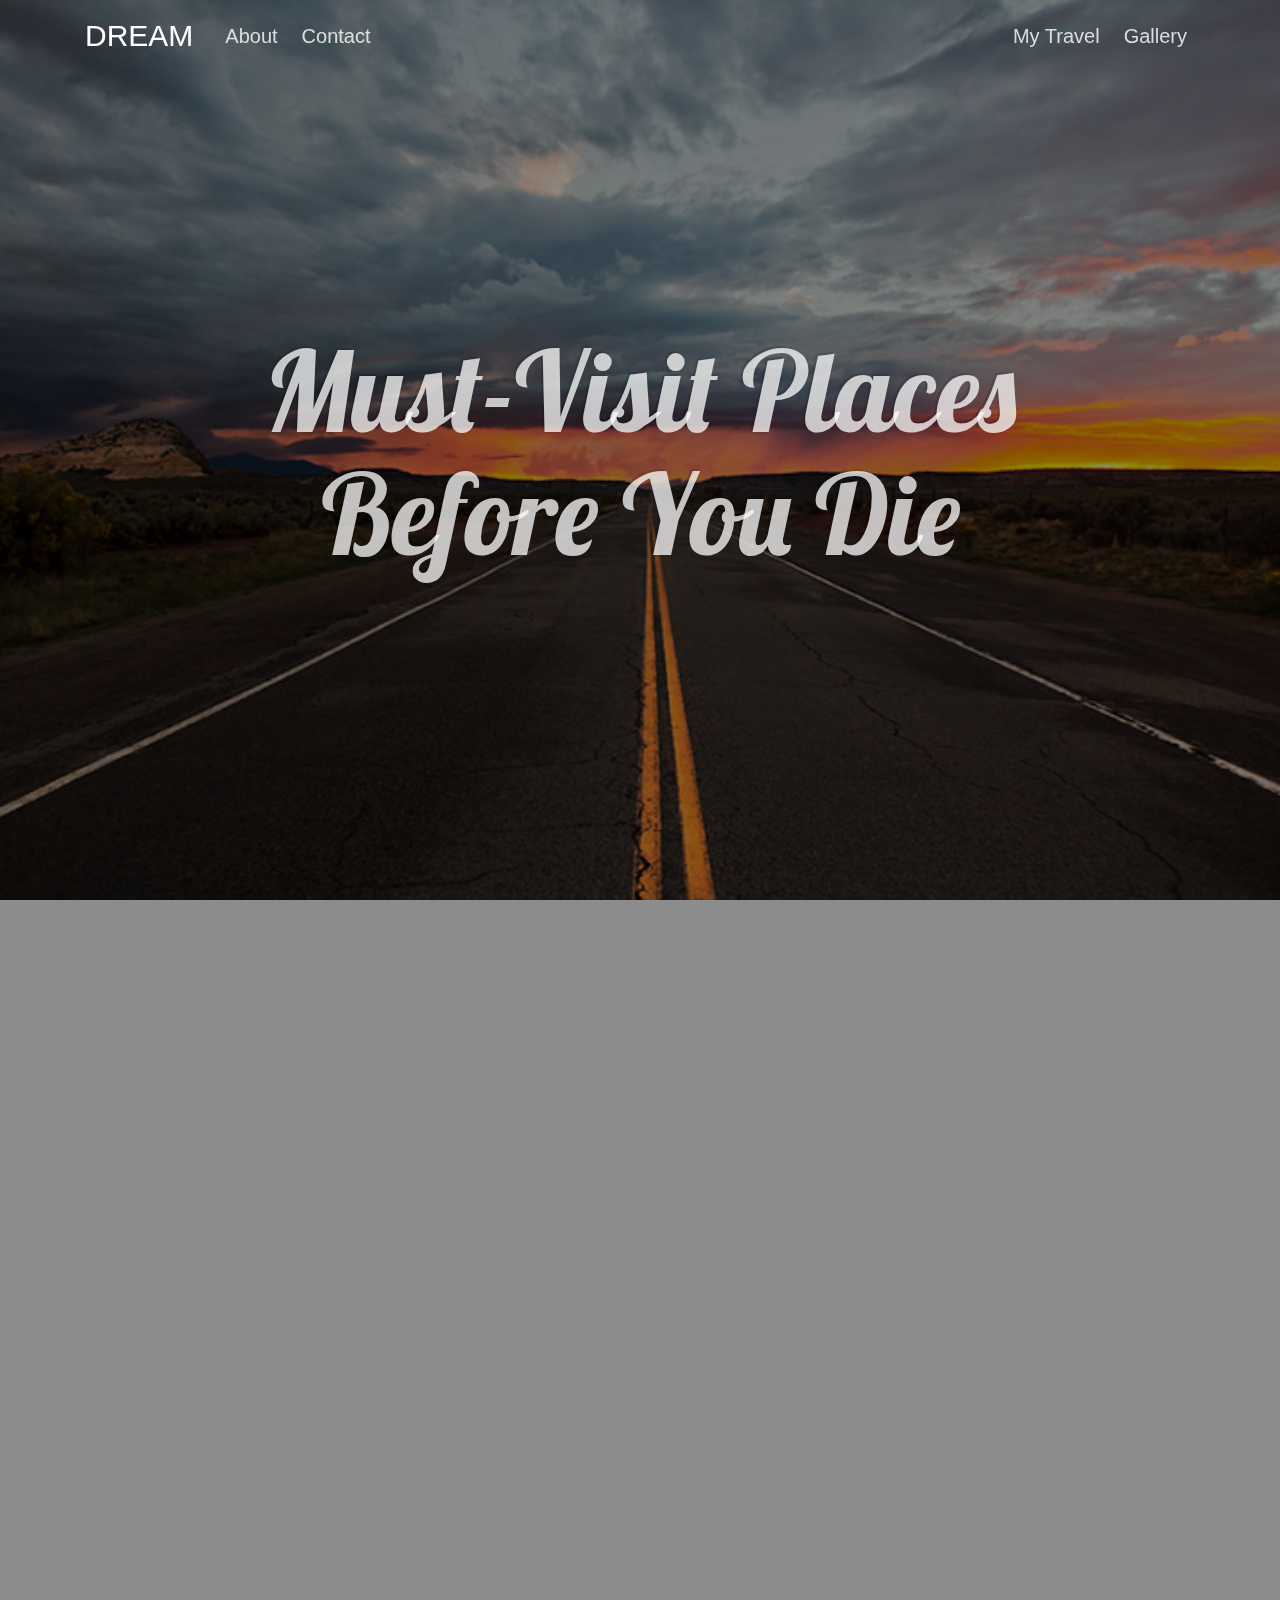
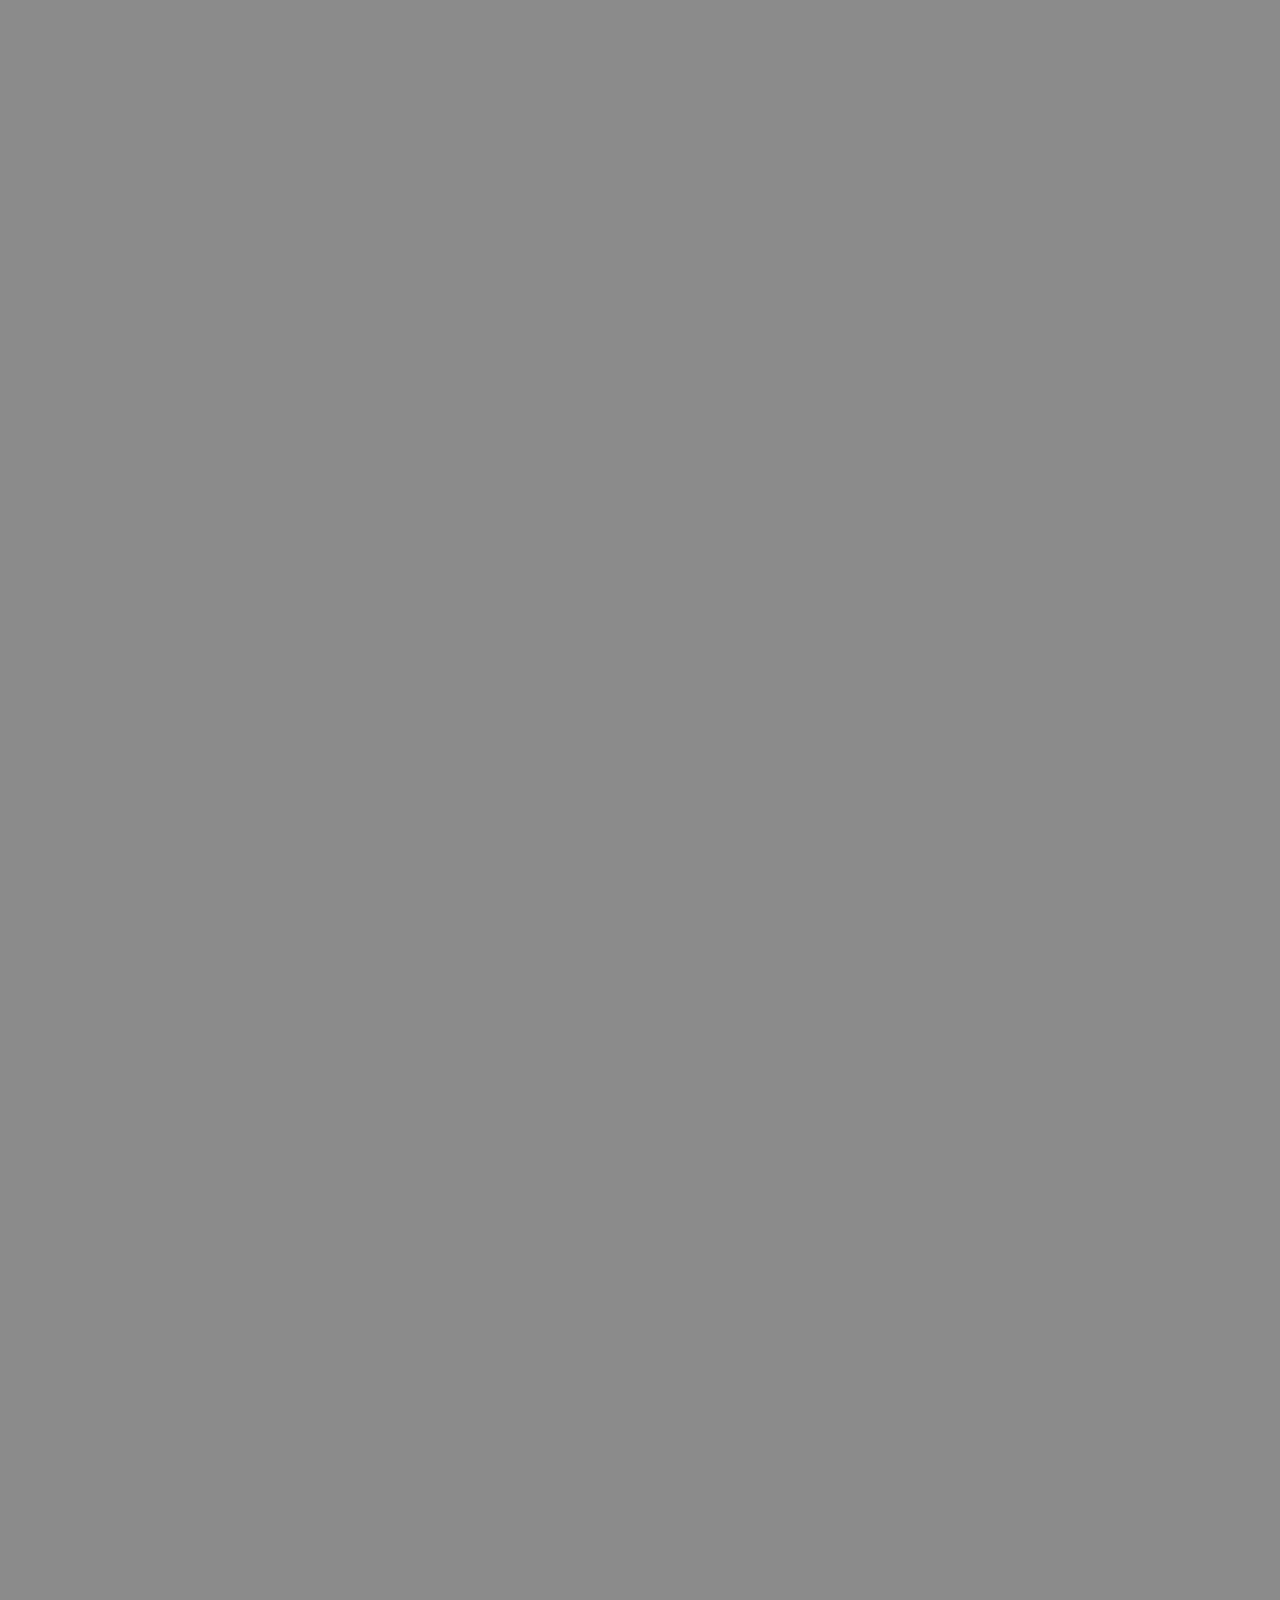
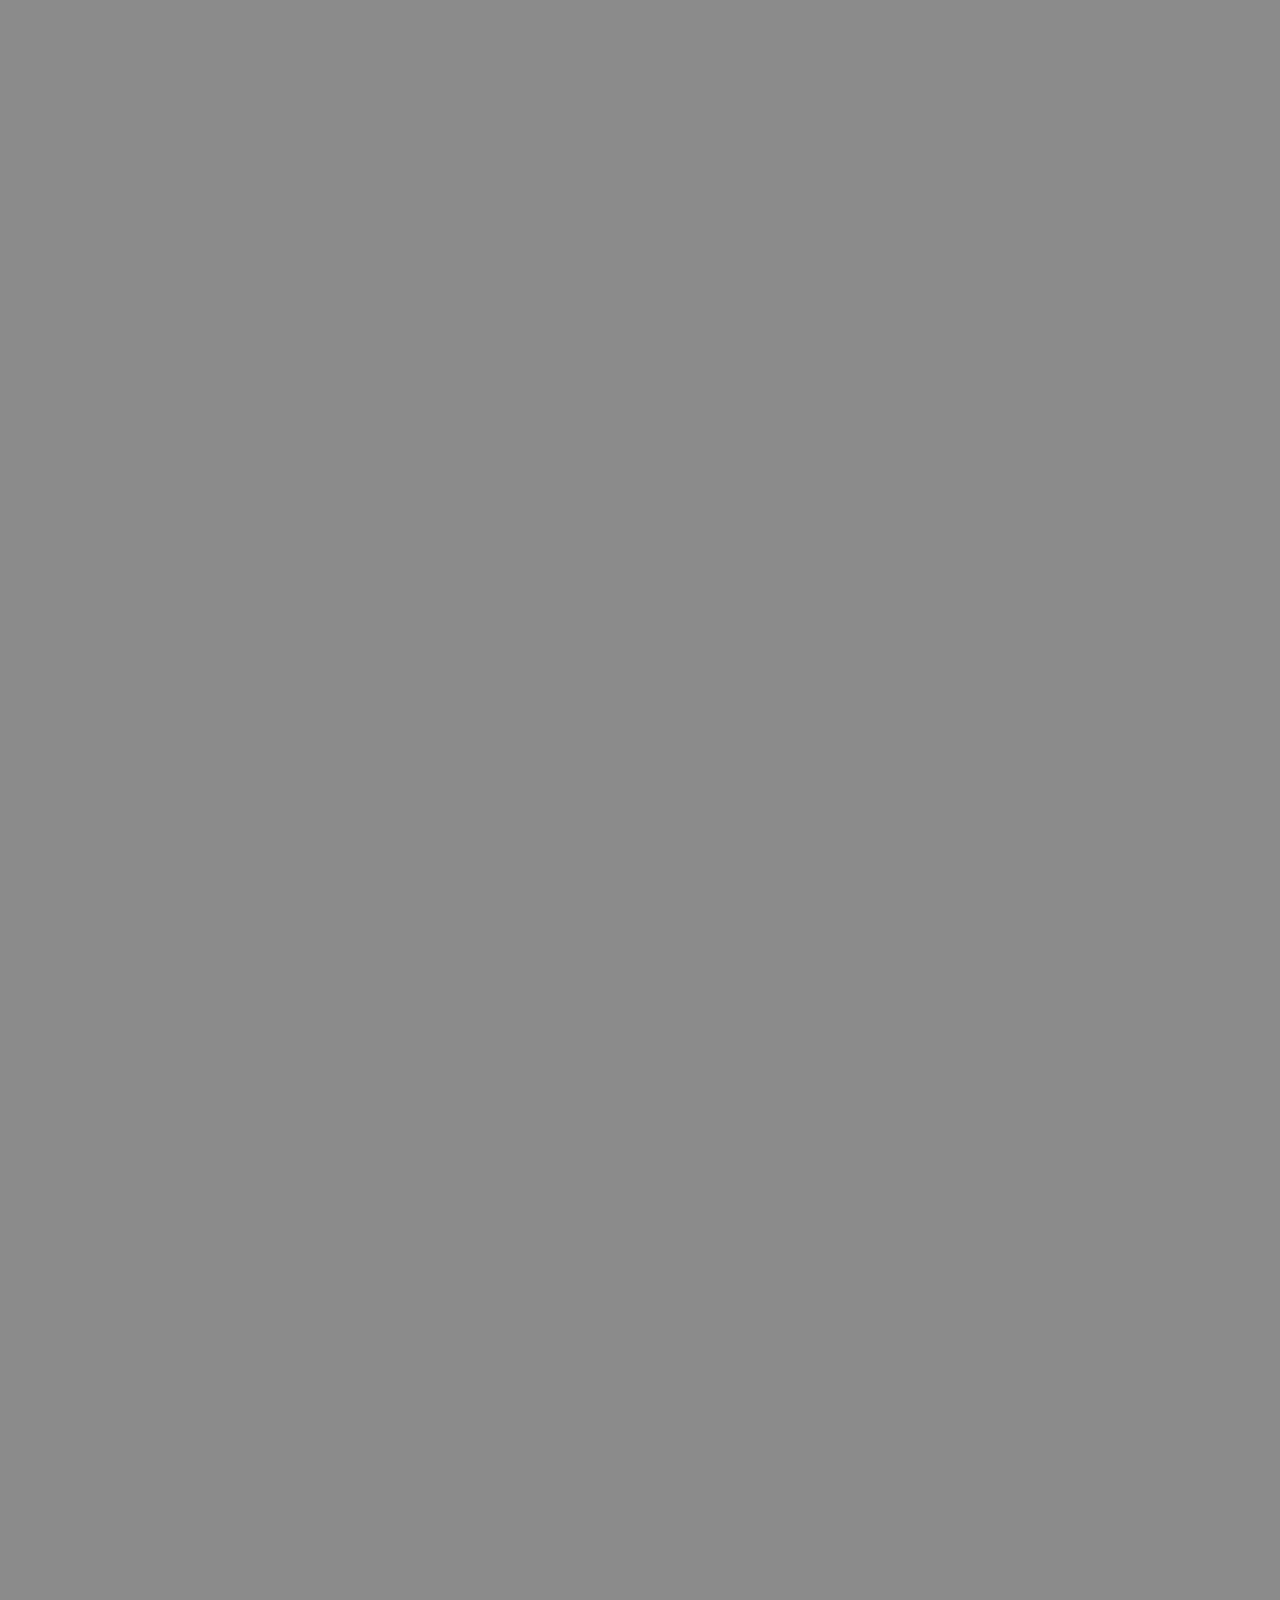
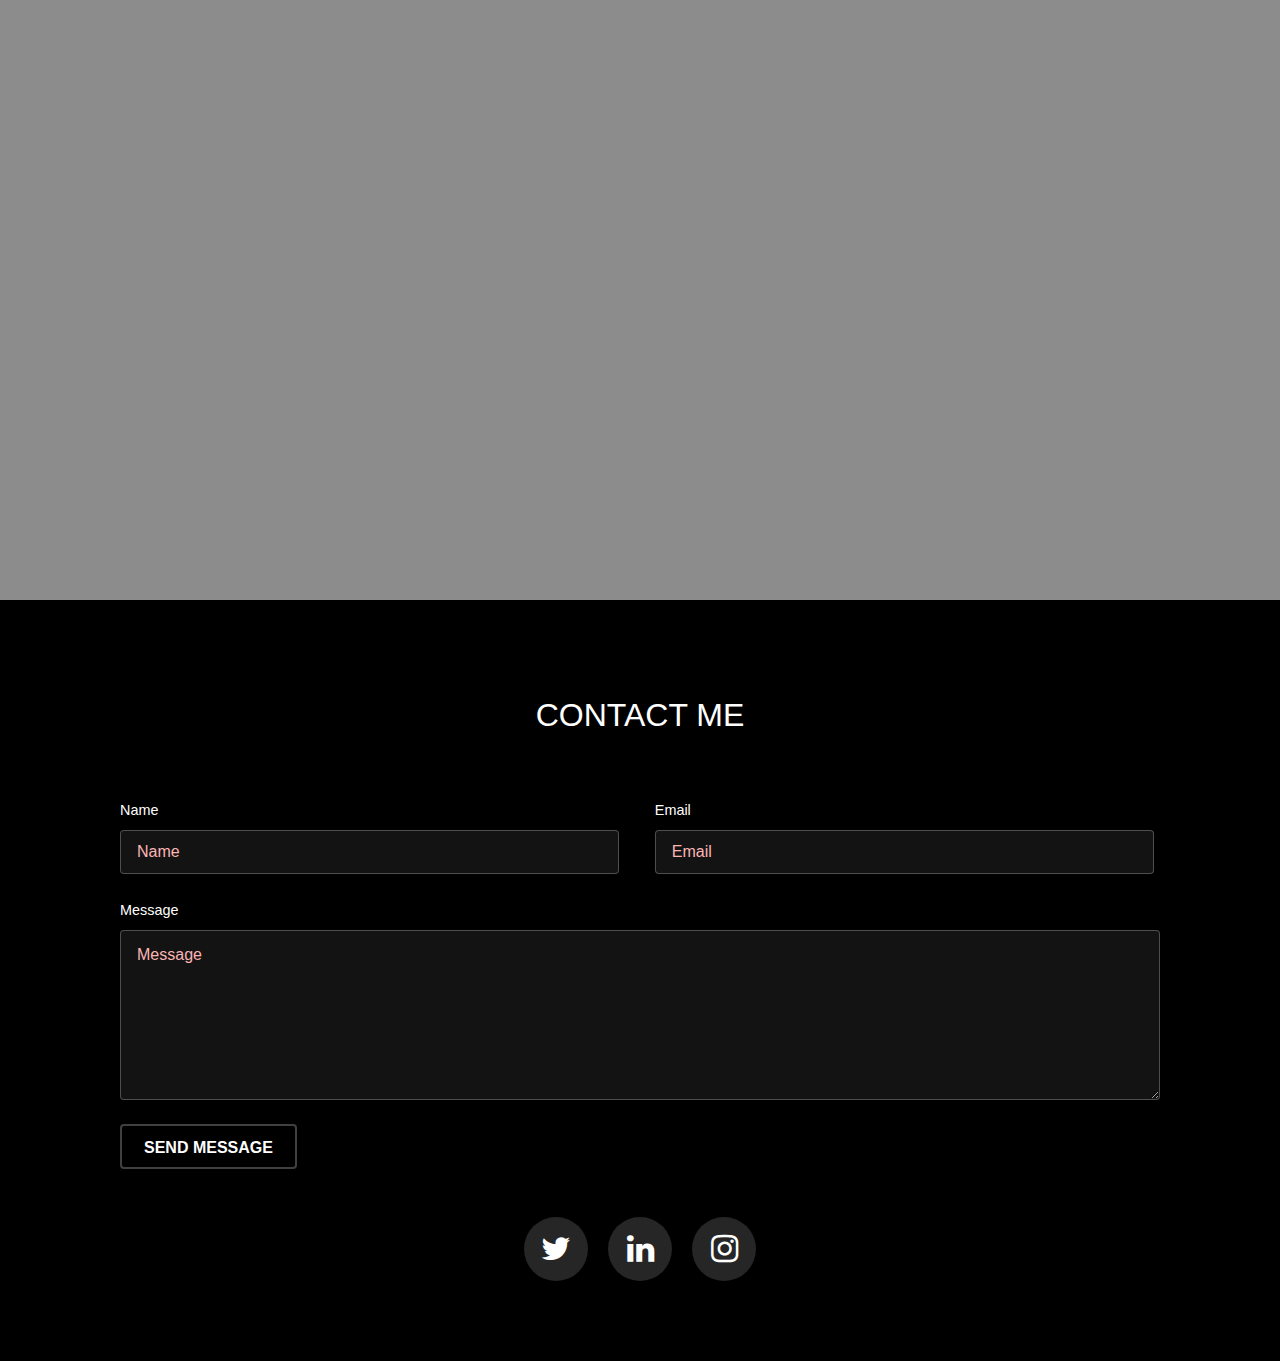
<file: index.html>
<!DOCTYPE HTML>
<html>
	<head>
		<title>DREAM</title>
		<meta charset="utf-8" />
		<meta name="viewport" content="width=device-width, initial-scale=1" />
		<link rel="stylesheet" href="assets/css/main.css" />
		<link rel="stylesheet" type="text/css" href="bootstrap.css">
	</head>
	<body>


		<nav class="navbar navbar-expand-lg navbar-dark bg-dark fixed-top">
		  <div class="container">
		    <a id="brand" class="navbar-brand" href="index.html">DREAM</a>
		    <button class="navbar-toggler" type="button" data-toggle="collapse" data-target="#navbarSupportedContent" aria-controls="navbarSupportedContent" aria-expanded="false" aria-label="Toggle navigation">
		      <span class="navbar-toggler-icon"></span>
		    </button>

		    <div class="collapse navbar-collapse" id="navbarSupportedContent">
		      <ul class="navbar-nav mr-auto">
		        <li class="nav-item">
		          <a class="nav-link" href="about.html">About <span class="sr-only">(current)</span></a>
		        </li>
		        <li class="nav-item">
		          <a class="nav-link" href="#footer">Contact</a>
		        </li>
		      </ul>
		    </div>

		    <div class="collapse navbar-collapse justify-content-end" id="navbarSupportedContent">
		      <ul class="navbar-nav">
		        <li class="nav-item">
		          <a class="nav-link" href="travel.html">My Travel<span class="sr-only">(current)</span></a>
		        </li>
		        <li class="nav-item">
		          <a class="nav-link" href="gallery.html">Gallery</a>
		        </li>
		      </ul>
		    </div>
		  </div>
		</nav>


		<!-- Header -->
			<!-- <header id="header">
				<div class="logo"><a href="index.html">DREAM</a></div>
				<a href="#menu"><span>Menu</span></a>
			</header> -->

		<!-- Nav -->
			<!-- <nav id="menu">
				<ul class="links">
					<li><a href="index.html">Home</a></li>
					<li><a href="generic.html">Generic</a></li>
					<li><a href="elements.html">Elements</a></li>
				</ul>
			</nav> -->

		<!-- Banner -->
			<section id="banner" class="bg-img" data-bg="trybanner.jpg">
				<div class="inner">
					<header>
						<h1>Must-Visit Places Before You Die</h1>
					</header>
				</div>
				<a href="#one" class="more">Explore</a>
			</section>

		<!-- One -->
			<section id="one" class="wrapper post bg-img" data-bg="trybanner2.jpg">
				<div class="inner">
					<article class="box">
						<header>
							<h2>AMSTERDAM, Netherlands</h2>
						</header>
						<div class="content">
							<p>Amsterdam is the Netherlands’ capital, known for its artistic heritage, elaborate canal system and narrow houses with gabled facades, legacies of the city’s 17th-century Golden Age. Its Museum District houses the Van Gogh Museum, works by Rembrandt and Vermeer at the Rijksmuseum, and modern art at the Stedelijk. Cycling is key to the city’s character, and there are numerous bike paths.</p>
						</div>
						<footer>

						</footer>
					</article>
				</div>
				<a href="#two" class="more">Explore</a>
			</section>

		<!-- Two -->
			<section id="two" class="wrapper post bg-img" data-bg="trybanner3.png">
				<div class="inner">
					<article class="box">
						<header>
							<h2>Aurora Australis, Antarctica</h2>
						</header>
						<div class="content">
							<p>While the North Pole enjoys the Aurora Borealis, the South Pole has the Aurora Australis. The most amazing place to see the Aurora Australis, or “Southern Lights,” is the wild and untamed continent of Antarctica. It is only visible from the southern latitudes and has never been viewed above the 30-degree latitude line. This phenomenon often appears as a glowing green or red curtain of light in the night sky. Although there is no definitive aurora cycle, they are associated with solar wind activity and most common at the peak of sunspot cycles. Auroras are a photographer’s dream, and truly a once-in-a-lifetime experience.</p>
						</div>
						<footer>

						</footer>
					</article>
				</div>
				<a href="#three" class="more">Explore</a>
			</section>

		<!-- Three -->
			<section id="three" class="wrapper post bg-img" data-bg="trybanner4.jpg">
				<div class="inner">
					<article class="box">
						<header>
							<h2>Grand Canyon, Arizona(U.S.)</h2>
						</header>
						<div class="content">
							<p>Grand Canyon National Park, in Arizona, is home to much of the immense Grand Canyon, with its layered bands of red rock revealing millions of years of geological history. Viewpoints include Mather Point, Yavapai Observation Station and architect Mary Colter’s Lookout Studio and her Desert View Watchtower. Lipan Point, with wide views of the canyon and Colorado River, is a popular, especially at sunrise and sunset.</p>
						</div>
						<footer>

						</footer>
					</article>
				</div>
				<a href="#four" class="more">Explore</a>
			</section>

		<!-- Four -->
			<section id="four" class="wrapper post bg-img" data-bg="trybanner5.jpg">
				<div class="inner">
					<article class="box">
						<header>
							<h2>New York City</h2>
						</header>
						<div class="content">
							<p>New York City comprises 5 boroughs sitting where the Hudson River meets the Atlantic Ocean. At its core is Manhattan, a densely populated borough that’s among the world’s major commercial, financial and cultural centers. Its iconic sites include skyscrapers such as the Empire State Building and sprawling Central Park. Broadway theater is staged in neon-lit Times Square.</p>
						</div>
						<footer>

						</footer>
					</article>
				</div>
				<a href="#five" class="more">Explore</a>
			</section>

			<section id="five" class="wrapper post bg-img" data-bg="trybanner6.jpg">
				<div class="inner">
					<article class="box">
						<header>
							<h2>THE GREAT BARRIER REEF AND WHITEHAVEN BEACH, AUSTRALIA</h2>
						</header>
						<div class="content">
							<p>Although the Great Barrier Reef – the largest living thing on Earth – can be seen from space, the best vantage point belongs to the avid snorkelers and scuba divers who visit each year. If you must resurface, do it at the Whitsundays – namely Whitehaven Beach, often considered to be one of the world's best beaches.</p>
						</div>
						<footer>

						</footer>
					</article>
				</div>
			</section>

		<!-- Footer -->
			<footer id="footer">
				<div class="inner">

					<h2>Contact Me</h2>

					<form action="#" method="post">

						<div class="field half first">
							<label for="name">Name</label>
							<input name="name" id="name" type="text" placeholder="Name">
						</div>
						<div class="field half">
							<label for="email">Email</label>
							<input name="email" id="email" type="email" placeholder="Email">
						</div>
						<div class="field">
							<label for="message">Message</label>
							<textarea name="message" id="message" rows="6" placeholder="Message"></textarea>
						</div>
						<ul class="actions">
							<li><input value="Send Message" class="button alt" type="submit"></li>
						</ul>
					</form>

					<ul class="icons">
						<li><a href="https://twitter.com/gopalgaur2001" class="icon round fa-twitter" target="_blank"><span class="label">Twitter</span></a></li>
						<li><a href="https://www.linkedin.com/in/gopal-gaur-7a8663185/" class="icon round fa-linkedin" target="_blank"><span class="label">LinkedIn</span></a></li>
						<li><a href="https://www.instagram.com/iamgopalgaur/" class="icon round fa-instagram" target="_blank"><span class="label">Instagram</span></a></li>
					</ul>
				</div>
			</footer>

		<!-- Scripts -->
			<!-- <script src="https://code.jquery.com/jquery-3.5.1.js" integrity="sha256-QWo7LDvxbWT2tbbQ97B53yJnYU3WhH/C8ycbRAkjPDc=" crossorigin="anonymous"></script> -->
			<script src="jquery.js"></script>
			<script src="bootstrap.js"></script>
			<script src="assets/js/jquery.min.js"></script>
			<script src="assets/js/jquery.scrolly.min.js"></script>
			<script src="assets/js/jquery.scrollex.min.js"></script>
			<script src="assets/js/skel.min.js"></script>
			<script src="assets/js/util.js"></script>
			<script src="assets/js/main.js"></script>




	</body>
</html>
</file>
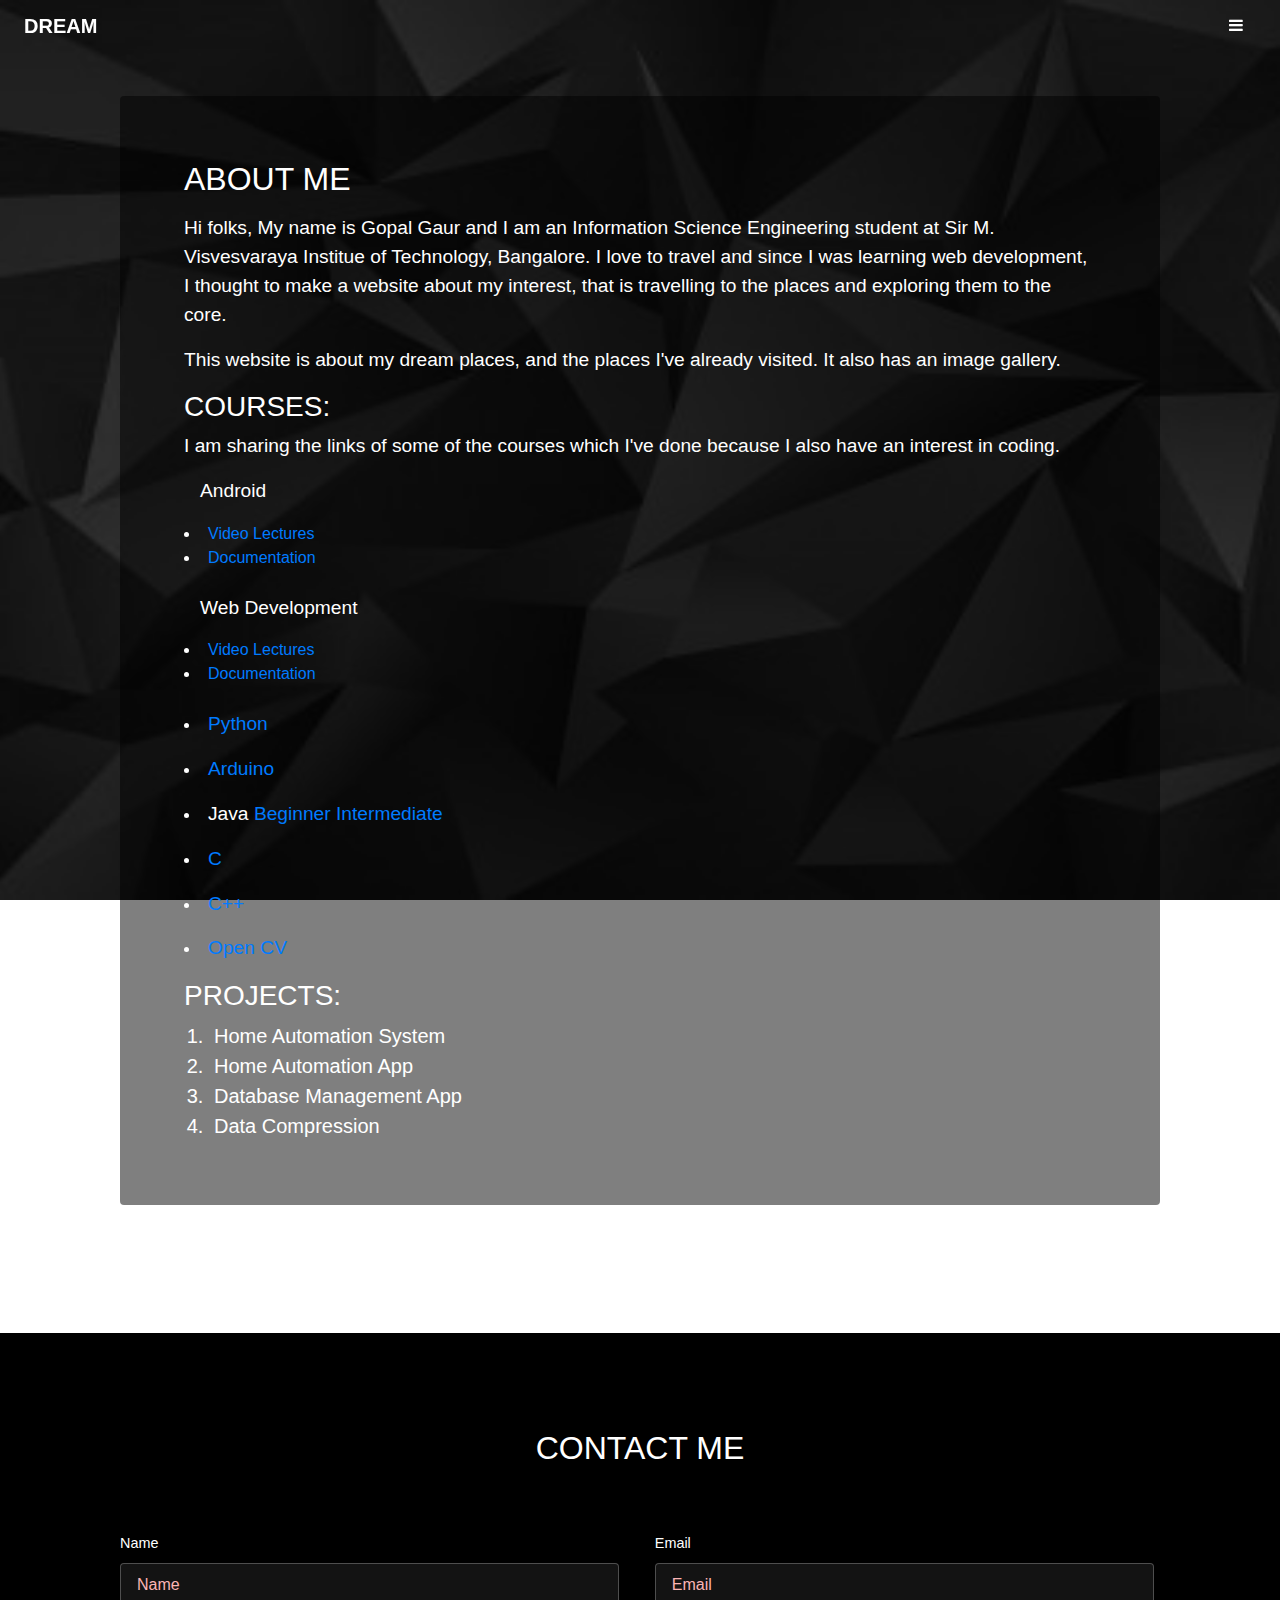
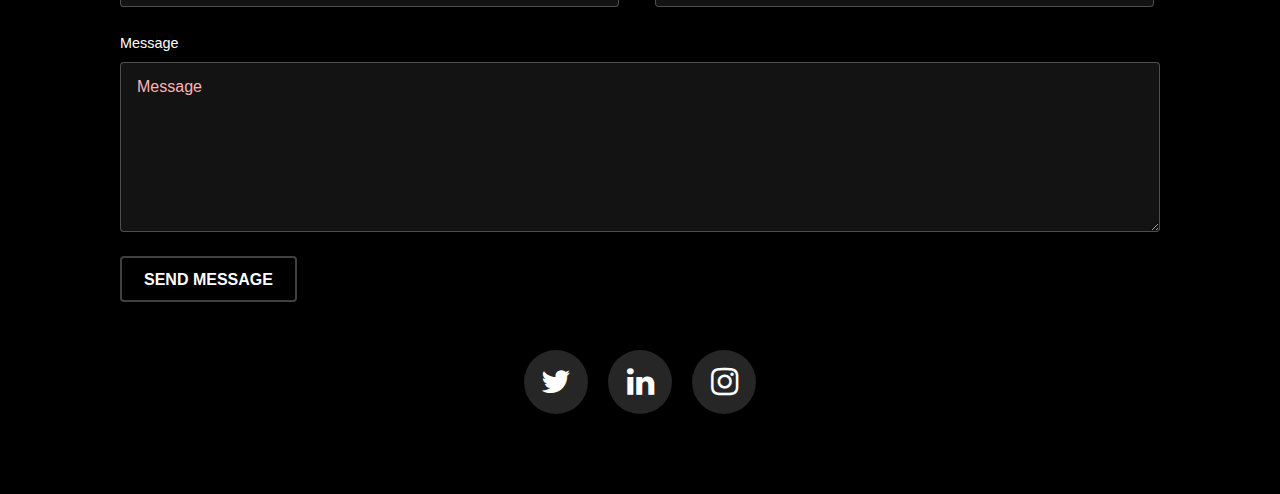
<file: about.html>
<!DOCTYPE HTML>
<html>
	<head>
		<title>About</title>
		<meta charset="utf-8" />
		<meta name="viewport" content="width=device-width, initial-scale=1" />
		<link rel="stylesheet" href="assets/css/main.css" />
		<link rel="stylesheet" href="bootstrap.css">
	</head>
	<body>

		<!-- <nav class="navbar navbar-expand-lg navbar-dark bg-dark fixed-top">
		  <div class="container">
		    <a id="brand" class="navbar-brand" href="index.html">DREAM</a>
		    <button class="navbar-toggler" type="button" data-toggle="collapse" data-target="#navbarSupportedContent" aria-controls="navbarSupportedContent" aria-expanded="false" aria-label="Toggle navigation">
		      <span class="navbar-toggler-icon"></span>
		    </button>

		    <div class="collapse navbar-collapse" id="navbarSupportedContent">
		      <ul class="navbar-nav mr-auto">
		        <li class="nav-item">
		          <a class="nav-link" href="generic.html">About <span class="sr-only">(current)</span></a>
		        </li>
		        <li class="nav-item">
		          <a class="nav-link" href="#footer">Contact</a>
		        </li>
		      </ul>
		    </div>

		    <div class="collapse navbar-collapse justify-content-end" id="navbarSupportedContent">
		      <ul class="navbar-nav">
		        <li class="nav-item">
		          <a class="nav-link" href="#">Travel<span class="sr-only">(current)</span></a>
		        </li>
		        <li class="nav-item">
		          <a class="nav-link" href="#">Projects</a>
		        </li>
		      </ul>
		    </div>
		  </div>
		</nav> -->

		<!-- Header -->
			<header id="header" class="alt">
				<div class="logo"><a href="index.html">DREAM</span></a></div>
				<a href="#menu"><span>Menu</span></a>
			</header>

		<!-- Nav -->
			<nav id="menu">
				<ul class="links">
					<li><a href="index.html">Home</a></li>
					<li><a href="travel.html">Travel</a></li>
					<li><a href="gallery.html">Gallery</a></li>
					<!-- <li><a href="#">Contact</li> -->
				</ul>
			</nav>

		<!-- Content -->
			<section id="post" class="wrapper bg-img" data-bg="aboutbanner.jpg">
				<div class="inner">
					<article class="box">
						<header>
							<h2>About Me</h2>
						</header>
						<div class="content">
							<p>Hi folks, My name is Gopal Gaur and I am an Information Science Engineering student at Sir M. Visvesvaraya Institue of Technology, Bangalore.
							I love to travel and since I was learning web development, I thought to make a website about my interest, that is travelling to the places and exploring them to the core.</p>
							<p>This website is about my dream places, and the places I've already visited. It also has an image gallery.</p>
							<h3>Courses:</h3>
							<p>I am sharing the links of some of the courses which I've done because I also have an interest in coding.</p>
							<ul>
								<p>Android</p>
								<li><a href="https://youtu.be/yaZ66V0mKSM" target="_blank">Video Lectures</a> </li>
								<li> <a href="https://developer.android.com/docs" target="_blank">Documentation</a> </li>
								<br>
								<p>Web Development</p>
								<li><a href="https://www.udemy.com/course/the-web-developer-bootcamp/" target="_blank">Video Lectures</a> </li>
								<li> <a href="https://developer.mozilla.org/en-US/docs/Web" target="_blank">Documentation</a> </li>
								<br>
								<li><p> <a href="https://www.coursera.org/specializations/python?">Python</a> </p></li>
								<li><p> <a href="https://www.youtube.com/watch?v=fJWR7dBuc18&list=PLGs0VKk2DiYw-L-RibttcvK-WBZm8WLEP">Arduino</a> </p></li>
								<li><p> Java <a href="https://www.youtube.com/watch?v=Hl-zzrqQoSE&list=PLFE2CE09D83EE3E28">  Beginner </a> <a href="https://www.youtube.com/watch?v=vW53w7me4AE&list=PL27BCE863B6A864E3"> Intermediate </a></p></li>
								<li><p> <a href="https://www.youtube.com/watch?v=2NWeucMKrLI&list=PL6gx4Cwl9DGAKIXv8Yr6nhGJ9Vlcjyymq">C</a> </p></li>
								<li><p> <a href="https://www.youtube.com/watch?v=tvC1WCdV1XU&list=PLAE85DE8440AA6B83">C++</a> </p></li>
								<li><p> <a href="https://www.youtube.com/watch?v=kdLM6AOd2vc&list=PLS1QulWo1RIa7D1O6skqDQ-JZ1GGHKK-K">Open CV</a> </p></li>
							</ul>
							<h3>Projects:</h3>
							<ol style="font-size: 20px">
								<li>Home Automation System</li>
								<li>Home Automation App</li>
								<li>Database Management App</li>
								<li>Data Compression</li>
							</ol>
						</div>
					</article>
				</div>
			</section>

		<!-- Footer -->
			<footer id="footer">
				<div class="inner">

					<h2>Contact Me</h2>

					<form action="#" method="post">

						<div class="field half first">
							<label for="name">Name</label>
							<input name="name" id="name" type="text" placeholder="Name">
						</div>
						<div class="field half">
							<label for="email">Email</label>
							<input name="email" id="email" type="email" placeholder="Email">
						</div>
						<div class="field">
							<label for="message">Message</label>
							<textarea name="message" id="message" rows="6" placeholder="Message"></textarea>
						</div>
						<ul class="actions">
							<li><input value="Send Message" class="button alt" type="submit"></li>
						</ul>
					</form>

					<ul class="icons">
						<li><a href="https://twitter.com/gopalgaur2001" class="icon round fa-twitter" target="_blank"><span class="label">Twitter</span></a></li>
 					  <li><a href="https://www.linkedin.com/in/gopal-gaur-7a8663185/" class="icon round fa-linkedin" target="_blank"><span class="label">LinkedIn</span></a></li>
 					  <li><a href="https://www.instagram.com/iamgopalgaur/" class="icon round fa-instagram" target="_blank"><span class="label">Instagram</span></a></li>
					</ul>


				</div>
			</footer>

		<!-- Scripts -->
		  <script src="jquery.js"></script>
		  <script src="bootstrap.js"></script>
			<script src="assets/js/jquery.min.js"></script>
			<script src="assets/js/jquery.scrolly.min.js"></script>
			<script src="assets/js/jquery.scrollex.min.js"></script>
			<script src="assets/js/skel.min.js"></script>
			<script src="assets/js/util.js"></script>
			<script src="assets/js/main.js"></script>
			<script>
  if (performance.navigation.type == 1) {
    window.location.href = "index.html";
  }
 </script>

	</body>
</html>
</file>
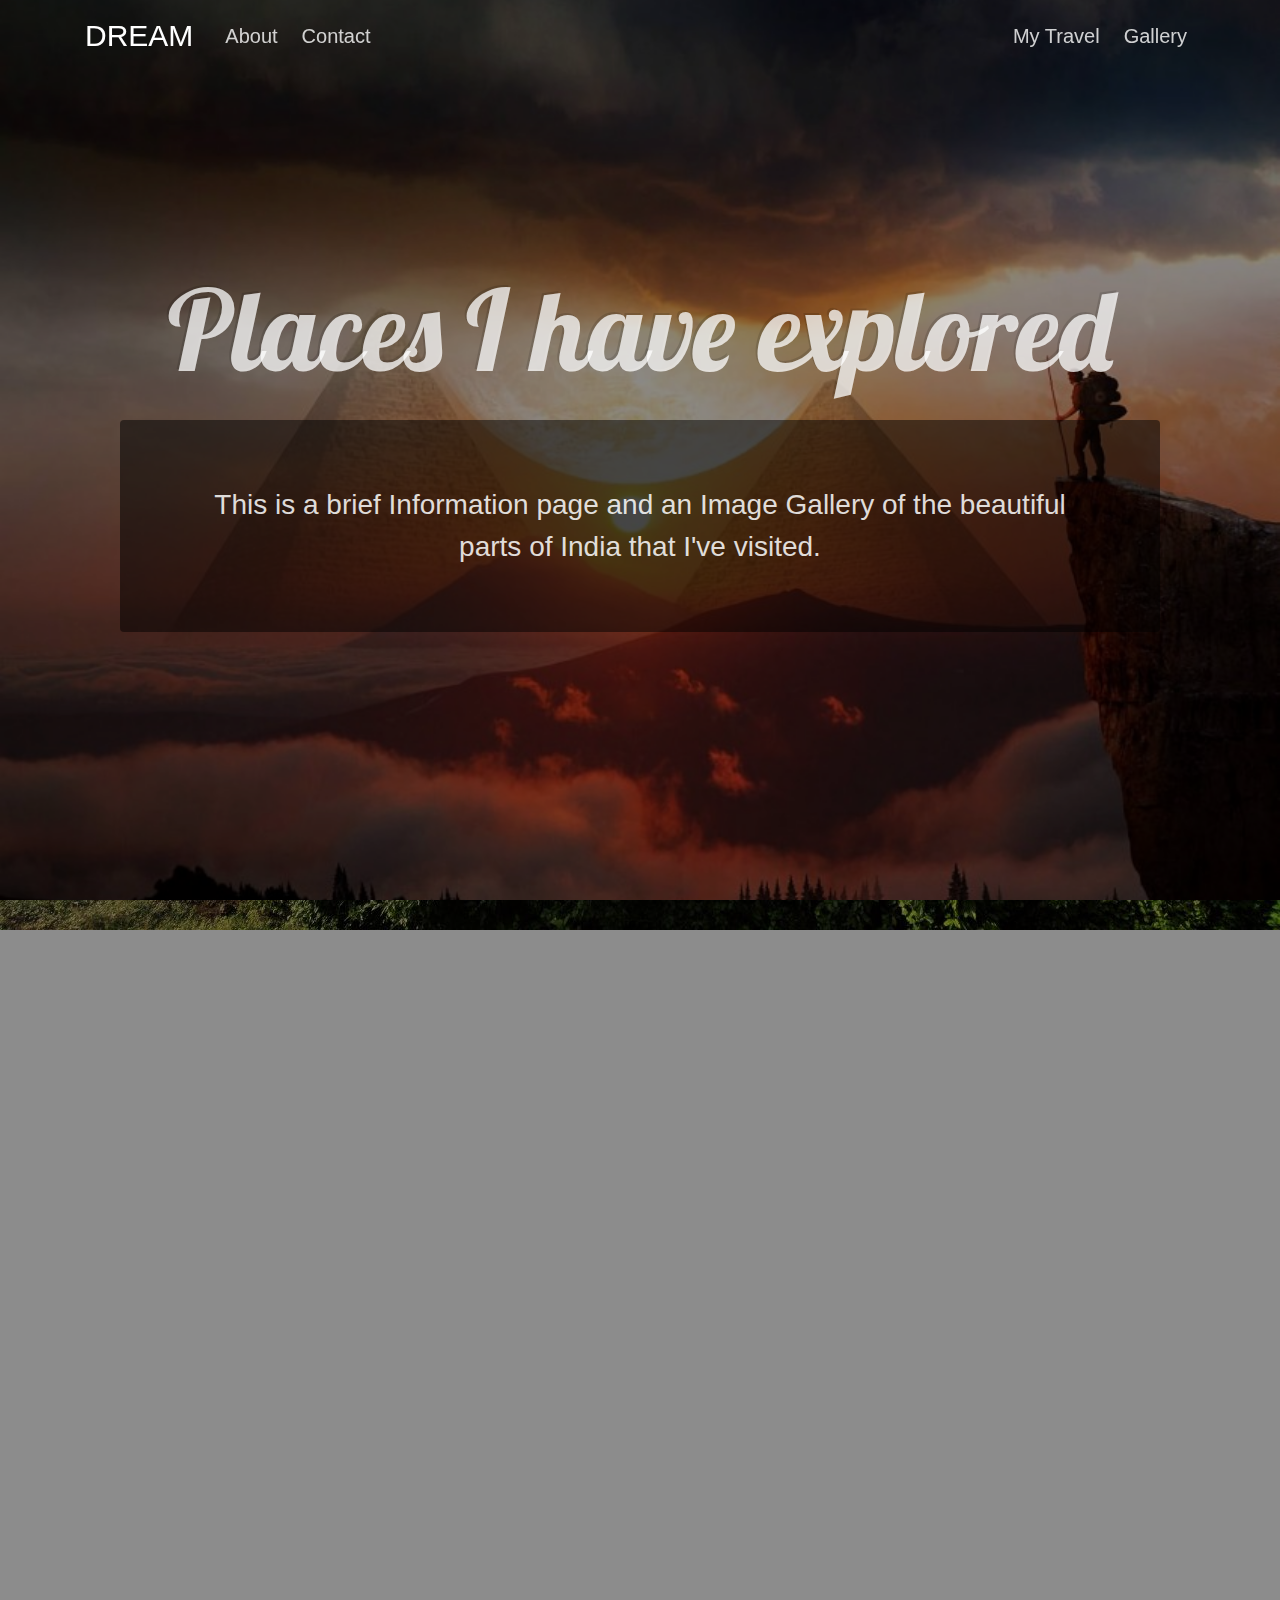
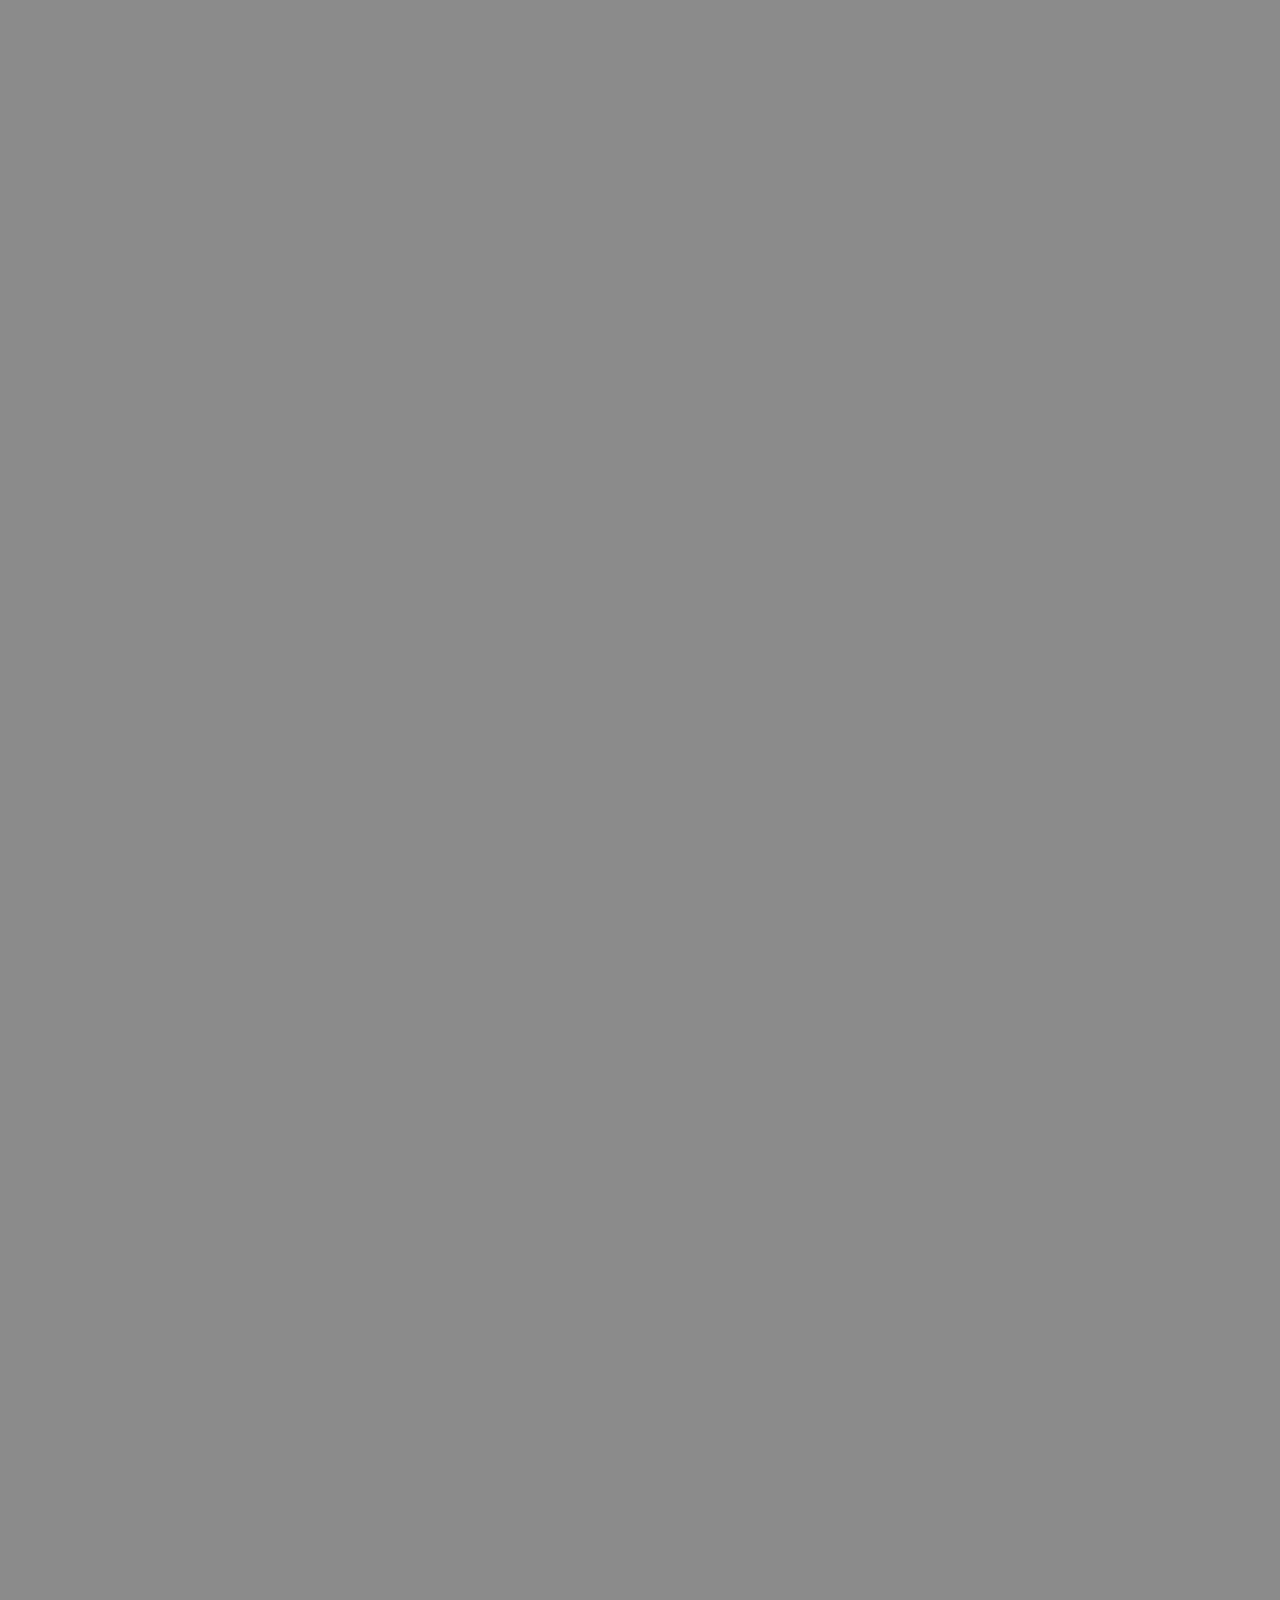
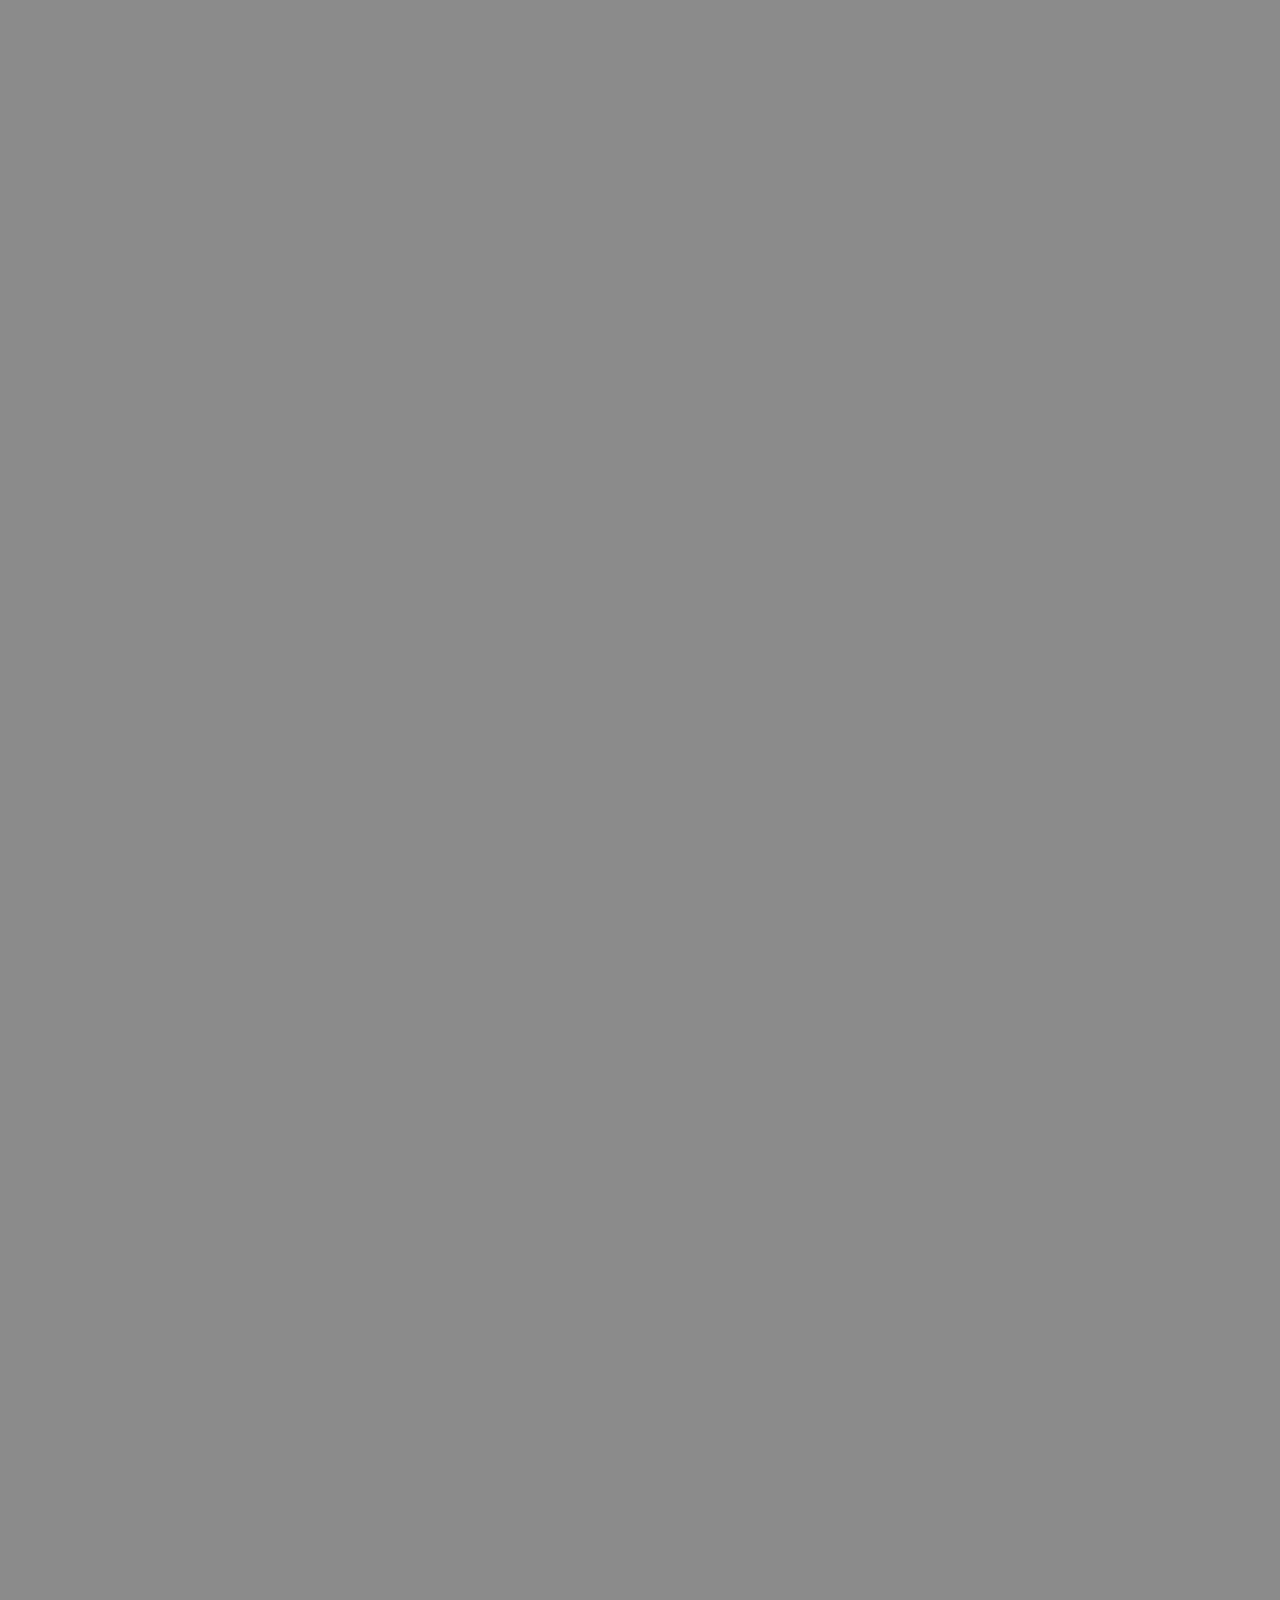
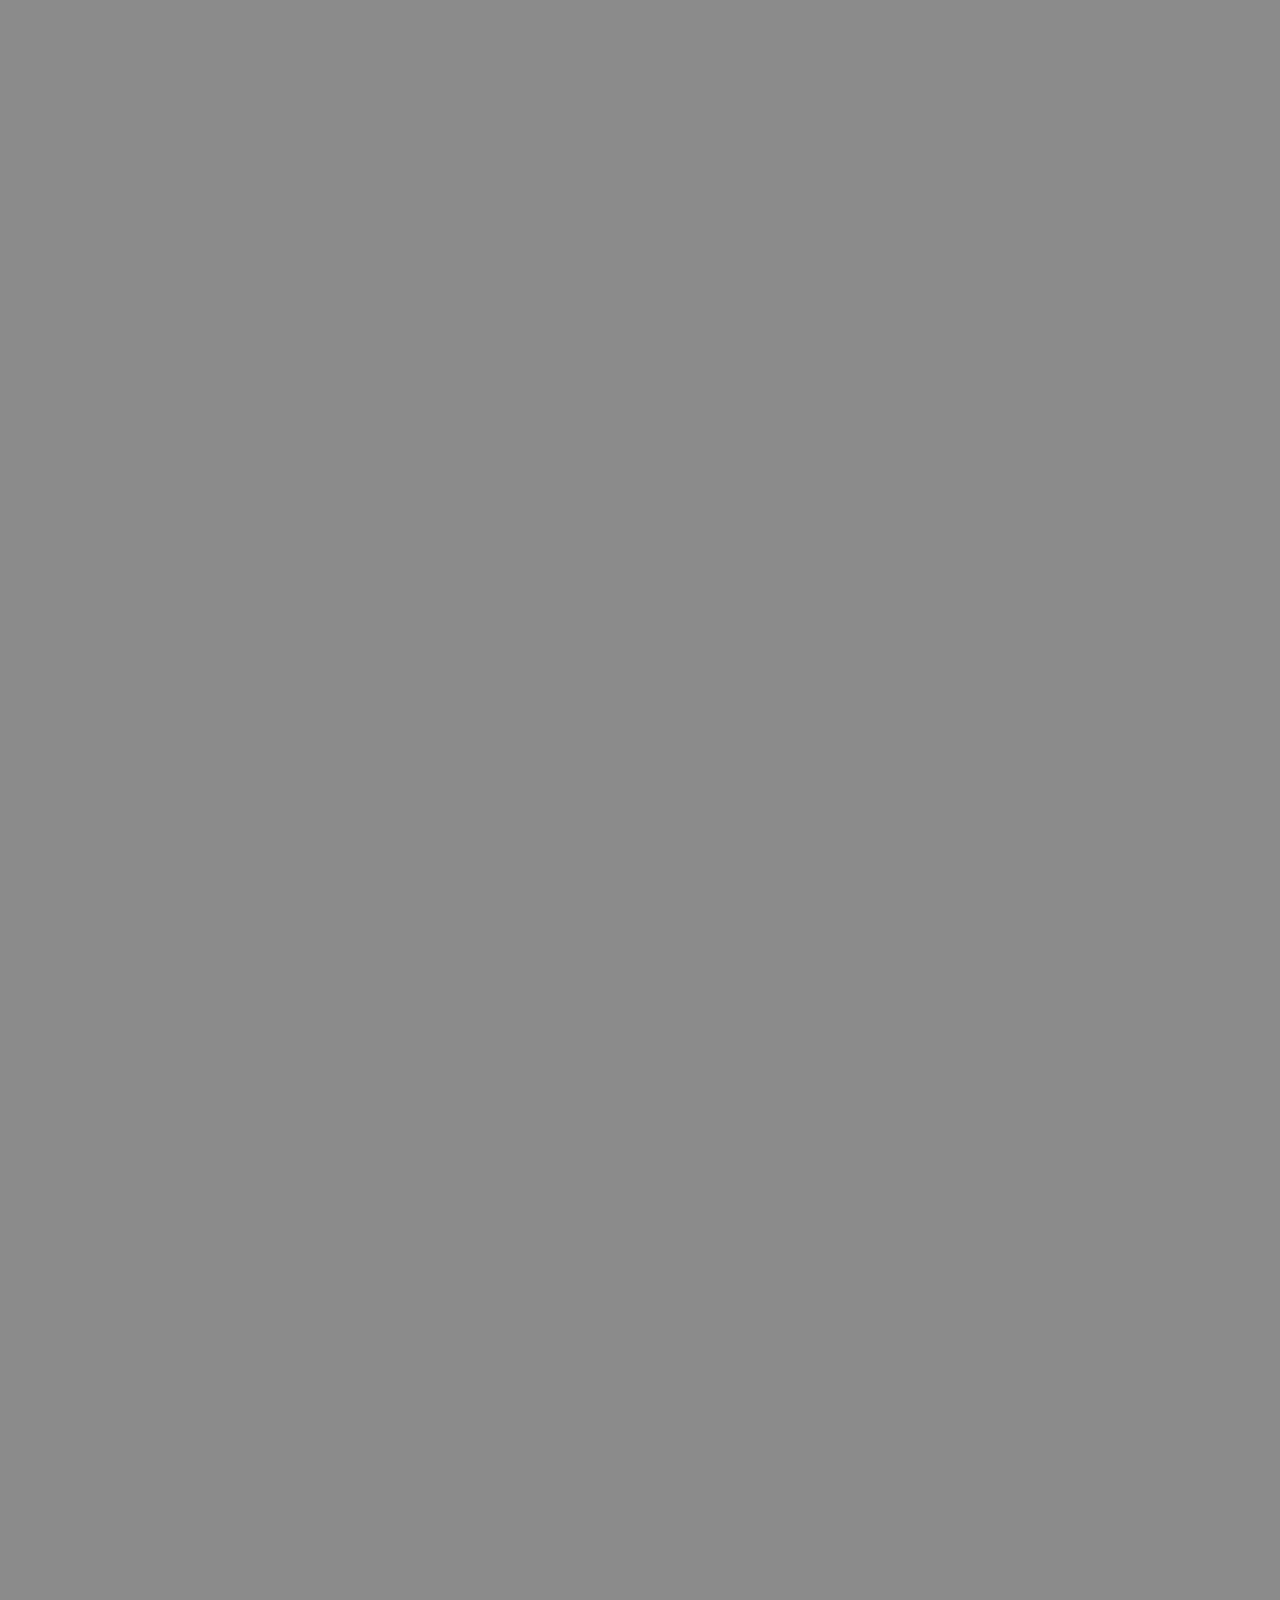
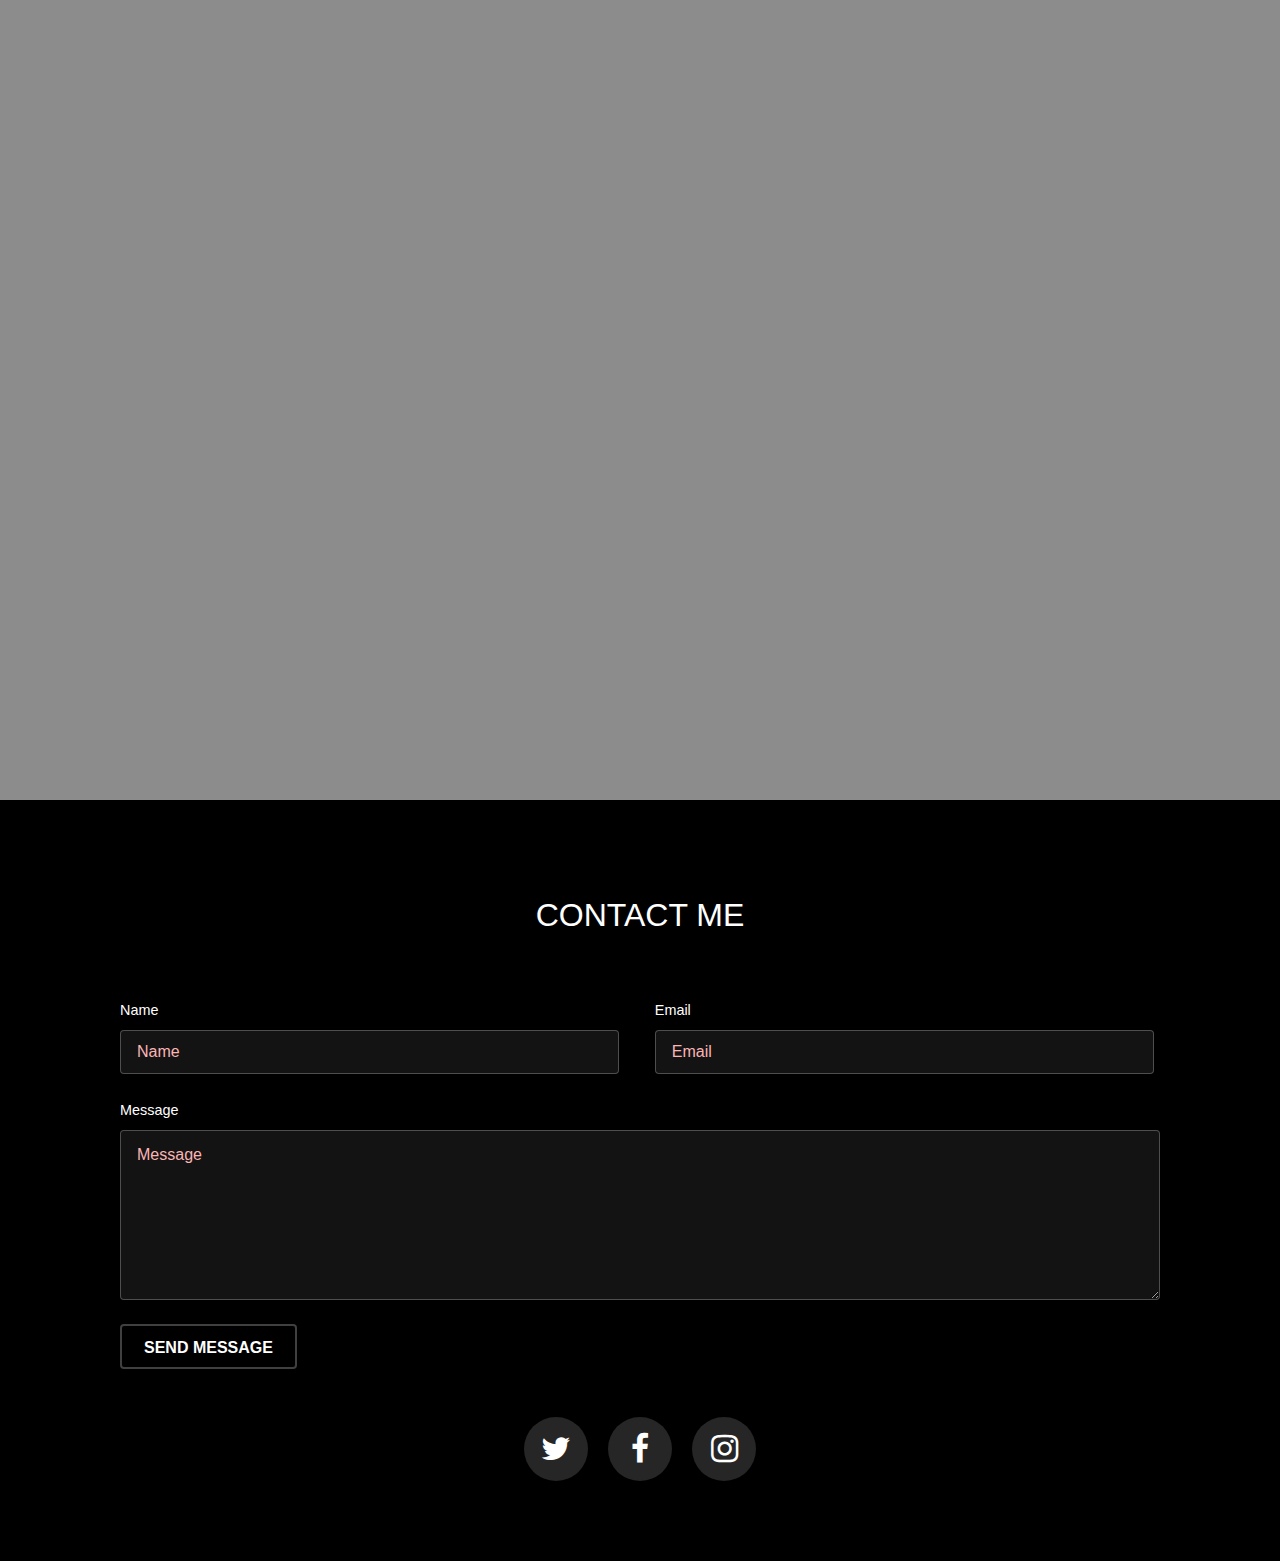
<file: travel.html>
<!DOCTYPE HTML>
<html>
	<head>
		<title>My Travel</title>
		<meta charset="utf-8" />
		<meta name="viewport" content="width=device-width, initial-scale=1" />
		<link rel="stylesheet" href="assets/css/main.css" />
		<link rel="stylesheet" type="text/css" href="bootstrap.css">
	</head>
	<body>


		<nav class="navbar navbar-expand-lg navbar-dark bg-dark fixed-top">
		  <div class="container">
		    <a id="brand" class="navbar-brand" href="index.html">DREAM</a>
		    <button class="navbar-toggler" type="button" data-toggle="collapse" data-target="#navbarSupportedContent" aria-controls="navbarSupportedContent" aria-expanded="false" aria-label="Toggle navigation">
		      <span class="navbar-toggler-icon"></span>
		    </button>

		    <div class="collapse navbar-collapse" id="navbarSupportedContent">
		      <ul class="navbar-nav mr-auto">
		        <li class="nav-item">
		          <a class="nav-link" href="about.html">About <span class="sr-only">(current)</span></a>
		        </li>
		        <li class="nav-item">
		          <a class="nav-link" href="#footer">Contact</a>
		        </li>
		      </ul>
		    </div>

		    <div class="collapse navbar-collapse justify-content-end" id="navbarSupportedContent">
		      <ul class="navbar-nav">
		        <li class="nav-item">
		          <a class="nav-link" href="travel.html">My Travel<span class="sr-only">(current)</span></a>
		        </li>
		        <li class="nav-item">
		          <a class="nav-link" href="gallery.html">Gallery</a>
		        </li>
		      </ul>
		    </div>
		  </div>
		</nav>


		<!-- Header -->
			<!-- <header id="header">
				<div class="logo"><a href="index.html">DREAM</a></div>
				<a href="#menu"><span>Menu</span></a>
			</header> -->

		<!-- Nav -->
			<!-- <nav id="menu">
				<ul class="links">
					<li><a href="index.html">Home</a></li>
					<li><a href="generic.html">Generic</a></li>
					<li><a href="elements.html">Elements</a></li>
				</ul>
			</nav> -->

		<!-- Banner -->
		<!--
			Note: To show a background image, set the "data-bg" attribute below
			to the full filename of your image. This is used in each section to set
			the background image.
		-->
			<section id="banner" class="bg-img" data-bg="travelbanner.jpg">
				<div class="inner">
					<!-- <header>
						<h1>Places I have explored</h1>
					</header>
				</div> -->
        <h1>Places I have explored</h1>

        <article class="box">
          <div class="content">
            <p>This is a brief Information page and an Image Gallery of the beautiful parts of India that I've visited.</p>
          </div>
        </article>
      </div>
				<a href="#one" class="more">Explore</a>
			</section>

		<!-- One -->
			<section id="one" class="wrapper post bg-img" data-bg="goabanner.jpg">
				<div class="inner">
					<article class="box">
						<header>
							<h2>Goa</h2>
						</header>
						<div class="content">
              <p>Goa is a state in western India with coastlines stretching along the Arabian Sea.
                The state of Goa is famous for its beautiful beaches, parties, clubs and churches.
                A kaleidoscopic blend of Indian and Portuguese cultures, sweetened with sun, sea, sand, seafood and spirituality, Goa is India's pocket-sized paradise.</p>
						</div>
						<!-- <footer>
              <a href="travel/goa.html" class="button alt">More!</a>
						</footer> -->
					</article>
				</div>
				<a href="#two" class="more">Explore</a>
			</section>

		<!-- Two -->
			<section id="two" class="wrapper post bg-img" data-bg="kashmirbanner.jpg">
				<div class="inner">
					<article class="box">
						<header>
							<h2>Jammu and Kashmir</h2>
						</header>
						<div class="content">
							<p>J&K consists of three main regions – Jammu, the Kashmir Valley and Ladakh. Between the three, the state offers beautiful verdant mountains and valleys, religious shrines and remote mountains. The people here are warm and hospitable, and they will welcome you into their land and homes easily. Each of these regions has its own culture, and this is evident in their daily lives and also their lifestyle.
								Whatever your reason for visiting J&K, whether it is to enjoy the beauty, or test your limits while trekking the mountains, or simply to discover serenity and peace, J&K will offer you several reasons to keep coming back for more.</p>
						</div>
						<!-- <footer>
              <a href="#" class="button alt">More!</a>
						</footer> -->
					</article>
				</div>
				<a href="#three" class="more">Explore</a>
			</section>

		<!-- Three -->
			<section id="three" class="wrapper post bg-img" data-bg="pondibanner.jpg">
				<div class="inner">
					<article class="box">
						<header>
							<h2>Pondicherry</h2>
						</header>
						<div class="content">
              <p>Pondicherry, officially known as Puducherry, and commonly referred to as just Pondy, is one of the seven Union Territories of India.
							Go explore the boulevards and streets of the Pondicherry that will ultimately take you down to the gorgeous seaside promenade, where the Bay of Bengal playfully splashes the shores of the famous Rock beach.</p>
						</div>
						<!-- <footer>
              <a href="#" class="button alt">More!</a>
						</footer> -->
					</article>
				</div>
				<a href="#four" class="more">Explore</a>
			</section>

		<!-- Four -->
			<section id="four" class="wrapper post bg-img" data-bg="ootybanner.jpg">
				<div class="inner">
					<article class="box">
						<header>
							<h2>ooty</h2>
						</header>
						<div class="content">
              <p>The Blue Mountains have always been shrouded in mysticism, and Ooty is no exception to that. For every mountain lover, the very idea of travelling to the city known as the Queen of the Hills holds an allure like no other.
							Ooty oozes simplicity, devoid of any boundaries, so anyone who visits the place can feel at one with the local culture. The journey to Ooty itself is dotted with magnificent sights of the awe-inspiring Nilgiri hills, tea gardens, and serene waterfalls.</p>
 					  </div>
						<!-- <footer>
              <a href="#" class="button alt">More!</a>
						</footer> -->
					</article>
				</div>
				<a href="#five" class="more">Explore</a>
			</section>

			<section id="five" class="wrapper post bg-img" data-bg="rajasthanbanner.jpg">
				<div class="inner">
					<article class="box">
						<header>
							<h2>Rajasthan</h2>
						</header>
						<div class="content">
              <p>Rajasthan, popularly known to many as the Land of the Kings, is a beautiful example of India's age-old opulence and grandeur, traces of which still linger in the air of this state.
								One of the most colourful and vibrant states in the country, with a strong blend of culture, history, music, cuisine and people welcoming you with smiling faces, falling in love with Rajasthan doesn't take much time.
							Golden-sand deserts, traditional handicrafts, authentic cuisine and awe-inspiring palaces all contribute to making Rajasthan an ideal vacation spot. Don't forget to wish everyone with "Khamma Ghani" while you're here!</p>
						</div>
						<!-- <footer>
              <a href="#" class="button alt">More!</a>
						</footer> -->
					</article>
				</div>
        <a href="#six" class="more">Explore</a>
			</section>

      <section id="six" class="wrapper post bg-img" data-bg="himbanner.jpg">
				<div class="inner">
					<article class="box">
						<header>
							<h2>Himachal Pradesh</h2>
						</header>
						<div class="content">
              <p>Endowed with lofty Himalayan mountains, ancient religious sites and a cheerful culture, Himachal Pradesh is home to famous tourist destinations like Kullu, Manali, Chamba and Shimla.
							It is also known for scenic landscapes, culture, adventure sports and a variety of fairs, festivals and celebrations throughout the year. From Hinduism to Christianity and Sikhism, every religion is sure to find a home in the "Abode of God". McLeod Ganj, the abode of the 14th Dalai Lama is worth visiting.
						</p>
						</div>
						<!-- <footer>
              <a href="#" class="button alt">More!</a>
						</footer> -->
					</article>
				</div>
        <a href="#seven" class="more">Explore</a>
			</section>

      <section id="seven" class="wrapper post bg-img" data-bg="karnatakabanner.jpg">
				<div class="inner">
					<article class="box">
						<header>
							<h2>Karnataka</h2>
						</header>
						<div class="content">
              <p>Ranked the 4th most popular tourist state in the country, Karnataka has a bouquet of attractions to offer you. Expanded from Belgaum in the North to Bangalore in the south, it has something to offer to everybody; from beautiful landscapes to rich cultural heritage, serene beaches and scrumptious food, Karnataka is indeed a world in itself!
							It has 5 National Parks and over 25 wildlife sanctuaries of which Bandipur and Nagarhole national parks are most famous. Bengaluru, the capital of the state and the "Silicon Valley of India" is known as the city of startups and IT companies and attracts thousands of tourists every year.</p>
						</div>
						<!-- <footer>
              <a href="#" class="button alt">More!</a>
						</footer> -->
					</article>
				</div>
			</section>


		<!-- Footer -->
			<footer id="footer">
				<div class="inner">

					<h2>Contact Me</h2>

					<form action="#" method="post">

						<div class="field half first">
							<label for="name">Name</label>
							<input name="name" id="name" type="text" placeholder="Name">
						</div>
						<div class="field half">
							<label for="email">Email</label>
							<input name="email" id="email" type="email" placeholder="Email">
						</div>
						<div class="field">
							<label for="message">Message</label>
							<textarea name="message" id="message" rows="6" placeholder="Message"></textarea>
						</div>
						<ul class="actions">
							<li><input value="Send Message" class="button alt" type="submit"></li>
						</ul>
					</form>

					<ul class="icons">
						<li><a href="https://twitter.com/gopalgaur2001" class="icon round fa-twitter"><span class="label">Twitter</span></a></li>
						<li><a href="#" class="icon round fa-facebook"><span class="label">Facebook</span></a></li>
						<li><a href="#" class="icon round fa-instagram"><span class="label">Instagram</span></a></li>
					</ul>
				</div>
			</footer>

		<!-- Scripts -->
			<!-- <script src="https://code.jquery.com/jquery-3.5.1.js" integrity="sha256-QWo7LDvxbWT2tbbQ97B53yJnYU3WhH/C8ycbRAkjPDc=" crossorigin="anonymous"></script> -->
			<script src="jquery.js"></script>
			<script src="bootstrap.js"></script>
			<script src="assets/js/jquery.min.js"></script>
			<script src="assets/js/jquery.scrolly.min.js"></script>
			<script src="assets/js/jquery.scrollex.min.js"></script>
			<script src="assets/js/skel.min.js"></script>
			<script src="assets/js/util.js"></script>
			<script src="assets/js/main.js"></script>
			<script>
  if (performance.navigation.type == 1) {
    window.location.href = "index.html";
  }
 </script>




	</body>
</html>
</file>
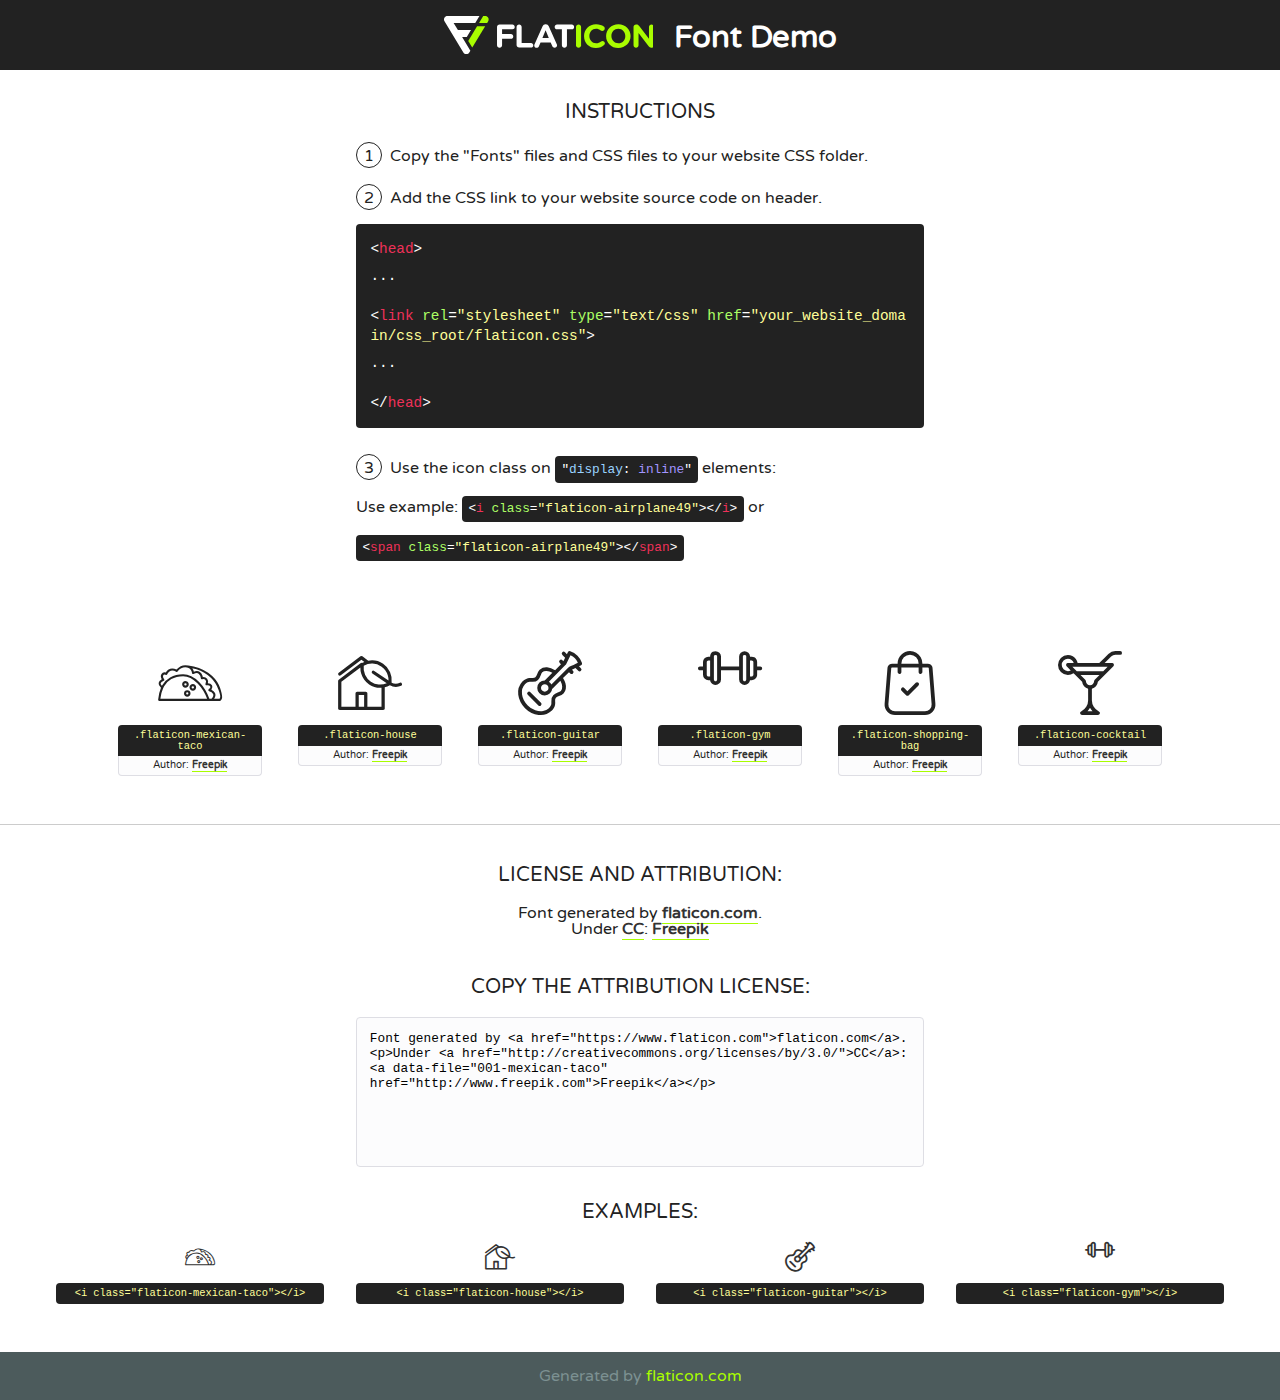
<file: fonts/flaticon/font/flaticon.html>
<!DOCTYPE html>
<!--
  Flaticon icon font: Flaticon
  Creation date: 11/02/2019 11:47
-->
<html>
<!DOCTYPE html>
<html>

<head>
    <title>Flaticon WebFont</title>
    <link href="http://fonts.googleapis.com/css?family=Varela+Round" rel="stylesheet" type="text/css" />
    <link rel="stylesheet" type="text/css" href="flaticon.css">
    <meta charset="UTF-8">
    <style>
    html, body, div, span, applet, object, iframe,
    h1, h2, h3, h4, h5, h6, p, blockquote, pre,
    a, abbr, acronym, address, big, cite, code,
    del, dfn, em, img, ins, kbd, q, s, samp,
    small, strike, strong, sub, sup, tt, var,
    b, u, i, center,
    dl, dt, dd, ol, ul, li,
    fieldset, form, label, legend,
    table, caption, tbody, tfoot, thead, tr, th, td,
    article, aside, canvas, details, embed, 
    figure, figcaption, footer, header, hgroup, 
    menu, nav, output, ruby, section, summary,
    time, mark, audio, video {
        margin: 0;
        padding: 0;
        border: 0;
        font-size: 100%;
        font: inherit;
        vertical-align: baseline;
    }
    /* HTML5 display-role reset for older browsers */
    article, aside, details, figcaption, figure, 
    footer, header, hgroup, menu, nav, section {
        display: block;
    }
    body {
        line-height: 1;
    }
    ol, ul {
        list-style: none;
    }
    blockquote, q {
        quotes: none;
    }
    blockquote:before, blockquote:after,
    q:before, q:after {
        content: '';
        content: none;
    }
    table {
        border-collapse: collapse;
        border-spacing: 0;
    }
    body {
        font-family: 'Varela Round', Helvetica, Arial, sans-serif;
        font-size: 16px;
        color: #222;
    }
    a {
        color: #333;
        border-bottom: 1px solid #a9fd00;
        font-weight: bold;
        text-decoration: none;
    }
    * {
        -moz-box-sizing: border-box;
        -webkit-box-sizing: border-box;
        box-sizing: border-box;
        margin: 0;
        padding: 0;
    }
    [class^="flaticon-"]:before, [class*=" flaticon-"]:before, [class^="flaticon-"]:after, [class*=" flaticon-"]:after {
        font-family: Flaticon;
        font-size: 30px;
        font-style: normal;
        margin-left: 20px;
        color: #333;
    }
    .wrapper {
        max-width: 600px;
        margin: auto;
        padding: 0 1em;
    }
    .title {
        font-size: 1.25em;
        text-align: center;
        margin-bottom: 1em;
        text-transform: uppercase;
    }
    header {
        text-align: center;
        background-color: #222;
        color: #fff;
        padding: 1em;
    }
    header .logo {
        width: 210px;
        height: 38px;
        display: inline-block;
        vertical-align: middle;
        margin-right: 1em;
        border: none;
    }
    header strong {
        font-size: 1.95em;
        font-weight: bold;
        vertical-align: middle;
        margin-top: 5px;
        display: inline-block;
    }
    .demo {
        margin: 2em auto;
        line-height: 1.25em;
    }
    .demo ul li {
        margin-bottom: 1em;
    }
    .demo ul li .num {
        color: #222;
        border-radius: 20px;
        display: inline-block;
        width: 26px;
        padding: 3px;
        height: 26px;
        text-align: center;
        margin-right: 0.5em;
        border: 1px solid #222;
    }
    .demo ul li code {
        background-color: #222;
        border-radius: 4px;
        padding: 0.25em 0.5em;
        display: inline-block;
        color: #fff;
        font-family: Consolas,Monaco,Lucida Console,Liberation Mono,DejaVu Sans Mono,Bitstream Vera Sans Mono,Courier New, monospace;
        font-weight: lighter;
        margin-top: 1em;
        font-size: 0.8em;
        word-break: break-all;
    }
    .demo ul li code.big {
        padding: 1em;
        font-size: 0.9em;
    }
    .demo ul li code .red {
        color: #EF3159;
    }
    .demo ul li code .green {
        color: #ACFF65;
    }
    .demo ul li code .yellow {
        color: #FFFF99;
    }
    .demo ul li code .blue {
        color: #99D3FF;
    }
    .demo ul li code .purple {
        color: #A295FF;
    }
    .demo ul li code .dots {
        margin-top: 0.5em;
        display: block;
    }
    #glyphs {
        border-bottom: 1px solid #ccc;
        padding: 2em 0;
        text-align: center;
    }
    .glyph {
        display: inline-block;
        width: 9em;
        margin: 1em;
        text-align: center;
        vertical-align: top;
        background: #FFF;
    }
    .glyph .glyph-icon {
        padding: 10px;
        display: block;
        font-family:"Flaticon";
        font-size: 64px;
        line-height: 1;
    }
    .glyph .glyph-icon:before {
        font-size: 64px;
        color: #222;
        margin-left: 0;
    }
    .class-name {
        font-size: 0.65em;
        background-color: #222;
        color: #fff;
        border-radius: 4px 4px 0 0;
        padding: 0.5em;
        color: #FFFF99;
        font-family: Consolas,Monaco,Lucida Console,Liberation Mono,DejaVu Sans Mono,Bitstream Vera Sans Mono,Courier New, monospace;
    }
    .author-name {
        font-size: 0.6em;
        background-color: #fcfcfd;
        border: 1px solid #DEDEE4;
        border-top: 0;
        border-radius: 0 0 4px 4px;
        padding: 0.5em;
    }
    .class-name:last-child {
        font-size: 10px;
        color:#888;
    }
    .class-name:last-child a {
        font-size: 10px;
        color:#555;
    }
    .class-name:last-child a:hover {
        color:#a9fd00;
    }
    .glyph > input {
        display: block;
        width: 100px;
        margin: 5px auto;
        text-align: center;
        font-size: 12px;
        cursor: text;
    }
    .glyph > input.icon-input {
        font-family:"Flaticon";
        font-size: 16px;
        margin-bottom: 10px;
    }
    .attribution .title {
        margin-top: 2em;
    }
    .attribution textarea {
        background-color: #fcfcfd;
        padding: 1em;
        border: none;
        box-shadow: none;
        border: 1px solid #DEDEE4;
        border-radius: 4px;
        resize: none;
        width: 100%;
        height: 150px;
        font-size: 0.8em;
        font-family: Consolas,Monaco,Lucida Console,Liberation Mono,DejaVu Sans Mono,Bitstream Vera Sans Mono,Courier New, monospace;
        -webkit-appearance: none;
    }
    .iconsuse {
        margin: 2em auto;
        text-align: center;
        max-width: 1200px;
    }
    .iconsuse:after {
        content: '';
        display: table;
        clear: both;
    }
    .iconsuse .image {
        float: left;
        width: 25%;
        padding: 0 1em;
    }
    .iconsuse .image p {
        margin-bottom: 1em;
    }
    .iconsuse .image span {
        display: block;
        font-size: 0.65em;
        background-color: #222;
        color: #fff;
        border-radius: 4px;
        padding: 0.5em;
        color: #FFFF99;
        margin-top: 1em;
        font-family: Consolas,Monaco,Lucida Console,Liberation Mono,DejaVu Sans Mono,Bitstream Vera Sans Mono,Courier New, monospace;
    }
    #footer {
        text-align: center;
        background-color: #4C5B5C;
        color: #7c9192;
        padding: 1em;
    }
    #footer a {
        border: none;
        color: #a9fd00;
        font-weight: normal;
    }
    @media (max-width: 960px) {
        .iconsuse .image {
            width: 50%;
        }
    }
    @media (max-width: 560px) {
        .iconsuse .image {
            width: 100%;
        }
    }
    </style>
</head>

<body class="characters-off">

    <header>
        <a href="https://www.flaticon.com" target="_blank" class="logo">
            <svg version="1.1" xmlns="http://www.w3.org/2000/svg" xmlns:xlink="http://www.w3.org/1999/xlink" xmlns:a="http://ns.adobe.com/AdobeSVGViewerExtensions/3.0/" viewBox="0 0 560.875 102.036" enable-background="new 0 0 560.875 102.036" xml:space="preserve">
                <defs>
                </defs>
                <g>
                    <g class="letters">
                        <path fill="#ffffff" d="M141.596,29.675c0-3.777,2.985-6.767,6.764-6.767h34.438c3.426,0,6.15,2.728,6.15,6.15
                        c0,3.43-2.724,6.149-6.15,6.149h-27.674v13.091h23.719c3.429,0,6.151,2.724,6.151,6.15c0,3.43-2.723,6.149-6.151,6.149h-23.719
                        v17.574c0,3.773-2.986,6.761-6.764,6.761c-3.779,0-6.764-2.989-6.764-6.761V29.675z"></path>
                        <path fill="#ffffff" d="M193.844,29.149c0-3.781,2.985-6.767,6.764-6.767c3.776,0,6.763,2.985,6.763,6.767v42.957h25.039
                        c3.426,0,6.149,2.726,6.149,6.153c0,3.425-2.723,6.15-6.149,6.15h-31.802c-3.779,0-6.764-2.986-6.764-6.768V29.149z"></path>
                        <path fill="#ffffff" d="M241.891,75.71l21.438-48.407c1.492-3.341,4.215-5.357,7.906-5.357h0.792
                        c3.686,0,6.323,2.017,7.815,5.357l21.439,48.407c0.436,0.967,0.701,1.845,0.701,2.723c0,3.602-2.809,6.501-6.414,6.501
                        c-3.161,0-5.269-1.845-6.499-4.655l-4.132-9.661h-27.059l-4.301,10.102c-1.144,2.631-3.426,4.214-6.237,4.214
                        c-3.517,0-6.24-2.81-6.24-6.325C241.1,77.64,241.451,76.677,241.891,75.71z M279.932,58.666l-8.521-20.297l-8.526,20.297H279.932
                        z"></path>
                        <path fill="#ffffff" d="M314.864,35.387H301.86c-3.429,0-6.239-2.813-6.239-6.238c0-3.429,2.811-6.24,6.239-6.24h39.533
                        c3.426,0,6.237,2.811,6.237,6.24c0,3.425-2.811,6.238-6.237,6.238h-13.001v42.785c0,3.773-2.99,6.761-6.764,6.761
                        c-3.779,0-6.764-2.989-6.764-6.761V35.387z"></path>
                        <path fill="#A9FD00" d="M352.615,29.149c0-3.781,2.985-6.767,6.767-6.767c3.774,0,6.761,2.985,6.761,6.767v49.024
                        c0,3.773-2.987,6.761-6.761,6.761c-3.781,0-6.767-2.989-6.767-6.761V29.149z"></path>
                        <path fill="#A9FD00" d="M374.132,53.836v-0.179c0-17.481,13.178-31.801,32.065-31.801c9.22,0,15.459,2.458,20.557,6.238
                        c1.402,1.054,2.637,2.985,2.637,5.357c0,3.692-2.985,6.59-6.681,6.59c-1.845,0-3.071-0.702-4.044-1.319
                        c-3.776-2.813-7.729-4.393-12.562-4.393c-10.364,0-17.831,8.611-17.831,19.154v0.173c0,10.542,7.291,19.329,17.831,19.329
                        c5.715,0,9.492-1.756,13.359-4.834c1.049-0.874,2.458-1.491,4.039-1.491c3.429,0,6.325,2.813,6.325,6.236
                        c0,2.106-1.056,3.78-2.282,4.834c-5.539,4.834-12.036,7.733-21.878,7.733C387.572,85.464,374.132,71.493,374.132,53.836z"></path>
                        <path fill="#A9FD00" d="M433.009,53.836v-0.179c0-17.481,13.79-31.801,32.766-31.801c18.981,0,32.592,14.143,32.592,31.628v0.173
                        c0,17.483-13.785,31.807-32.769,31.807C446.625,85.464,433.009,71.32,433.009,53.836z M484.224,53.836v-0.179
                        c0-10.539-7.725-19.326-18.626-19.326c-10.893,0-18.449,8.611-18.449,19.154v0.173c0,10.542,7.73,19.329,18.626,19.329
                        C476.676,72.986,484.224,64.378,484.224,53.836z"></path>
                        <path fill="#A9FD00" d="M506.233,29.321c0-3.774,2.99-6.763,6.767-6.763h1.401c3.252,0,5.183,1.583,7.029,3.953l26.093,34.265
                        V29.059c0-3.692,2.99-6.677,6.681-6.677c3.683,0,6.671,2.985,6.671,6.677v48.934c0,3.78-2.987,6.765-6.764,6.765h-0.436
                        c-3.257,0-5.188-1.581-7.034-3.953l-27.056-35.492v32.944c0,3.687-2.985,6.676-6.678,6.676c-3.683,0-6.673-2.989-6.673-6.676
                        V29.321z"></path>
                    </g>
                    <g class="insignia">
                        <path fill="#ffffff" d="M48.372,56.137h12.517l11.156-18.537H37.186L25.688,18.539h57.825L94.668,0H9.271
                        C5.925,0,2.842,1.801,1.198,4.716c-1.644,2.907-1.593,6.482,0.134,9.343l50.38,83.501c1.678,2.781,4.689,4.476,7.938,4.476
                        c3.246,0,6.257-1.695,7.935-4.476l2.898-4.804L48.372,56.137z"></path>
                        <g class="i">
                            <path fill="#A9FD00" d="M93.575,18.539h0.031v0.004l21.652,0.004l2.705-4.488c1.727-2.861,1.778-6.436,0.133-9.343
                            C116.454,1.801,113.371,0,110.026,0h-5.294L93.575,18.539z"></path>
                            <polygon fill="#A9FD00" points="88.291,27.356 64.725,66.486 75.519,84.404 109.942,27.356"></polygon>
                        </g>
                    </g>
                </g>
            </svg>
        </a>
        <strong>Font Demo</strong>
    </header>


    <section class="demo wrapper">

        <p class="title">Instructions</p>

        <ul>
            <li>
                <span class="num">1</span>Copy the "Fonts" files and CSS files to your website CSS folder.
            </li>
            <li>
                <span class="num">2</span>Add the CSS link to your website source code on header.
                <code class="big">
                    &lt;<span class="red">head</span>&gt;
                    <br/><span class="dots">...</span>
                    <br/>&lt;<span class="red">link</span> <span class="green">rel</span>=<span class="yellow">"stylesheet"</span> <span class="green">type</span>=<span class="yellow">"text/css"</span> <span class="green">href</span>=<span class="yellow">"your_website_domain/css_root/flaticon.css"</span>&gt;
                    <br/><span class="dots">...</span>
                    <br/>&lt;/<span class="red">head</span>&gt;
                </code>
            </li>

            <li>
                <p>
                    <span class="num">3</span>Use the icon class on <code>"<span class="blue">display</span>:<span class="purple"> inline</span>"</code> elements:
                    <br />
                    Use example: <code>&lt;<span class="red">i</span> <span class="green">class</span>=<span class="yellow">&quot;flaticon-airplane49&quot;</span>&gt;&lt;/<span class="red">i</span>&gt;</code> or <code>&lt;<span class="red">span</span> <span class="green">class</span>=<span class="yellow">&quot;flaticon-airplane49&quot;</span>&gt;&lt;/<span class="red">span</span>&gt;</code>
            </li>
        </ul>

    </section>




   <section id="glyphs">          
    
      
        <div class="glyph"><div class="glyph-icon flaticon-mexican-taco"></div>
            <div class="class-name">.flaticon-mexican-taco</div>
            <div class="author-name">Author: <a data-file="001-mexican-taco" href="http://www.freepik.com">Freepik</a> </div> 
        </div>        
        
        <div class="glyph"><div class="glyph-icon flaticon-house"></div>
            <div class="class-name">.flaticon-house</div>
            <div class="author-name">Author: <a data-file="002-house" href="http://www.freepik.com">Freepik</a> </div> 
        </div>        
        
        <div class="glyph"><div class="glyph-icon flaticon-guitar"></div>
            <div class="class-name">.flaticon-guitar</div>
            <div class="author-name">Author: <a data-file="003-guitar" href="http://www.freepik.com">Freepik</a> </div> 
        </div>        
        
        <div class="glyph"><div class="glyph-icon flaticon-gym"></div>
            <div class="class-name">.flaticon-gym</div>
            <div class="author-name">Author: <a data-file="004-gym" href="http://www.freepik.com">Freepik</a> </div> 
        </div>        
        
        <div class="glyph"><div class="glyph-icon flaticon-shopping-bag"></div>
            <div class="class-name">.flaticon-shopping-bag</div>
            <div class="author-name">Author: <a data-file="005-shopping-bag" href="http://www.freepik.com">Freepik</a> </div> 
        </div>        
        
        <div class="glyph"><div class="glyph-icon flaticon-cocktail"></div>
            <div class="class-name">.flaticon-cocktail</div>
            <div class="author-name">Author: <a data-file="006-cocktail" href="http://www.freepik.com">Freepik</a> </div> 
        </div>        
        

    </section>



    <section class="attribution wrapper"   style="text-align:center;">

      <div class="title">License and attribution:</div><div class="attrDiv">Font generated by <a href="https://www.flaticon.com">flaticon.com</a>. <div><p>Under <a href="http://creativecommons.org/licenses/by/3.0/">CC</a>: <a data-file="001-mexican-taco" href="http://www.freepik.com">Freepik</a></p>  </div>
      </div>
      <div class="title">Copy the Attribution License:</div>

    <textarea onclick="this.focus();this.select();">Font generated by &lt;a href=&quot;https://www.flaticon.com&quot;&gt;flaticon.com&lt;/a&gt;. <p>Under <a href="http://creativecommons.org/licenses/by/3.0/">CC</a>: <a data-file="001-mexican-taco" href="http://www.freepik.com">Freepik</a></p>  
     </textarea>

    </section>

    <section class="iconsuse">

          <div class="title">Examples:</div>            
             
            <div class="image">
                <p>
                    <i class="glyph-icon flaticon-mexican-taco"></i> 
                    <span>&lt;i class=&quot;flaticon-mexican-taco&quot;&gt;&lt;/i&gt;</span>
                </p>
            </div>
            
            <div class="image">
                <p>
                    <i class="glyph-icon flaticon-house"></i> 
                    <span>&lt;i class=&quot;flaticon-house&quot;&gt;&lt;/i&gt;</span>
                </p>
            </div>
            
            <div class="image">
                <p>
                    <i class="glyph-icon flaticon-guitar"></i> 
                    <span>&lt;i class=&quot;flaticon-guitar&quot;&gt;&lt;/i&gt;</span>
                </p>
            </div>
            
            <div class="image">
                <p>
                    <i class="glyph-icon flaticon-gym"></i> 
                    <span>&lt;i class=&quot;flaticon-gym&quot;&gt;&lt;/i&gt;</span>
                </p>
            </div>
                       
        </div>
                            
    </section>

<div id="footer">
    <div>Generated by <a href="https://www.flaticon.com">flaticon.com</a>
    </div>
</div>



</body>
</html>
</file>
<file: fonts/flaticon/font/flaticon.css>
/*
  	Flaticon icon font: Flaticon
  	Creation date: 11/02/2019 11:47
  	*/

@font-face {
  font-family: "Flaticon";
  src: url("./Flaticon.eot");
  src: url("./Flaticon.eot?#iefix") format("embedded-opentype"),
       url("./Flaticon.woff2") format("woff2"),
       url("./Flaticon.woff") format("woff"),
       url("./Flaticon.ttf") format("truetype"),
       url("./Flaticon.svg#Flaticon") format("svg");
  font-weight: normal;
  font-style: normal;
}

@media screen and (-webkit-min-device-pixel-ratio:0) {
  @font-face {
    font-family: "Flaticon";
    src: url("./Flaticon.svg#Flaticon") format("svg");
  }
}

[class^="flaticon-"]:before, [class*=" flaticon-"]:before,
[class^="flaticon-"]:after, [class*=" flaticon-"]:after {   
  font-family: Flaticon;
        font-style: normal;
  font-weight: normal;
  font-variant: normal;
  text-transform: none;
  line-height: 1;

  /* Better Font Rendering =========== */
  -webkit-font-smoothing: antialiased;
  -moz-osx-font-smoothing: grayscale;
}

.flaticon-mexican-taco:before { content: "\f100"; }
.flaticon-house:before { content: "\f101"; }
.flaticon-guitar:before { content: "\f102"; }
.flaticon-gym:before { content: "\f103"; }
.flaticon-shopping-bag:before { content: "\f104"; }
.flaticon-cocktail:before { content: "\f105"; }
</file>
<file: assets/css/main.css>
@charset "UTF-8";
@import url(font-awesome.min.css);
@import url("https://fonts.googleapis.com/css?family=Lobster|Open+Sans:300,400,600,700,800");

/*
	Road Trip by TEMPLATED
	templated.co @templatedco
	Released for free under the Creative Commons Attribution 3.0 license (templated.co/license)
*/

/* Reset */


.content{
	color: white;
}


.fixed-top{
  background: #ffffff00;
}

#brand{
	color: white;
	font-size: 30px;
}


.navbar-nav .nav-link{
  color: white;
	font-size: 20px;
}




	html, body, div, span, applet, object, iframe, h1, h2, h3, h4, h5, h6, p, blockquote, pre, a, abbr, acronym, address, big, cite, code, del, dfn, em, img, ins, kbd, q, s, samp, small, strike, strong, sub, sup, tt, var, b, u, i, center, dl, dt, dd, ol, ul, li, fieldset, form, label, legend, table, caption, tbody, tfoot, thead, tr, th, td, article, aside, canvas, details, embed, figure, figcaption, footer, header, hgroup, menu, nav, output, ruby, section, summary, time, mark, audio, video {
		margin: 0;
		padding: 0;
		border: 0;
		font-size: 100%;
		font: inherit;
		vertical-align: baseline;
	}

	article, aside, details, figcaption, figure, footer, header, hgroup, menu, nav, section {
		display: block;
	}

	body {
		line-height: 1;
	}

	ol, ul {
		list-style: none;
	}

	blockquote, q {
		quotes: none;
	}

	blockquote:before, blockquote:after, q:before, q:after {
		content: '';
		content: none;
	}

	table {
		border-collapse: collapse;
		border-spacing: 0;
	}

	body {
		-webkit-text-size-adjust: none;
	}

/* Box Model */

	*, *:before, *:after {
		-moz-box-sizing: border-box;
		-webkit-box-sizing: border-box;
		box-sizing: border-box;
	}

/* Containers */

	.container {
		margin-left: auto;
		margin-right: auto;
	}

	.container.\31 25\25 {
		width: 100%;
		max-width: 100em;
		min-width: 80em;
	}

	.container.\37 5\25 {
		width: 60em;
	}

	.container.\35 0\25 {
		width: 40em;
	}

	.container.\32 5\25 {
		width: 20em;
	}

	.container {
		width: 80em;
	}

	@media screen and (max-width: 1680px) {

		.container.\31 25\25 {
			width: 100%;
			max-width: 100em;
			min-width: 80em;
		}

		.container.\37 5\25 {
			width: 60em;
		}

		.container.\35 0\25 {
			width: 40em;
		}

		.container.\32 5\25 {
			width: 20em;
		}

		.container {
			width: 80em;
		}

	}

	@media screen and (max-width: 1280px) {

		.container.\31 25\25 {
			width: 100%;
			max-width: 81.25em;
			min-width: 65em;
		}

		.container.\37 5\25 {
			width: 48.75em;
		}

		.container.\35 0\25 {
			width: 32.5em;
		}

		.container.\32 5\25 {
			width: 16.25em;
		}

		.container {
			width: 65em;
		}

	}

	@media screen and (max-width: 980px) {

		.container.\31 25\25 {
			width: 100%;
			max-width: 112.5%;
			min-width: 90%;
		}

		.container.\37 5\25 {
			width: 67.5%;
		}

		.container.\35 0\25 {
			width: 45%;
		}

		.container.\32 5\25 {
			width: 22.5%;
		}

		.container {
			width: 90%;
		}

	}

	@media screen and (max-width: 736px) {

		.container.\31 25\25 {
			width: 100%;
			max-width: 112.5%;
			min-width: 90%;
		}

		.container.\37 5\25 {
			width: 67.5%;
		}

		.container.\35 0\25 {
			width: 45%;
		}

		.container.\32 5\25 {
			width: 22.5%;
		}

		.container {
			width: 90% !important;
		}

	}

	@media screen and (max-width: 480px) {

		.container.\31 25\25 {
			width: 100%;
			max-width: 112.5%;
			min-width: 90%;
		}

		.container.\37 5\25 {
			width: 67.5%;
		}

		.container.\35 0\25 {
			width: 45%;
		}

		.container.\32 5\25 {
			width: 22.5%;
		}

		.container {
			width: 90% !important;
		}

	}

/* Grid */

	.row {
		border-bottom: solid 1px transparent;
		-moz-box-sizing: border-box;
		-webkit-box-sizing: border-box;
		box-sizing: border-box;
	}

	.row > * {
		float: left;
		-moz-box-sizing: border-box;
		-webkit-box-sizing: border-box;
		box-sizing: border-box;
	}

	.row:after, .row:before {
		content: '';
		display: block;
		clear: both;
		height: 0;
	}

	.row.uniform > * > :first-child {
		margin-top: 0;
	}

	.row.uniform > * > :last-child {
		margin-bottom: 0;
	}

	.row.\30 \25 > * {
		padding: 0 0 0 0em;
	}

	.row.\30 \25 {
		margin: 0 0 -1px 0em;
	}

	.row.uniform.\30 \25 > * {
		padding: 0em 0 0 0em;
	}

	.row.uniform.\30 \25 {
		margin: 0em 0 -1px 0em;
	}

	.row > * {
		padding: 0 0 0 2em;
	}

	.row {
		margin: 0 0 -1px -2em;
	}

	.row.uniform > * {
		padding: 2em 0 0 2em;
	}

	.row.uniform {
		margin: -2em 0 -1px -2em;
	}

	.row.\32 00\25 > * {
		padding: 0 0 0 4em;
	}

	.row.\32 00\25 {
		margin: 0 0 -1px -4em;
	}

	.row.uniform.\32 00\25 > * {
		padding: 4em 0 0 4em;
	}

	.row.uniform.\32 00\25 {
		margin: -4em 0 -1px -4em;
	}

	.row.\31 50\25 > * {
		padding: 0 0 0 3em;
	}

	.row.\31 50\25 {
		margin: 0 0 -1px -3em;
	}

	.row.uniform.\31 50\25 > * {
		padding: 3em 0 0 3em;
	}

	.row.uniform.\31 50\25 {
		margin: -3em 0 -1px -3em;
	}

	.row.\35 0\25 > * {
		padding: 0 0 0 1em;
	}

	.row.\35 0\25 {
		margin: 0 0 -1px -1em;
	}

	.row.uniform.\35 0\25 > * {
		padding: 1em 0 0 1em;
	}

	.row.uniform.\35 0\25 {
		margin: -1em 0 -1px -1em;
	}

	.row.\32 5\25 > * {
		padding: 0 0 0 0.5em;
	}

	.row.\32 5\25 {
		margin: 0 0 -1px -0.5em;
	}

	.row.uniform.\32 5\25 > * {
		padding: 0.5em 0 0 0.5em;
	}

	.row.uniform.\32 5\25 {
		margin: -0.5em 0 -1px -0.5em;
	}

	.\31 2u, .\31 2u\24 {
		width: 100%;
		clear: none;
		margin-left: 0;
	}

	.\31 1u, .\31 1u\24 {
		width: 91.6666666667%;
		clear: none;
		margin-left: 0;
	}

	.\31 0u, .\31 0u\24 {
		width: 83.3333333333%;
		clear: none;
		margin-left: 0;
	}

	.\39 u, .\39 u\24 {
		width: 75%;
		clear: none;
		margin-left: 0;
	}

	.\38 u, .\38 u\24 {
		width: 66.6666666667%;
		clear: none;
		margin-left: 0;
	}

	.\37 u, .\37 u\24 {
		width: 58.3333333333%;
		clear: none;
		margin-left: 0;
	}

	.\36 u, .\36 u\24 {
		width: 50%;
		clear: none;
		margin-left: 0;
	}

	.\35 u, .\35 u\24 {
		width: 41.6666666667%;
		clear: none;
		margin-left: 0;
	}

	.\34 u, .\34 u\24 {
		width: 33.3333333333%;
		clear: none;
		margin-left: 0;
	}

	.\33 u, .\33 u\24 {
		width: 25%;
		clear: none;
		margin-left: 0;
	}

	.\32 u, .\32 u\24 {
		width: 16.6666666667%;
		clear: none;
		margin-left: 0;
	}

	.\31 u, .\31 u\24 {
		width: 8.3333333333%;
		clear: none;
		margin-left: 0;
	}

	.\31 2u\24 + *,
	.\31 1u\24 + *,
	.\31 0u\24 + *,
	.\39 u\24 + *,
	.\38 u\24 + *,
	.\37 u\24 + *,
	.\36 u\24 + *,
	.\35 u\24 + *,
	.\34 u\24 + *,
	.\33 u\24 + *,
	.\32 u\24 + *,
	.\31 u\24 + * {
		clear: left;
	}

	.\-11u {
		margin-left: 91.66667%;
	}

	.\-10u {
		margin-left: 83.33333%;
	}

	.\-9u {
		margin-left: 75%;
	}

	.\-8u {
		margin-left: 66.66667%;
	}

	.\-7u {
		margin-left: 58.33333%;
	}

	.\-6u {
		margin-left: 50%;
	}

	.\-5u {
		margin-left: 41.66667%;
	}

	.\-4u {
		margin-left: 33.33333%;
	}

	.\-3u {
		margin-left: 25%;
	}

	.\-2u {
		margin-left: 16.66667%;
	}

	.\-1u {
		margin-left: 8.33333%;
	}

	@media screen and (max-width: 1680px) {

		.row > * {
			padding: 0 0 0 2em;
		}

		.row {
			margin: 0 0 -1px -2em;
		}

		.row.uniform > * {
			padding: 2em 0 0 2em;
		}

		.row.uniform {
			margin: -2em 0 -1px -2em;
		}

		.row.\32 00\25 > * {
			padding: 0 0 0 4em;
		}

		.row.\32 00\25 {
			margin: 0 0 -1px -4em;
		}

		.row.uniform.\32 00\25 > * {
			padding: 4em 0 0 4em;
		}

		.row.uniform.\32 00\25 {
			margin: -4em 0 -1px -4em;
		}

		.row.\31 50\25 > * {
			padding: 0 0 0 3em;
		}

		.row.\31 50\25 {
			margin: 0 0 -1px -3em;
		}

		.row.uniform.\31 50\25 > * {
			padding: 3em 0 0 3em;
		}

		.row.uniform.\31 50\25 {
			margin: -3em 0 -1px -3em;
		}

		.row.\35 0\25 > * {
			padding: 0 0 0 1em;
		}

		.row.\35 0\25 {
			margin: 0 0 -1px -1em;
		}

		.row.uniform.\35 0\25 > * {
			padding: 1em 0 0 1em;
		}

		.row.uniform.\35 0\25 {
			margin: -1em 0 -1px -1em;
		}

		.row.\32 5\25 > * {
			padding: 0 0 0 0.5em;
		}

		.row.\32 5\25 {
			margin: 0 0 -1px -0.5em;
		}

		.row.uniform.\32 5\25 > * {
			padding: 0.5em 0 0 0.5em;
		}

		.row.uniform.\32 5\25 {
			margin: -0.5em 0 -1px -0.5em;
		}

		.\31 2u\28xlarge\29, .\31 2u\24\28xlarge\29 {
			width: 100%;
			clear: none;
			margin-left: 0;
		}

		.\31 1u\28xlarge\29, .\31 1u\24\28xlarge\29 {
			width: 91.6666666667%;
			clear: none;
			margin-left: 0;
		}

		.\31 0u\28xlarge\29, .\31 0u\24\28xlarge\29 {
			width: 83.3333333333%;
			clear: none;
			margin-left: 0;
		}

		.\39 u\28xlarge\29, .\39 u\24\28xlarge\29 {
			width: 75%;
			clear: none;
			margin-left: 0;
		}

		.\38 u\28xlarge\29, .\38 u\24\28xlarge\29 {
			width: 66.6666666667%;
			clear: none;
			margin-left: 0;
		}

		.\37 u\28xlarge\29, .\37 u\24\28xlarge\29 {
			width: 58.3333333333%;
			clear: none;
			margin-left: 0;
		}

		.\36 u\28xlarge\29, .\36 u\24\28xlarge\29 {
			width: 50%;
			clear: none;
			margin-left: 0;
		}

		.\35 u\28xlarge\29, .\35 u\24\28xlarge\29 {
			width: 41.6666666667%;
			clear: none;
			margin-left: 0;
		}

		.\34 u\28xlarge\29, .\34 u\24\28xlarge\29 {
			width: 33.3333333333%;
			clear: none;
			margin-left: 0;
		}

		.\33 u\28xlarge\29, .\33 u\24\28xlarge\29 {
			width: 25%;
			clear: none;
			margin-left: 0;
		}

		.\32 u\28xlarge\29, .\32 u\24\28xlarge\29 {
			width: 16.6666666667%;
			clear: none;
			margin-left: 0;
		}

		.\31 u\28xlarge\29, .\31 u\24\28xlarge\29 {
			width: 8.3333333333%;
			clear: none;
			margin-left: 0;
		}

		.\31 2u\24\28xlarge\29 + *,
		.\31 1u\24\28xlarge\29 + *,
		.\31 0u\24\28xlarge\29 + *,
		.\39 u\24\28xlarge\29 + *,
		.\38 u\24\28xlarge\29 + *,
		.\37 u\24\28xlarge\29 + *,
		.\36 u\24\28xlarge\29 + *,
		.\35 u\24\28xlarge\29 + *,
		.\34 u\24\28xlarge\29 + *,
		.\33 u\24\28xlarge\29 + *,
		.\32 u\24\28xlarge\29 + *,
		.\31 u\24\28xlarge\29 + * {
			clear: left;
		}

		.\-11u\28xlarge\29 {
			margin-left: 91.66667%;
		}

		.\-10u\28xlarge\29 {
			margin-left: 83.33333%;
		}

		.\-9u\28xlarge\29 {
			margin-left: 75%;
		}

		.\-8u\28xlarge\29 {
			margin-left: 66.66667%;
		}

		.\-7u\28xlarge\29 {
			margin-left: 58.33333%;
		}

		.\-6u\28xlarge\29 {
			margin-left: 50%;
		}

		.\-5u\28xlarge\29 {
			margin-left: 41.66667%;
		}

		.\-4u\28xlarge\29 {
			margin-left: 33.33333%;
		}

		.\-3u\28xlarge\29 {
			margin-left: 25%;
		}

		.\-2u\28xlarge\29 {
			margin-left: 16.66667%;
		}

		.\-1u\28xlarge\29 {
			margin-left: 8.33333%;
		}

	}

	@media screen and (max-width: 1280px) {

		.row > * {
			padding: 0 0 0 1.5em;
		}

		.row {
			margin: 0 0 -1px -1.5em;
		}

		.row.uniform > * {
			padding: 1.5em 0 0 1.5em;
		}

		.row.uniform {
			margin: -1.5em 0 -1px -1.5em;
		}

		.row.\32 00\25 > * {
			padding: 0 0 0 3em;
		}

		.row.\32 00\25 {
			margin: 0 0 -1px -3em;
		}

		.row.uniform.\32 00\25 > * {
			padding: 3em 0 0 3em;
		}

		.row.uniform.\32 00\25 {
			margin: -3em 0 -1px -3em;
		}

		.row.\31 50\25 > * {
			padding: 0 0 0 2.25em;
		}

		.row.\31 50\25 {
			margin: 0 0 -1px -2.25em;
		}

		.row.uniform.\31 50\25 > * {
			padding: 2.25em 0 0 2.25em;
		}

		.row.uniform.\31 50\25 {
			margin: -2.25em 0 -1px -2.25em;
		}

		.row.\35 0\25 > * {
			padding: 0 0 0 0.75em;
		}

		.row.\35 0\25 {
			margin: 0 0 -1px -0.75em;
		}

		.row.uniform.\35 0\25 > * {
			padding: 0.75em 0 0 0.75em;
		}

		.row.uniform.\35 0\25 {
			margin: -0.75em 0 -1px -0.75em;
		}

		.row.\32 5\25 > * {
			padding: 0 0 0 0.375em;
		}

		.row.\32 5\25 {
			margin: 0 0 -1px -0.375em;
		}

		.row.uniform.\32 5\25 > * {
			padding: 0.375em 0 0 0.375em;
		}

		.row.uniform.\32 5\25 {
			margin: -0.375em 0 -1px -0.375em;
		}

		.\31 2u\28large\29, .\31 2u\24\28large\29 {
			width: 100%;
			clear: none;
			margin-left: 0;
		}

		.\31 1u\28large\29, .\31 1u\24\28large\29 {
			width: 91.6666666667%;
			clear: none;
			margin-left: 0;
		}

		.\31 0u\28large\29, .\31 0u\24\28large\29 {
			width: 83.3333333333%;
			clear: none;
			margin-left: 0;
		}

		.\39 u\28large\29, .\39 u\24\28large\29 {
			width: 75%;
			clear: none;
			margin-left: 0;
		}

		.\38 u\28large\29, .\38 u\24\28large\29 {
			width: 66.6666666667%;
			clear: none;
			margin-left: 0;
		}

		.\37 u\28large\29, .\37 u\24\28large\29 {
			width: 58.3333333333%;
			clear: none;
			margin-left: 0;
		}

		.\36 u\28large\29, .\36 u\24\28large\29 {
			width: 50%;
			clear: none;
			margin-left: 0;
		}

		.\35 u\28large\29, .\35 u\24\28large\29 {
			width: 41.6666666667%;
			clear: none;
			margin-left: 0;
		}

		.\34 u\28large\29, .\34 u\24\28large\29 {
			width: 33.3333333333%;
			clear: none;
			margin-left: 0;
		}

		.\33 u\28large\29, .\33 u\24\28large\29 {
			width: 25%;
			clear: none;
			margin-left: 0;
		}

		.\32 u\28large\29, .\32 u\24\28large\29 {
			width: 16.6666666667%;
			clear: none;
			margin-left: 0;
		}

		.\31 u\28large\29, .\31 u\24\28large\29 {
			width: 8.3333333333%;
			clear: none;
			margin-left: 0;
		}

		.\31 2u\24\28large\29 + *,
		.\31 1u\24\28large\29 + *,
		.\31 0u\24\28large\29 + *,
		.\39 u\24\28large\29 + *,
		.\38 u\24\28large\29 + *,
		.\37 u\24\28large\29 + *,
		.\36 u\24\28large\29 + *,
		.\35 u\24\28large\29 + *,
		.\34 u\24\28large\29 + *,
		.\33 u\24\28large\29 + *,
		.\32 u\24\28large\29 + *,
		.\31 u\24\28large\29 + * {
			clear: left;
		}

		.\-11u\28large\29 {
			margin-left: 91.66667%;
		}

		.\-10u\28large\29 {
			margin-left: 83.33333%;
		}

		.\-9u\28large\29 {
			margin-left: 75%;
		}

		.\-8u\28large\29 {
			margin-left: 66.66667%;
		}

		.\-7u\28large\29 {
			margin-left: 58.33333%;
		}

		.\-6u\28large\29 {
			margin-left: 50%;
		}

		.\-5u\28large\29 {
			margin-left: 41.66667%;
		}

		.\-4u\28large\29 {
			margin-left: 33.33333%;
		}

		.\-3u\28large\29 {
			margin-left: 25%;
		}

		.\-2u\28large\29 {
			margin-left: 16.66667%;
		}

		.\-1u\28large\29 {
			margin-left: 8.33333%;
		}

	}

	@media screen and (max-width: 980px) {

		.row > * {
			padding: 0 0 0 1.5em;
		}

		.row {
			margin: 0 0 -1px -1.5em;
		}

		.row.uniform > * {
			padding: 1.5em 0 0 1.5em;
		}

		.row.uniform {
			margin: -1.5em 0 -1px -1.5em;
		}

		.row.\32 00\25 > * {
			padding: 0 0 0 3em;
		}

		.row.\32 00\25 {
			margin: 0 0 -1px -3em;
		}

		.row.uniform.\32 00\25 > * {
			padding: 3em 0 0 3em;
		}

		.row.uniform.\32 00\25 {
			margin: -3em 0 -1px -3em;
		}

		.row.\31 50\25 > * {
			padding: 0 0 0 2.25em;
		}

		.row.\31 50\25 {
			margin: 0 0 -1px -2.25em;
		}

		.row.uniform.\31 50\25 > * {
			padding: 2.25em 0 0 2.25em;
		}

		.row.uniform.\31 50\25 {
			margin: -2.25em 0 -1px -2.25em;
		}

		.row.\35 0\25 > * {
			padding: 0 0 0 0.75em;
		}

		.row.\35 0\25 {
			margin: 0 0 -1px -0.75em;
		}

		.row.uniform.\35 0\25 > * {
			padding: 0.75em 0 0 0.75em;
		}

		.row.uniform.\35 0\25 {
			margin: -0.75em 0 -1px -0.75em;
		}

		.row.\32 5\25 > * {
			padding: 0 0 0 0.375em;
		}

		.row.\32 5\25 {
			margin: 0 0 -1px -0.375em;
		}

		.row.uniform.\32 5\25 > * {
			padding: 0.375em 0 0 0.375em;
		}

		.row.uniform.\32 5\25 {
			margin: -0.375em 0 -1px -0.375em;
		}

		.\31 2u\28medium\29, .\31 2u\24\28medium\29 {
			width: 100%;
			clear: none;
			margin-left: 0;
		}

		.\31 1u\28medium\29, .\31 1u\24\28medium\29 {
			width: 91.6666666667%;
			clear: none;
			margin-left: 0;
		}

		.\31 0u\28medium\29, .\31 0u\24\28medium\29 {
			width: 83.3333333333%;
			clear: none;
			margin-left: 0;
		}

		.\39 u\28medium\29, .\39 u\24\28medium\29 {
			width: 75%;
			clear: none;
			margin-left: 0;
		}

		.\38 u\28medium\29, .\38 u\24\28medium\29 {
			width: 66.6666666667%;
			clear: none;
			margin-left: 0;
		}

		.\37 u\28medium\29, .\37 u\24\28medium\29 {
			width: 58.3333333333%;
			clear: none;
			margin-left: 0;
		}

		.\36 u\28medium\29, .\36 u\24\28medium\29 {
			width: 50%;
			clear: none;
			margin-left: 0;
		}

		.\35 u\28medium\29, .\35 u\24\28medium\29 {
			width: 41.6666666667%;
			clear: none;
			margin-left: 0;
		}

		.\34 u\28medium\29, .\34 u\24\28medium\29 {
			width: 33.3333333333%;
			clear: none;
			margin-left: 0;
		}

		.\33 u\28medium\29, .\33 u\24\28medium\29 {
			width: 25%;
			clear: none;
			margin-left: 0;
		}

		.\32 u\28medium\29, .\32 u\24\28medium\29 {
			width: 16.6666666667%;
			clear: none;
			margin-left: 0;
		}

		.\31 u\28medium\29, .\31 u\24\28medium\29 {
			width: 8.3333333333%;
			clear: none;
			margin-left: 0;
		}

		.\31 2u\24\28medium\29 + *,
		.\31 1u\24\28medium\29 + *,
		.\31 0u\24\28medium\29 + *,
		.\39 u\24\28medium\29 + *,
		.\38 u\24\28medium\29 + *,
		.\37 u\24\28medium\29 + *,
		.\36 u\24\28medium\29 + *,
		.\35 u\24\28medium\29 + *,
		.\34 u\24\28medium\29 + *,
		.\33 u\24\28medium\29 + *,
		.\32 u\24\28medium\29 + *,
		.\31 u\24\28medium\29 + * {
			clear: left;
		}

		.\-11u\28medium\29 {
			margin-left: 91.66667%;
		}

		.\-10u\28medium\29 {
			margin-left: 83.33333%;
		}

		.\-9u\28medium\29 {
			margin-left: 75%;
		}

		.\-8u\28medium\29 {
			margin-left: 66.66667%;
		}

		.\-7u\28medium\29 {
			margin-left: 58.33333%;
		}

		.\-6u\28medium\29 {
			margin-left: 50%;
		}

		.\-5u\28medium\29 {
			margin-left: 41.66667%;
		}

		.\-4u\28medium\29 {
			margin-left: 33.33333%;
		}

		.\-3u\28medium\29 {
			margin-left: 25%;
		}

		.\-2u\28medium\29 {
			margin-left: 16.66667%;
		}

		.\-1u\28medium\29 {
			margin-left: 8.33333%;
		}

	}

	@media screen and (max-width: 736px) {

		.row > * {
			padding: 0 0 0 1.25em;
		}

		.row {
			margin: 0 0 -1px -1.25em;
		}

		.row.uniform > * {
			padding: 1.25em 0 0 1.25em;
		}

		.row.uniform {
			margin: -1.25em 0 -1px -1.25em;
		}

		.row.\32 00\25 > * {
			padding: 0 0 0 2.5em;
		}

		.row.\32 00\25 {
			margin: 0 0 -1px -2.5em;
		}

		.row.uniform.\32 00\25 > * {
			padding: 2.5em 0 0 2.5em;
		}

		.row.uniform.\32 00\25 {
			margin: -2.5em 0 -1px -2.5em;
		}

		.row.\31 50\25 > * {
			padding: 0 0 0 1.875em;
		}

		.row.\31 50\25 {
			margin: 0 0 -1px -1.875em;
		}

		.row.uniform.\31 50\25 > * {
			padding: 1.875em 0 0 1.875em;
		}

		.row.uniform.\31 50\25 {
			margin: -1.875em 0 -1px -1.875em;
		}

		.row.\35 0\25 > * {
			padding: 0 0 0 0.625em;
		}

		.row.\35 0\25 {
			margin: 0 0 -1px -0.625em;
		}

		.row.uniform.\35 0\25 > * {
			padding: 0.625em 0 0 0.625em;
		}

		.row.uniform.\35 0\25 {
			margin: -0.625em 0 -1px -0.625em;
		}

		.row.\32 5\25 > * {
			padding: 0 0 0 0.3125em;
		}

		.row.\32 5\25 {
			margin: 0 0 -1px -0.3125em;
		}

		.row.uniform.\32 5\25 > * {
			padding: 0.3125em 0 0 0.3125em;
		}

		.row.uniform.\32 5\25 {
			margin: -0.3125em 0 -1px -0.3125em;
		}

		.\31 2u\28small\29, .\31 2u\24\28small\29 {
			width: 100%;
			clear: none;
			margin-left: 0;
		}

		.\31 1u\28small\29, .\31 1u\24\28small\29 {
			width: 91.6666666667%;
			clear: none;
			margin-left: 0;
		}

		.\31 0u\28small\29, .\31 0u\24\28small\29 {
			width: 83.3333333333%;
			clear: none;
			margin-left: 0;
		}

		.\39 u\28small\29, .\39 u\24\28small\29 {
			width: 75%;
			clear: none;
			margin-left: 0;
		}

		.\38 u\28small\29, .\38 u\24\28small\29 {
			width: 66.6666666667%;
			clear: none;
			margin-left: 0;
		}

		.\37 u\28small\29, .\37 u\24\28small\29 {
			width: 58.3333333333%;
			clear: none;
			margin-left: 0;
		}

		.\36 u\28small\29, .\36 u\24\28small\29 {
			width: 50%;
			clear: none;
			margin-left: 0;
		}

		.\35 u\28small\29, .\35 u\24\28small\29 {
			width: 41.6666666667%;
			clear: none;
			margin-left: 0;
		}

		.\34 u\28small\29, .\34 u\24\28small\29 {
			width: 33.3333333333%;
			clear: none;
			margin-left: 0;
		}

		.\33 u\28small\29, .\33 u\24\28small\29 {
			width: 25%;
			clear: none;
			margin-left: 0;
		}

		.\32 u\28small\29, .\32 u\24\28small\29 {
			width: 16.6666666667%;
			clear: none;
			margin-left: 0;
		}

		.\31 u\28small\29, .\31 u\24\28small\29 {
			width: 8.3333333333%;
			clear: none;
			margin-left: 0;
		}

		.\31 2u\24\28small\29 + *,
		.\31 1u\24\28small\29 + *,
		.\31 0u\24\28small\29 + *,
		.\39 u\24\28small\29 + *,
		.\38 u\24\28small\29 + *,
		.\37 u\24\28small\29 + *,
		.\36 u\24\28small\29 + *,
		.\35 u\24\28small\29 + *,
		.\34 u\24\28small\29 + *,
		.\33 u\24\28small\29 + *,
		.\32 u\24\28small\29 + *,
		.\31 u\24\28small\29 + * {
			clear: left;
		}

		.\-11u\28small\29 {
			margin-left: 91.66667%;
		}

		.\-10u\28small\29 {
			margin-left: 83.33333%;
		}

		.\-9u\28small\29 {
			margin-left: 75%;
		}

		.\-8u\28small\29 {
			margin-left: 66.66667%;
		}

		.\-7u\28small\29 {
			margin-left: 58.33333%;
		}

		.\-6u\28small\29 {
			margin-left: 50%;
		}

		.\-5u\28small\29 {
			margin-left: 41.66667%;
		}

		.\-4u\28small\29 {
			margin-left: 33.33333%;
		}

		.\-3u\28small\29 {
			margin-left: 25%;
		}

		.\-2u\28small\29 {
			margin-left: 16.66667%;
		}

		.\-1u\28small\29 {
			margin-left: 8.33333%;
		}

	}

	@media screen and (max-width: 480px) {

		.row > * {
			padding: 0 0 0 1.25em;
		}

		.row {
			margin: 0 0 -1px -1.25em;
		}

		.row.uniform > * {
			padding: 1.25em 0 0 1.25em;
		}

		.row.uniform {
			margin: -1.25em 0 -1px -1.25em;
		}

		.row.\32 00\25 > * {
			padding: 0 0 0 2.5em;
		}

		.row.\32 00\25 {
			margin: 0 0 -1px -2.5em;
		}

		.row.uniform.\32 00\25 > * {
			padding: 2.5em 0 0 2.5em;
		}

		.row.uniform.\32 00\25 {
			margin: -2.5em 0 -1px -2.5em;
		}

		.row.\31 50\25 > * {
			padding: 0 0 0 1.875em;
		}

		.row.\31 50\25 {
			margin: 0 0 -1px -1.875em;
		}

		.row.uniform.\31 50\25 > * {
			padding: 1.875em 0 0 1.875em;
		}

		.row.uniform.\31 50\25 {
			margin: -1.875em 0 -1px -1.875em;
		}

		.row.\35 0\25 > * {
			padding: 0 0 0 0.625em;
		}

		.row.\35 0\25 {
			margin: 0 0 -1px -0.625em;
		}

		.row.uniform.\35 0\25 > * {
			padding: 0.625em 0 0 0.625em;
		}

		.row.uniform.\35 0\25 {
			margin: -0.625em 0 -1px -0.625em;
		}

		.row.\32 5\25 > * {
			padding: 0 0 0 0.3125em;
		}

		.row.\32 5\25 {
			margin: 0 0 -1px -0.3125em;
		}

		.row.uniform.\32 5\25 > * {
			padding: 0.3125em 0 0 0.3125em;
		}

		.row.uniform.\32 5\25 {
			margin: -0.3125em 0 -1px -0.3125em;
		}

		.\31 2u\28xsmall\29, .\31 2u\24\28xsmall\29 {
			width: 100%;
			clear: none;
			margin-left: 0;
		}

		.\31 1u\28xsmall\29, .\31 1u\24\28xsmall\29 {
			width: 91.6666666667%;
			clear: none;
			margin-left: 0;
		}

		.\31 0u\28xsmall\29, .\31 0u\24\28xsmall\29 {
			width: 83.3333333333%;
			clear: none;
			margin-left: 0;
		}

		.\39 u\28xsmall\29, .\39 u\24\28xsmall\29 {
			width: 75%;
			clear: none;
			margin-left: 0;
		}

		.\38 u\28xsmall\29, .\38 u\24\28xsmall\29 {
			width: 66.6666666667%;
			clear: none;
			margin-left: 0;
		}

		.\37 u\28xsmall\29, .\37 u\24\28xsmall\29 {
			width: 58.3333333333%;
			clear: none;
			margin-left: 0;
		}

		.\36 u\28xsmall\29, .\36 u\24\28xsmall\29 {
			width: 50%;
			clear: none;
			margin-left: 0;
		}

		.\35 u\28xsmall\29, .\35 u\24\28xsmall\29 {
			width: 41.6666666667%;
			clear: none;
			margin-left: 0;
		}

		.\34 u\28xsmall\29, .\34 u\24\28xsmall\29 {
			width: 33.3333333333%;
			clear: none;
			margin-left: 0;
		}

		.\33 u\28xsmall\29, .\33 u\24\28xsmall\29 {
			width: 25%;
			clear: none;
			margin-left: 0;
		}

		.\32 u\28xsmall\29, .\32 u\24\28xsmall\29 {
			width: 16.6666666667%;
			clear: none;
			margin-left: 0;
		}

		.\31 u\28xsmall\29, .\31 u\24\28xsmall\29 {
			width: 8.3333333333%;
			clear: none;
			margin-left: 0;
		}

		.\31 2u\24\28xsmall\29 + *,
		.\31 1u\24\28xsmall\29 + *,
		.\31 0u\24\28xsmall\29 + *,
		.\39 u\24\28xsmall\29 + *,
		.\38 u\24\28xsmall\29 + *,
		.\37 u\24\28xsmall\29 + *,
		.\36 u\24\28xsmall\29 + *,
		.\35 u\24\28xsmall\29 + *,
		.\34 u\24\28xsmall\29 + *,
		.\33 u\24\28xsmall\29 + *,
		.\32 u\24\28xsmall\29 + *,
		.\31 u\24\28xsmall\29 + * {
			clear: left;
		}

		.\-11u\28xsmall\29 {
			margin-left: 91.66667%;
		}

		.\-10u\28xsmall\29 {
			margin-left: 83.33333%;
		}

		.\-9u\28xsmall\29 {
			margin-left: 75%;
		}

		.\-8u\28xsmall\29 {
			margin-left: 66.66667%;
		}

		.\-7u\28xsmall\29 {
			margin-left: 58.33333%;
		}

		.\-6u\28xsmall\29 {
			margin-left: 50%;
		}

		.\-5u\28xsmall\29 {
			margin-left: 41.66667%;
		}

		.\-4u\28xsmall\29 {
			margin-left: 33.33333%;
		}

		.\-3u\28xsmall\29 {
			margin-left: 25%;
		}

		.\-2u\28xsmall\29 {
			margin-left: 16.66667%;
		}

		.\-1u\28xsmall\29 {
			margin-left: 8.33333%;
		}

	}

/* Basic */

	@-ms-viewport {
		width: device-width;
	}

	body {
		-ms-overflow-style: scrollbar;
	}

	@media screen and (max-width: 480px) {

		html, body {
			min-width: 320px;
		}

	}

	body {
		background: #1b1b1b;
	}

		body.is-loading *, body.is-loading *:before, body.is-loading *:after {
			-moz-animation: none !important;
			-webkit-animation: none !important;
			-ms-animation: none !important;
			animation: none !important;
			-moz-transition: none !important;
			-webkit-transition: none !important;
			-ms-transition: none !important;
			transition: none !important;
		}

	.inner {
		width: 60em;
	}

	@media screen and (max-width: 1280px) {

		.inner {
			width: 65em;
		}

	}

	@media screen and (max-width: 980px) {

		.inner {
			width: 80%;
		}

	}

	@media screen and (max-width: 736px) {

		.inner {
			width: 90%;
		}

	}

/* Type */

	body {
		background-color: #1b1b1b;
		color: rgba(255, 255, 255, 0.75);
	}

	body, input, select, textarea {
		font-family: "Open Sans", Arial, Helvetica, sans-serif;
		font-size: 13pt;
		font-weight: 300;
		line-height: 1.65;
	}

		@media screen and (max-width: 1680px) {

			body, input, select, textarea {
				font-size: 11pt;
			}

		}

		@media screen and (max-width: 1280px) {

			body, input, select, textarea {
				font-size: 11pt;
			}

		}

		@media screen and (max-width: 980px) {

			body, input, select, textarea {
				font-size: 12pt;
			}

		}

		@media screen and (max-width: 736px) {

			body, input, select, textarea {
				font-size: 12pt;
			}

		}

		@media screen and (max-width: 480px) {

			body, input, select, textarea {
				font-size: 12pt;
			}

		}

	a {
		text-decoration: underline;
	}

		a:hover {
			text-decoration: none;
		}

	strong, b {
		font-weight: 600;
	}

	em, i {
		font-style: italic;
	}

	p {
		margin: 0 0 2em 0;
	}

	h1, h2, h3, h4, h5, h6 {
		font-weight: 600;
		line-height: 1.5;
		margin: 0 0 1em 0;
		text-transform: uppercase;
	}

		h1 a, h2 a, h3 a, h4 a, h5 a, h6 a {
			color: inherit;
			text-decoration: none;
		}

	h2 {
		font-size: 1.75em;
	}

	h3 {
		font-size: 1.35em;
	}

	h4 {
		font-size: 1.1em;
	}

	h5 {
		font-size: 0.9em;
	}

	h6 {
		font-size: 0.7em;
	}

	sub {
		font-size: 0.8em;
		position: relative;
		top: 0.5em;
	}

	sup {
		font-size: 0.8em;
		position: relative;
		top: -0.5em;
	}

	blockquote {
		border-left: solid 4px;
		font-style: italic;
		margin: 0 0 2em 0;
		padding: 0.5em 0 0.5em 2em;
	}

	code {
		border-radius: 4px;
		border: solid 1px;
		font-family: "Courier New", monospace;
		font-size: 0.9em;
		margin: 0 0.25em;
		padding: 0.25em 0.65em;
	}

	pre {
		-webkit-overflow-scrolling: touch;
		font-family: "Courier New", monospace;
		font-size: 0.9em;
		margin: 0 0 2em 0;
	}

		pre code {
			display: block;
			line-height: 1.75;
			padding: 1em 1.5em;
			overflow-x: auto;
		}

	hr {
		border: 0;
		border-bottom: solid 1px;
		margin: 2em 0;
	}

		hr.major {
			margin: 3em 0;
		}

	.align-left {
		text-align: left;
	}

	.align-center {
		text-align: center;
	}

	.align-right {
		text-align: right;
	}

	input, select, textarea {
		color: #fff;
	}

	a {
		color: #F64747;
	}

	strong, b {
		color: #fff;
	}

	h1, h2, h3, h4, h5, h6 {
		color: #fff;
	}

	blockquote {
		border-left-color: rgba(144, 144, 144, 0.25);
	}

	code {
		background: rgba(144, 144, 144, 0.075);
		border-color: rgba(144, 144, 144, 0.25);
	}

	hr {
		border-bottom-color: rgba(144, 144, 144, 0.25);
	}

/* Box */

	.box {
		background: rgba(0, 0, 0, 0.5);
		border-radius: 4px;
		margin-bottom: 2em;
		overflow: hidden;
		padding: 4em;
	}

		.box > :last-child,
		.box > :last-child > :last-child,
		.box > :last-child > :last-child > :last-child {
			margin-bottom: 0;
		}

		.box header h2 {
			margin: 0 0 .5em 0;
			color: #FFF;
		}

		.box header p {
			color: rgba(255, 255, 255, 0.5);
		}

		.box.alt {
			border: 0;
			border-radius: 0;
			padding: 0;
		}

		@media screen and (max-width: 980px) {

			.box {
				padding: 3em;
			}

		}

		@media screen and (max-width: 736px) {

			.box {
				padding: 2em;
			}

		}

		@media screen and (max-width: 480px) {

			.box {
				padding: 1em;
			}

		}

/* Button */

	input[type="submit"],
	input[type="reset"],
	input[type="button"],
	button,
	.button {
		-moz-appearance: none;
		-webkit-appearance: none;
		-ms-appearance: none;
		appearance: none;
		-moz-transition: background-color 0.2s ease-in-out, color 0.2s ease-in-out;
		-webkit-transition: background-color 0.2s ease-in-out, color 0.2s ease-in-out;
		-ms-transition: background-color 0.2s ease-in-out, color 0.2s ease-in-out;
		transition: background-color 0.2s ease-in-out, color 0.2s ease-in-out;
		border-radius: 4px;
		border: 0;
		cursor: pointer;
		display: inline-block;
		font-weight: 600;
		height: 2.85em;
		line-height: 2.95em;
		padding: 0 1.5em;
		text-align: center;
		text-decoration: none;
		white-space: nowrap;
		text-transform: uppercase;
	}

		input[type="submit"].icon,
		input[type="reset"].icon,
		input[type="button"].icon,
		button.icon,
		.button.icon {
			padding-left: 1.35em;
		}

			input[type="submit"].icon:before,
			input[type="reset"].icon:before,
			input[type="button"].icon:before,
			button.icon:before,
			.button.icon:before {
				margin-right: 0.5em;
			}

		input[type="submit"].fit,
		input[type="reset"].fit,
		input[type="button"].fit,
		button.fit,
		.button.fit {
			display: block;
			margin: 0 0 1em 0;
			width: 100%;
		}

		input[type="submit"].small,
		input[type="reset"].small,
		input[type="button"].small,
		button.small,
		.button.small {
			font-size: 0.8em;
		}

		input[type="submit"].big,
		input[type="reset"].big,
		input[type="button"].big,
		button.big,
		.button.big {
			font-size: 1.35em;
		}

		input[type="submit"].disabled, input[type="submit"]:disabled,
		input[type="reset"].disabled,
		input[type="reset"]:disabled,
		input[type="button"].disabled,
		input[type="button"]:disabled,
		button.disabled,
		button:disabled,
		.button.disabled,
		.button:disabled {
			-moz-pointer-events: none;
			-webkit-pointer-events: none;
			-ms-pointer-events: none;
			pointer-events: none;
			opacity: 0.25;
		}

		@media screen and (max-width: 480px) {

			input[type="submit"],
			input[type="reset"],
			input[type="button"],
			button,
			.button {
				padding: 0;
			}

		}

	input[type="submit"],
	input[type="reset"],
	input[type="button"],
	button,
	.button {
		background-color: #5a5a5a;
		color: #ffffff !important;
	}

		input[type="submit"]:hover,
		input[type="reset"]:hover,
		input[type="button"]:hover,
		button:hover,
		.button:hover {
			background-color: #676767;
		}

		input[type="submit"]:active,
		input[type="reset"]:active,
		input[type="button"]:active,
		button:active,
		.button:active {
			background-color: #4d4d4d;
		}

		input[type="submit"].alt,
		input[type="reset"].alt,
		input[type="button"].alt,
		button.alt,
		.button.alt {
			background-color: transparent;
			box-shadow: inset 0 0 0 2px rgba(144, 144, 144, 0.25);
			color: #fff !important;
		}

			input[type="submit"].alt:hover,
			input[type="reset"].alt:hover,
			input[type="button"].alt:hover,
			button.alt:hover,
			.button.alt:hover {
				background-color: rgba(144, 144, 144, 0.075);
			}

			input[type="submit"].alt:active,
			input[type="reset"].alt:active,
			input[type="button"].alt:active,
			button.alt:active,
			.button.alt:active {
				background-color: rgba(144, 144, 144, 0.2);
			}

			input[type="submit"].alt.icon:before,
			input[type="reset"].alt.icon:before,
			input[type="button"].alt.icon:before,
			button.alt.icon:before,
			.button.alt.icon:before {
				color: rgba(255, 255, 255, 0.5);
			}

		input[type="submit"].special,
		input[type="reset"].special,
		input[type="button"].special,
		button.special,
		.button.special {
			background-color: #F64747;
			color: #ffffff !important;
		}

			input[type="submit"].special:hover,
			input[type="reset"].special:hover,
			input[type="button"].special:hover,
			button.special:hover,
			.button.special:hover {
				background-color: #f75f5f;
			}

			input[type="submit"].special:active,
			input[type="reset"].special:active,
			input[type="button"].special:active,
			button.special:active,
			.button.special:active {
				background-color: #f52f2f;
			}

/* Flex */

	.flex {
		display: -ms-flexbox;
		-ms-flex-pack: justify;
		display: -moz-flex;
		display: -webkit-flex;
		display: -ms-flex;
		display: flex;
		-moz-flex-wrap: wrap;
		-webkit-flex-wrap: wrap;
		-ms-flex-wrap: wrap;
		flex-wrap: wrap;
		-moz-justify-content: space-between;
		-webkit-justify-content: space-between;
		-ms-justify-content: space-between;
		justify-content: space-between;
	}

		.flex.flex-2, .flex.flex-3 {
			-moz-align-items: stretch;
			-webkit-align-items: stretch;
			-ms-align-items: stretch;
			align-items: stretch;
		}

			.flex.flex-2.center, .flex.flex-3.center {
				-moz-align-items: center;
				-webkit-align-items: center;
				-ms-align-items: center;
				align-items: center;
			}

		.flex.flex-2 .col {
			width: 48%;
		}

			.flex.flex-2 .col.col1 {
				width: 30%;
			}

			.flex.flex-2 .col.col2 {
				width: 66%;
			}

			@media screen and (max-width: 736px) {

				.flex.flex-2 .col.col1, .flex.flex-2 .col.col2 {
					width: 100%;
					margin-bottom: 2em;
				}

					.flex.flex-2 .col.col1 .image, .flex.flex-2 .col.col2 .image {
						max-width: 60%;
						margin: 0 auto 2em auto;
					}

			}

		.flex.flex-3 .col {
			width: 28%;
		}

			@media screen and (max-width: 736px) {

				.flex.flex-3 .col {
					width: 100%;
					margin-bottom: 2em;
				}

					.flex.flex-3 .col .image {
						max-width: 60%;
						margin: 0 auto 2em auto;
					}

			}

		.flex.flex-4 .col {
			width: 22%;
		}

		.flex.flex-tabs {
			-moz-flex-wrap: nowrap;
			-webkit-flex-wrap: nowrap;
			-ms-flex-wrap: nowrap;
			flex-wrap: nowrap;
		}

			.flex.flex-tabs ul {
				width: 20%;
			}

			.flex.flex-tabs .tabs {
				width: 77%;
			}

		@media screen and (max-width: 980px) {

			.flex.flex-4 .col {
				width: 48%;
			}

			.flex.flex-tabs ul {
				width: 30%;
			}

			.flex.flex-tabs .tabs {
				width: 67%;
			}

			.flex.flex-tabs .flex-3 .col {
				width: 48%;
			}

		}

		@media screen and (max-width: 736px) {

			.flex.flex-2 .col, .flex.flex-3 .col, .flex.flex-4 .col {
				width: 100%;
				-moz-order: 2;
				-webkit-order: 2;
				-ms-order: 2;
				order: 2;
			}

				.flex.flex-2 .col.first, .flex.flex-3 .col.first, .flex.flex-4 .col.first {
					-moz-order: 1;
					-webkit-order: 1;
					-ms-order: 1;
					order: 1;
				}

			.flex.flex-tabs {
				-moz-flex-wrap: wrap;
				-webkit-flex-wrap: wrap;
				-ms-flex-wrap: wrap;
				flex-wrap: wrap;
			}

				.flex.flex-tabs ul {
					width: 100%;
				}

				.flex.flex-tabs .tabs {
					width: 100%;
				}

				.flex.flex-tabs .flex-3 .col {
					width: 100%;
				}

		}

/* Form */

	form {
		margin: 0 0 2em 0;
	}

		form .field {
			margin-bottom: 1.5em;
		}

			form .field.half {
				display: inline-block;
				width: 48%;
			}

				form .field.half.first {
					margin-right: 3%;
				}

		@media screen and (max-width: 980px) {

			form .field.half {
				display: block;
				width: 100%;
			}

				form .field.half.first {
					margin-right: 0;
				}

		}

	label {
		display: block;
		font-size: 0.9em;
		font-weight: 300;
		margin: 0 0 1em 0;
	}

	input[type="text"],
	input[type="password"],
	input[type="email"],
	select,
	textarea {
		-moz-appearance: none;
		-webkit-appearance: none;
		-ms-appearance: none;
		appearance: none;
		border-radius: 4px;
		border: none;
		border: solid 1px;
		color: inherit;
		display: block;
		outline: 0;
		padding: 0 1em;
		text-decoration: none;
		width: 100%;
	}

		input[type="text"]:invalid,
		input[type="password"]:invalid,
		input[type="email"]:invalid,
		select:invalid,
		textarea:invalid {
			box-shadow: none;
		}

	.select-wrapper {
		text-decoration: none;
		display: block;
		position: relative;
	}

		.select-wrapper:before {
			-moz-osx-font-smoothing: grayscale;
			-webkit-font-smoothing: antialiased;
			font-family: FontAwesome;
			font-style: normal;
			font-weight: normal;
			text-transform: none !important;
		}

		.select-wrapper:before {
			content: '\f078';
			display: block;
			height: 2.75em;
			line-height: 2.75em;
			pointer-events: none;
			position: absolute;
			right: 0;
			text-align: center;
			top: 0;
			width: 2.75em;
		}

		.select-wrapper select::-ms-expand {
			display: none;
		}

	input[type="text"],
	input[type="password"],
	input[type="email"],
	select {
		height: 2.75em;
	}

	textarea {
		padding: 0.75em 1em;
	}

	input[type="checkbox"],
	input[type="radio"] {
		-moz-appearance: none;
		-webkit-appearance: none;
		-ms-appearance: none;
		appearance: none;
		display: block;
		float: left;
		margin-right: -2em;
		opacity: 0;
		width: 1em;
		z-index: -1;
	}

		input[type="checkbox"] + label,
		input[type="radio"] + label {
			text-decoration: none;
			cursor: pointer;
			display: inline-block;
			font-size: 1em;
			font-weight: 300;
			padding-left: 2.4em;
			padding-right: 0.75em;
			position: relative;
		}

			input[type="checkbox"] + label:before,
			input[type="radio"] + label:before {
				-moz-osx-font-smoothing: grayscale;
				-webkit-font-smoothing: antialiased;
				font-family: FontAwesome;
				font-style: normal;
				font-weight: normal;
				text-transform: none !important;
			}

			input[type="checkbox"] + label:before,
			input[type="radio"] + label:before {
				border-radius: 4px;
				border: solid 1px;
				content: '';
				display: inline-block;
				height: 1.65em;
				left: 0;
				line-height: 1.58125em;
				position: absolute;
				text-align: center;
				top: 0;
				width: 1.65em;
			}

		input[type="checkbox"]:checked + label:before,
		input[type="radio"]:checked + label:before {
			content: '\f00c';
		}

	input[type="checkbox"] + label:before {
		border-radius: 4px;
	}

	input[type="radio"] + label:before {
		border-radius: 100%;
	}

	::-webkit-input-placeholder {
		opacity: 1.0;
	}

	:-moz-placeholder {
		opacity: 1.0;
	}

	::-moz-placeholder {
		opacity: 1.0;
	}

	:-ms-input-placeholder {
		opacity: 1.0;
	}

	.formerize-placeholder {
		opacity: 1.0;
	}

	label {
		color: #fff;
	}

	input[type="text"],
	input[type="password"],
	input[type="email"],
	select,
	textarea {
		background: rgba(144, 144, 144, 0.075);
		border-color: rgba(144, 144, 144, 0.25);
	}

		input[type="text"]:focus,
		input[type="password"]:focus,
		input[type="email"]:focus,
		select:focus,
		textarea:focus {
			border-color: #F64747;
			box-shadow: 0 0 0 1px #F64747;
		}

	.select-wrapper:before {
		color: rgba(144, 144, 144, 0.25);
	}

	input[type="checkbox"] + label,
	input[type="radio"] + label {
		color: rgba(255, 255, 255, 0.75);
	}

		input[type="checkbox"] + label:before,
		input[type="radio"] + label:before {
			background: rgba(144, 144, 144, 0.075);
			border-color: rgba(144, 144, 144, 0.25);
		}

	input[type="checkbox"]:checked + label:before,
	input[type="radio"]:checked + label:before {
		background-color: #F64747;
		border-color: #F64747;
		color: #ffffff;
	}

	input[type="checkbox"]:focus + label:before,
	input[type="radio"]:focus + label:before {
		border-color: #F64747;
		box-shadow: 0 0 0 1px #F64747;
	}

	::-webkit-input-placeholder {
		color: rgba(255, 255, 255, 0.5) !important;
	}

	:-moz-placeholder {
		color: rgba(255, 255, 255, 0.5) !important;
	}

	::-moz-placeholder {
		color: rgba(255, 255, 255, 0.5) !important;
	}

	:-ms-input-placeholder {
		color: rgba(255, 255, 255, 0.5) !important;
	}

	.formerize-placeholder {
		color: rgba(255, 255, 255, 0.5) !important;
	}

/* Icon */

	.icon {
		text-decoration: none;
		border-bottom: none;
		position: relative;
	}

		.icon:before {
			-moz-osx-font-smoothing: grayscale;
			-webkit-font-smoothing: antialiased;
			font-family: FontAwesome;
			font-style: normal;
			font-weight: normal;
			text-transform: none !important;
		}

		.icon > .label {
			display: none;
		}

/* Image */

	.image {
		border-radius: 4px;
		border: 0;
		display: inline-block;
		position: relative;
	}

		.image img {
			border-radius: 4px;
			display: block;
		}

		.image.left, .image.right {
			max-width: 40%;
		}

			.image.left img, .image.right img {
				width: 100%;
			}

		.image.left {
			float: left;
			margin: 0 1.5em 1em 0;
			top: 0.25em;
		}

		.image.right {
			float: right;
			margin: 0 0 1em 1.5em;
			top: 0.25em;
		}

		.image.fit {
			display: block;
			margin: 0 0 2em 0;
			width: 100%;
		}

			.image.fit img {
				width: 100%;
			}

		.image.main {
			display: block;
			margin: 0 0 3em 0;
			width: 100%;
		}

			.image.main img {
				width: 100%;
			}

/* List */

	ol {
		list-style: decimal;
		margin: 0 0 2em 0;
		padding-left: 1.25em;
	}

		ol li {
			padding-left: 0.25em;
		}

	ul {
		list-style: disc;
		margin: 0 0 2em 0;
		padding-left: 1em;
	}

		ul li {
			padding-left: 0.5em;
		}

		ul.alt {
			list-style: none;
			padding-left: 0;
		}

			ul.alt li {
				border-top: solid 1px;
				padding: 0.5em 0;
			}

				ul.alt li:first-child {
					border-top: 0;
					padding-top: 0;
				}

		ul.icons {
			cursor: default;
			list-style: none;
			padding-left: 0;
		}

			ul.icons li {
				display: inline-block;
				padding: 0 1em 0 0;
			}

				ul.icons li:last-child {
					padding-right: 0;
				}

				ul.icons li .icon:before {
					font-size: 2em;
				}

		ul.actions {
			cursor: default;
			list-style: none;
			padding-left: 0;
		}

			ul.actions li {
				display: inline-block;
				padding: 0 1em 0 0;
				vertical-align: middle;
			}

				ul.actions li:last-child {
					padding-right: 0;
				}

			ul.actions.small li {
				padding: 0 0.5em 0 0;
			}

			ul.actions.vertical li {
				display: block;
				padding: 1em 0 0 0;
			}

				ul.actions.vertical li:first-child {
					padding-top: 0;
				}

				ul.actions.vertical li > * {
					margin-bottom: 0;
				}

			ul.actions.vertical.small li {
				padding: 0.5em 0 0 0;
			}

				ul.actions.vertical.small li:first-child {
					padding-top: 0;
				}

			ul.actions.fit {
				display: table;
				margin-left: -1em;
				padding: 0;
				table-layout: fixed;
				width: calc(100% + 1em);
			}

				ul.actions.fit li {
					display: table-cell;
					padding: 0 0 0 1em;
				}

					ul.actions.fit li > * {
						margin-bottom: 0;
					}

				ul.actions.fit.small {
					margin-left: -0.5em;
					width: calc(100% + 0.5em);
				}

					ul.actions.fit.small li {
						padding: 0 0 0 0.5em;
					}

			@media screen and (max-width: 480px) {

				ul.actions {
					margin: 0 0 2em 0;
				}

					ul.actions li {
						padding: 1em 0 0 0;
						display: block;
						text-align: center;
						width: 100%;
					}

						ul.actions li:first-child {
							padding-top: 0;
						}

						ul.actions li > * {
							width: 100%;
							margin: 0 !important;
						}

							ul.actions li > *.icon:before {
								margin-left: -2em;
							}

					ul.actions.small li {
						padding: 0.5em 0 0 0;
					}

						ul.actions.small li:first-child {
							padding-top: 0;
						}

			}

	dl {
		margin: 0 0 2em 0;
	}

		dl dt {
			display: block;
			font-weight: 600;
			margin: 0 0 1em 0;
		}

		dl dd {
			margin-left: 2em;
		}

	ul.alt li {
		border-top-color: rgba(144, 144, 144, 0.25);
	}

/* Section/Article */

	section.special, article.special {
		text-align: center;
	}

	header p {
		position: relative;
		margin: 0 0 1.5em 0;
	}

	header h2 + p {
		font-size: 1.25em;
		margin-top: -1em;
	}

	header h3 + p {
		font-size: 1.1em;
		margin-top: -0.8em;
	}

	header h4 + p,
	header h5 + p,
	header h6 + p {
		font-size: 0.9em;
		margin-top: -0.6em;
	}

	header p {
		color: rgba(255, 255, 255, 0.5);
	}

/* Table */

	.table-wrapper {
		-webkit-overflow-scrolling: touch;
		overflow-x: auto;
	}

	table {
		margin: 0 0 2em 0;
		width: 100%;
	}

		table tbody tr {
			border: solid 1px;
			border-left: 0;
			border-right: 0;
		}

		table td {
			padding: 0.75em 0.75em;
		}

		table th {
			font-size: 0.9em;
			font-weight: 600;
			padding: 0 0.75em 0.75em 0.75em;
			text-align: left;
		}

		table thead {
			border-bottom: solid 2px;
		}

		table tfoot {
			border-top: solid 2px;
		}

		table.alt {
			border-collapse: separate;
		}

			table.alt tbody tr td {
				border: solid 1px;
				border-left-width: 0;
				border-top-width: 0;
			}

				table.alt tbody tr td:first-child {
					border-left-width: 1px;
				}

			table.alt tbody tr:first-child td {
				border-top-width: 1px;
			}

			table.alt thead {
				border-bottom: 0;
			}

			table.alt tfoot {
				border-top: 0;
			}

	table tbody tr {
		border-color: rgba(144, 144, 144, 0.25);
	}

		table tbody tr:nth-child(2n + 1) {
			background-color: rgba(144, 144, 144, 0.075);
		}

	table th {
		color: #fff;
	}

	table thead {
		border-bottom-color: rgba(144, 144, 144, 0.25);
	}

	table tfoot {
		border-top-color: rgba(144, 144, 144, 0.25);
	}

	table.alt tbody tr td {
		border-color: rgba(144, 144, 144, 0.25);
	}

/* Wrapper */

	.wrapper {
		padding: 6em 0;
		position: relative;
	}

		.wrapper.style1 {
			background-color: #F64747;
			color: #fdd1d1;
		}

			.wrapper.style1 input, .wrapper.style1 select, .wrapper.style1 textarea {
				color: #ffffff;
			}

			.wrapper.style1 a {
				color: #ffffff;
			}

			.wrapper.style1 strong, .wrapper.style1 b {
				color: #ffffff;
			}

			.wrapper.style1 h1, .wrapper.style1 h2, .wrapper.style1 h3, .wrapper.style1 h4, .wrapper.style1 h5, .wrapper.style1 h6 {
				color: #ffffff;
			}

			.wrapper.style1 blockquote {
				border-left-color: rgba(255, 255, 255, 0.25);
			}

			.wrapper.style1 code {
				background: rgba(255, 255, 255, 0.075);
				border-color: rgba(255, 255, 255, 0.25);
			}

			.wrapper.style1 hr {
				border-bottom-color: rgba(255, 255, 255, 0.25);
			}

			.wrapper.style1 input[type="submit"],
			.wrapper.style1 input[type="reset"],
			.wrapper.style1 input[type="button"],
			.wrapper.style1 button,
			.wrapper.style1 .button {
				background-color: #5a5a5a;
				color: #ffffff !important;
			}

				.wrapper.style1 input[type="submit"]:hover,
				.wrapper.style1 input[type="reset"]:hover,
				.wrapper.style1 input[type="button"]:hover,
				.wrapper.style1 button:hover,
				.wrapper.style1 .button:hover {
					background-color: #676767;
				}

				.wrapper.style1 input[type="submit"]:active,
				.wrapper.style1 input[type="reset"]:active,
				.wrapper.style1 input[type="button"]:active,
				.wrapper.style1 button:active,
				.wrapper.style1 .button:active {
					background-color: #4d4d4d;
				}

				.wrapper.style1 input[type="submit"].alt,
				.wrapper.style1 input[type="reset"].alt,
				.wrapper.style1 input[type="button"].alt,
				.wrapper.style1 button.alt,
				.wrapper.style1 .button.alt {
					background-color: transparent;
					box-shadow: inset 0 0 0 2px rgba(255, 255, 255, 0.25);
					color: #ffffff !important;
				}

					.wrapper.style1 input[type="submit"].alt:hover,
					.wrapper.style1 input[type="reset"].alt:hover,
					.wrapper.style1 input[type="button"].alt:hover,
					.wrapper.style1 button.alt:hover,
					.wrapper.style1 .button.alt:hover {
						background-color: rgba(255, 255, 255, 0.075);
					}

					.wrapper.style1 input[type="submit"].alt:active,
					.wrapper.style1 input[type="reset"].alt:active,
					.wrapper.style1 input[type="button"].alt:active,
					.wrapper.style1 button.alt:active,
					.wrapper.style1 .button.alt:active {
						background-color: rgba(255, 255, 255, 0.2);
					}

					.wrapper.style1 input[type="submit"].alt.icon:before,
					.wrapper.style1 input[type="reset"].alt.icon:before,
					.wrapper.style1 input[type="button"].alt.icon:before,
					.wrapper.style1 button.alt.icon:before,
					.wrapper.style1 .button.alt.icon:before {
						color: #fbb5b5;
					}

				.wrapper.style1 input[type="submit"].special,
				.wrapper.style1 input[type="reset"].special,
				.wrapper.style1 input[type="button"].special,
				.wrapper.style1 button.special,
				.wrapper.style1 .button.special {
					background-color: #ffffff;
					color: #F64747 !important;
				}

			.wrapper.style1 label {
				color: #ffffff;
			}

			.wrapper.style1 input[type="text"],
			.wrapper.style1 input[type="password"],
			.wrapper.style1 input[type="email"],
			.wrapper.style1 select,
			.wrapper.style1 textarea {
				background: rgba(255, 255, 255, 0.075);
				border-color: rgba(255, 255, 255, 0.25);
			}

				.wrapper.style1 input[type="text"]:focus,
				.wrapper.style1 input[type="password"]:focus,
				.wrapper.style1 input[type="email"]:focus,
				.wrapper.style1 select:focus,
				.wrapper.style1 textarea:focus {
					border-color: #ffffff;
					box-shadow: 0 0 0 1px #ffffff;
				}

			.wrapper.style1 .select-wrapper:before {
				color: rgba(255, 255, 255, 0.25);
			}

			.wrapper.style1 input[type="checkbox"] + label,
			.wrapper.style1 input[type="radio"] + label {
				color: #fdd1d1;
			}

				.wrapper.style1 input[type="checkbox"] + label:before,
				.wrapper.style1 input[type="radio"] + label:before {
					background: rgba(255, 255, 255, 0.075);
					border-color: rgba(255, 255, 255, 0.25);
				}

			.wrapper.style1 input[type="checkbox"]:checked + label:before,
			.wrapper.style1 input[type="radio"]:checked + label:before {
				background-color: #ffffff;
				border-color: #ffffff;
				color: #F64747;
			}

			.wrapper.style1 input[type="checkbox"]:focus + label:before,
			.wrapper.style1 input[type="radio"]:focus + label:before {
				border-color: #ffffff;
				box-shadow: 0 0 0 1px #ffffff;
			}

			.wrapper.style1 ::-webkit-input-placeholder {
				color: #fbb5b5 !important;
			}

			.wrapper.style1 :-moz-placeholder {
				color: #fbb5b5 !important;
			}

			.wrapper.style1 ::-moz-placeholder {
				color: #fbb5b5 !important;
			}

			.wrapper.style1 :-ms-input-placeholder {
				color: #fbb5b5 !important;
			}

			.wrapper.style1 .formerize-placeholder {
				color: #fbb5b5 !important;
			}

			.wrapper.style1 ul.alt li {
				border-top-color: rgba(255, 255, 255, 0.25);
			}

			.wrapper.style1 header p {
				color: #fbb5b5;
			}

			.wrapper.style1 table tbody tr {
				border-color: rgba(255, 255, 255, 0.25);
			}

				.wrapper.style1 table tbody tr:nth-child(2n + 1) {
					background-color: rgba(255, 255, 255, 0.075);
				}

			.wrapper.style1 table th {
				color: #ffffff;
			}

			.wrapper.style1 table thead {
				border-bottom-color: rgba(255, 255, 255, 0.25);
			}

			.wrapper.style1 table tfoot {
				border-top-color: rgba(255, 255, 255, 0.25);
			}

			.wrapper.style1 table.alt tbody tr td {
				border-color: rgba(255, 255, 255, 0.25);
			}

		.wrapper.style2 {
			background-color: #5a5a5a;
			color: #d6d6d6;
		}

			.wrapper.style2 input, .wrapper.style2 select, .wrapper.style2 textarea {
				color: #ffffff;
			}

			.wrapper.style2 a {
				color: #F64747;
			}

			.wrapper.style2 strong, .wrapper.style2 b {
				color: #ffffff;
			}

			.wrapper.style2 h1, .wrapper.style2 h2, .wrapper.style2 h3, .wrapper.style2 h4, .wrapper.style2 h5, .wrapper.style2 h6 {
				color: #ffffff;
			}

			.wrapper.style2 blockquote {
				border-left-color: rgba(255, 255, 255, 0.15);
			}

			.wrapper.style2 code {
				background: rgba(255, 255, 255, 0.075);
				border-color: rgba(255, 255, 255, 0.15);
			}

			.wrapper.style2 hr {
				border-bottom-color: rgba(255, 255, 255, 0.15);
			}

			.wrapper.style2 input[type="submit"],
			.wrapper.style2 input[type="reset"],
			.wrapper.style2 input[type="button"],
			.wrapper.style2 button,
			.wrapper.style2 .button {
				background-color: #ffffff;
				color: #5a5a5a !important;
			}

				.wrapper.style2 input[type="submit"].alt,
				.wrapper.style2 input[type="reset"].alt,
				.wrapper.style2 input[type="button"].alt,
				.wrapper.style2 button.alt,
				.wrapper.style2 .button.alt {
					background-color: transparent;
					box-shadow: inset 0 0 0 2px rgba(255, 255, 255, 0.15);
					color: #ffffff !important;
				}

					.wrapper.style2 input[type="submit"].alt:hover,
					.wrapper.style2 input[type="reset"].alt:hover,
					.wrapper.style2 input[type="button"].alt:hover,
					.wrapper.style2 button.alt:hover,
					.wrapper.style2 .button.alt:hover {
						background-color: rgba(255, 255, 255, 0.075);
					}

					.wrapper.style2 input[type="submit"].alt:active,
					.wrapper.style2 input[type="reset"].alt:active,
					.wrapper.style2 input[type="button"].alt:active,
					.wrapper.style2 button.alt:active,
					.wrapper.style2 .button.alt:active {
						background-color: rgba(255, 255, 255, 0.2);
					}

					.wrapper.style2 input[type="submit"].alt.icon:before,
					.wrapper.style2 input[type="reset"].alt.icon:before,
					.wrapper.style2 input[type="button"].alt.icon:before,
					.wrapper.style2 button.alt.icon:before,
					.wrapper.style2 .button.alt.icon:before {
						color: #bdbdbd;
					}

				.wrapper.style2 input[type="submit"].special,
				.wrapper.style2 input[type="reset"].special,
				.wrapper.style2 input[type="button"].special,
				.wrapper.style2 button.special,
				.wrapper.style2 .button.special {
					background-color: #F64747;
					color: #ffffff !important;
				}

					.wrapper.style2 input[type="submit"].special:hover,
					.wrapper.style2 input[type="reset"].special:hover,
					.wrapper.style2 input[type="button"].special:hover,
					.wrapper.style2 button.special:hover,
					.wrapper.style2 .button.special:hover {
						background-color: #f75f5f;
					}

					.wrapper.style2 input[type="submit"].special:active,
					.wrapper.style2 input[type="reset"].special:active,
					.wrapper.style2 input[type="button"].special:active,
					.wrapper.style2 button.special:active,
					.wrapper.style2 .button.special:active {
						background-color: #f52f2f;
					}

			.wrapper.style2 label {
				color: #ffffff;
			}

			.wrapper.style2 input[type="text"],
			.wrapper.style2 input[type="password"],
			.wrapper.style2 input[type="email"],
			.wrapper.style2 select,
			.wrapper.style2 textarea {
				background: rgba(255, 255, 255, 0.075);
				border-color: rgba(255, 255, 255, 0.15);
			}

				.wrapper.style2 input[type="text"]:focus,
				.wrapper.style2 input[type="password"]:focus,
				.wrapper.style2 input[type="email"]:focus,
				.wrapper.style2 select:focus,
				.wrapper.style2 textarea:focus {
					border-color: #F64747;
					box-shadow: 0 0 0 1px #F64747;
				}

			.wrapper.style2 .select-wrapper:before {
				color: rgba(255, 255, 255, 0.15);
			}

			.wrapper.style2 input[type="checkbox"] + label,
			.wrapper.style2 input[type="radio"] + label {
				color: #d6d6d6;
			}

				.wrapper.style2 input[type="checkbox"] + label:before,
				.wrapper.style2 input[type="radio"] + label:before {
					background: rgba(255, 255, 255, 0.075);
					border-color: rgba(255, 255, 255, 0.15);
				}

			.wrapper.style2 input[type="checkbox"]:checked + label:before,
			.wrapper.style2 input[type="radio"]:checked + label:before {
				background-color: #F64747;
				border-color: #F64747;
				color: #ffffff;
			}

			.wrapper.style2 input[type="checkbox"]:focus + label:before,
			.wrapper.style2 input[type="radio"]:focus + label:before {
				border-color: #F64747;
				box-shadow: 0 0 0 1px #F64747;
			}

			.wrapper.style2 ::-webkit-input-placeholder {
				color: #bdbdbd !important;
			}

			.wrapper.style2 :-moz-placeholder {
				color: #bdbdbd !important;
			}

			.wrapper.style2 ::-moz-placeholder {
				color: #bdbdbd !important;
			}

			.wrapper.style2 :-ms-input-placeholder {
				color: #bdbdbd !important;
			}

			.wrapper.style2 .formerize-placeholder {
				color: #bdbdbd !important;
			}

			.wrapper.style2 ul.alt li {
				border-top-color: rgba(255, 255, 255, 0.15);
			}

			.wrapper.style2 header p {
				color: #bdbdbd;
			}

			.wrapper.style2 table tbody tr {
				border-color: rgba(255, 255, 255, 0.15);
			}

				.wrapper.style2 table tbody tr:nth-child(2n + 1) {
					background-color: rgba(255, 255, 255, 0.075);
				}

			.wrapper.style2 table th {
				color: #ffffff;
			}

			.wrapper.style2 table thead {
				border-bottom-color: rgba(255, 255, 255, 0.15);
			}

			.wrapper.style2 table tfoot {
				border-top-color: rgba(255, 255, 255, 0.15);
			}

			.wrapper.style2 table.alt tbody tr td {
				border-color: rgba(255, 255, 255, 0.15);
			}

		@media screen and (max-width: 980px) {

			.wrapper {
				padding: 4em 0;
			}

		}

		@media screen and (max-width: 736px) {

			.wrapper {
				padding: 2em 0;
			}

		}

/* Header */

	body.subpage {
		padding-top: 3.125em;
	}

	@-moz-keyframes reveal-header {
		0% {
			top: -4em;
			opacity: 0;
		}

		100% {
			top: 0;
			opacity: 1;
		}
	}

	@-webkit-keyframes reveal-header {
		0% {
			top: -4em;
			opacity: 0;
		}

		100% {
			top: 0;
			opacity: 1;
		}
	}

	@-ms-keyframes reveal-header {
		0% {
			top: -4em;
			opacity: 0;
		}

		100% {
			top: 0;
			opacity: 1;
		}
	}

	@keyframes reveal-header {
		0% {
			top: -4em;
			opacity: 0;
		}

		100% {
			top: 0;
			opacity: 1;
		}
	}

	#header {
		background-color: transparent;
		color: #fdd1d1;
		cursor: default;
		height: 3.25em;
		left: 0;
		line-height: 3.25em;
		position: fixed;
		text-align: right;
		top: 1em;
		width: 100%;
		z-index: 10001;
		padding: 0 1.5em;
	}

		#header.alt {
			top: 0;
			background: #ffffff00;
		}

		#header .logo {
			display: inline-block;
			height: inherit;
			left: 1.5em;
			line-height: inherit;
			margin: 0;
			padding: 0;
			position: absolute;
			top: 0;
		}

			#header .logo a {
				font-size: 1.25em;
				color: #fff;
				font-weight: 600;
				text-decoration: none;
			}

				#header .logo a:hover {
					color: #fff;
				}

			#header .logo span {
				font-weight: 300;
				font-size: .8em;
				color: #FFF;
			}

		#header > a {
			-moz-transition: color 0.2s ease-in-out;
			-webkit-transition: color 0.2s ease-in-out;
			-ms-transition: color 0.2s ease-in-out;
			transition: color 0.2s ease-in-out;
			display: inline-block;
			color: inherit;
			text-decoration: none;
		}

			#header > a[href="#menu"] {
				text-decoration: none;
				-webkit-tap-highlight-color: transparent;
				background: #ffffff00;
				border-radius: 100%;
				height: 2.5em;
				width: 2.5em;
				line-height: 2.5em;
				color: #FFF;
				text-align: center;
			}

				#header > a[href="#menu"]:before {
					content: "";
					-moz-osx-font-smoothing: grayscale;
					-webkit-font-smoothing: antialiased;
					font-family: FontAwesome;
					font-style: normal;
					font-weight: normal;
					text-transform: none !important;
				}

				#header > a[href="#menu"]:hover {
					color: rgba(255, 255, 255, 0.25);
					background: none;
					box-shadow: 0 0 0 1px rgba(255, 255, 255, 0.25);
				}

				#header > a[href="#menu"]:before {
					margin: 0;
				}

				#header > a[href="#menu"] span {
					display: none;
				}

			@media screen and (max-width: 736px) {

				#header > a {
					padding: 0 0.5em;
				}

			}

	@media screen and (max-width: 980px) {

		body.subpage {
			padding-top: 50px;
		}

		#header {
			height: 50px;
			line-height: 50px;
		}

			#header > h1 {
				left: 1em;
			}

				#header > h1 a {
					font-size: 1em;
				}

	}

	@media screen and (max-width: 480px) {

		#header {
			min-width: 320px;
			top: 0;
			font-size: .9em;
			background: rgba(0, 0, 0, 0.9);
		}

	}

/* Menu */

	#menu {
		-moz-transform: translateX(20em);
		-webkit-transform: translateX(20em);
		-ms-transform: translateX(20em);
		transform: translateX(20em);
		-moz-transition: -moz-transform 0.5s ease, box-shadow 0.5s ease, visibility 0.5s;
		-webkit-transition: -webkit-transform 0.5s ease, box-shadow 0.5s ease, visibility 0.5s;
		-ms-transition: -ms-transform 0.5s ease, box-shadow 0.5s ease, visibility 0.5s;
		transition: transform 0.5s ease, box-shadow 0.5s ease, visibility 0.5s;
		-webkit-overflow-scrolling: touch;
		background: #ffffff00;
		box-shadow: none;
		color: #ffffff;
		height: 100%;
		max-width: 80%;
		overflow-y: auto;
		padding: 3em 2em;
		position: fixed;
		right: 0;
		top: 0;

		visibility: hidden;
		width: 20em;
		z-index: 10002;
	}

		#menu > ul {
			margin: 0 0 1em 0;
		}

			#menu > ul.links {
				list-style: none;
				padding: 0;
			}

				#menu > ul.links > li {
					padding: 0;
				}

					#menu > ul.links > li > a:not(.button) {
						border: 0;
						border-top: solid 1px rgba(255, 255, 255, 0.25);
						color: inherit;
						display: block;
						line-height: 3.5em;
						text-decoration: none;
					}

					#menu > ul.links > li > .button {
						display: block;
						margin: 0.5em 0 0 0;
					}

					#menu > ul.links > li:first-child > a:not(.button) {
						border-top: 0 !important;
					}

		#menu .close {
			text-decoration: none;
			-moz-transition: color 0.2s ease-in-out;
			-webkit-transition: color 0.2s ease-in-out;
			-ms-transition: color 0.2s ease-in-out;
			transition: color 0.2s ease-in-out;
			-webkit-tap-highlight-color: transparent;
			border: 0;
			color: #fbb5b5;
			cursor: pointer;
			display: block;
			height: 3.25em;
			line-height: 3.25em;
			padding-right: 1.25em;
			position: absolute;
			right: 0;
			text-align: right;
			top: 0;
			vertical-align: middle;
			width: 7em;
		}

			#menu .close:before {
				content: "";
				-moz-osx-font-smoothing: grayscale;
				-webkit-font-smoothing: antialiased;
				font-family: FontAwesome;
				font-style: normal;
				font-weight: normal;
				text-transform: none !important;
				display: none;
			}

			#menu .close:before {
				font-size: 1.25em;
			}

			#menu .close:hover {
				color: #ffffff;
			}

			@media screen and (max-width: 736px) {

				#menu .close {
					height: 4em;
					line-height: 4em;
				}

			}

		#menu.visible {
			-moz-transform: translateX(0);
			-webkit-transform: translateX(0);
			-ms-transform: translateX(0);
			transform: translateX(0);
			box-shadow: 0 0 1.5em 0 rgba(0, 0, 0, 0.2);
			visibility: visible;
		}

		@media screen and (max-width: 736px) {

			#menu {
				padding: 2.5em 1.75em;
			}

		}

/* Banner */

	#banner {
		display: -ms-flexbox;
		-ms-flex-pack: center;
		-ms-flex-align: center;
		padding: 8em 0 6em 0;
		-moz-align-items: center;
		-webkit-align-items: center;
		-ms-align-items: center;
		align-items: center;
		display: -moz-flex;
		display: -webkit-flex;
		display: -ms-flex;
		display: flex;
		-moz-justify-content: center;
		-webkit-justify-content: center;
		-ms-justify-content: center;
		justify-content: center;
		background-position: center;
		background-size: cover;
		background-repeat: no-repeat;
		background-attachment: fixed;
		border-top: 0;
		min-height: 100vh;
		height: 100vh;
		position: relative;
		text-align: center;
		overflow: hidden;
	}

	.content p{
		font-size: 1.2em;
	}

		#banner .inner {
			-moz-transform: scale(1.0);
			-webkit-transform: scale(1.0);
			-ms-transform: scale(1.0);
			transform: scale(1.0);
			-moz-transition: opacity 1s ease, -moz-transform 1s ease;
			-webkit-transition: opacity 1s ease, -webkit-transform 1s ease;
			-ms-transition: opacity 1s ease, -ms-transform 1s ease;
			transition: opacity 1s ease, transform 1s ease;
			opacity: 1;
			position: relative;
			z-index: 2;
		}

		#banner h1 {
			font-size: 7em;
			line-height: 1.1;
			font-family: "Lobster", cursive;
			margin-bottom: .25em;
			color: rgba(255, 255, 255, 0.75);
			text-shadow: -2px -2px 0 rgba(0, 0, 0, 0.125);
			text-transform: none;
		}

		#banner p {
			color: rgba(255, 255, 255, 0.85);
			font-size: 1.75em;
		}

	@-moz-keyframes more {
		0% {
			bottom: -3em;
		}

		100% {
			bottom: 2em;
		}
	}

	@-webkit-keyframes more {
		0% {
			bottom: -3em;
		}

		100% {
			bottom: 2em;
		}
	}

	@-ms-keyframes more {
		0% {
			bottom: -3em;
		}

		100% {
			bottom: 2em;
		}
	}

	@keyframes more {
		0% {
			bottom: -3em;
		}

		100% {
			bottom: 2em;
		}
	}

		#banner .more {
			-moz-transition: height 0.2s ease;
			-webkit-transition: height 0.2s ease;
			-ms-transition: height 0.2s ease;
			transition: height 0.2s ease;
			-moz-animation: more 0.75s ease-out 3s forwards;
			-webkit-animation: more 0.75s ease-out 3s forwards;
			-ms-animation: more 0.75s ease-out 3s forwards;
			animation: more 0.75s ease-out 3s forwards;
			background-color: rgba(255, 255, 255, 0.15);
			border: 0;
			border-radius: 1em 1em 0 0;
			bottom: -3em;
			color: rgba(255, 255, 255, 0.75);
			display: block;
			height: 3em;
			left: 50%;
			margin-left: -1.5em;
			overflow: hidden;
			position: absolute;
			text-indent: 3em;
			white-space: nowrap;
			width: 3em;
			z-index: 2;
			border-radius: 100%;
			text-decoration: none;
		}

			#banner .more:before {
				-moz-osx-font-smoothing: grayscale;
				-webkit-font-smoothing: antialiased;
				font-family: FontAwesome;
				font-style: normal;
				font-weight: normal;
				text-transform: none !important;
			}

			#banner .more:hover {
				background: none;
				color: rgba(255, 255, 255, 0.5);
				box-shadow: 0 0 1px 0 rgba(255, 255, 255, 0.5);
			}

				#banner .more:hover:before {
					color: rgba(255, 255, 255, 0.5);
				}

			#banner .more:before {
				content: '\f107';
				color: #FFF;
				font-size: 2em;
				position: absolute;
				right: .425em;
				bottom: -.075em;
			}

		#banner:before {
			-moz-transition: opacity 3s ease;
			-webkit-transition: opacity 3s ease;
			-ms-transition: opacity 3s ease;
			transition: opacity 3s ease;
			-moz-transition-delay: 0.5s;
			-webkit-transition-delay: 0.5s;
			-ms-transition-delay: 0.5s;
			transition-delay: 0.5s;
			content: '';
			display: block;
			background-color: #000;
			height: 100%;
			left: 0;
			opacity: 0.45;
			position: absolute;
			top: 0;
			width: 100%;
			z-index: 1;
		}

		@media screen and (max-width: 980px) {

			#banner {
				font-size: .85em;
			}

				#banner br {
					display: none;
				}

		}

		@media screen and (max-width: 736px) {

			#banner {
				background-attachment: scroll;
				min-height: 0;
				padding: 8em 2em 4em 2em;
			}

				#banner h1 {
					font-size: 6em;
				}

		}

		@media screen and (max-width: 480px) {

			#banner h1 {
				font-size: 4em;
			}

			#banner .more {
				display: none;
			}

		}

		body.is-loading #banner .inner {
			-moz-transform: scale(0.99);
			-webkit-transform: scale(0.99);
			-ms-transform: scale(0.99);
			transform: scale(0.99);
			opacity: 0;
		}

		body.is-loading #banner:before {
			opacity: 1;
		}

/* Banner */

	#post {
		background-position: center;
		background-size: cover;
		background-repeat: no-repeat;
		background-attachment: fixed;
	}

		#post .inner {
			margin: 0 auto;
		}

		#post .button.icon {
			padding: 0;
			width: 3em;
			height: 3em;
			line-height: 3em;
			border-radius: 100%;
			text-align: center;
		}

			#post .button.icon:before {
				margin-right: 0;
				color: #FFF;
			}

			#post .button.icon.fa-chevron-left:before {
				margin-left: -3px;
			}

			#post .button.icon.fa-chevron-right:before {
				margin-left: 3px;
			}

		#post ul.actions li {
			width: 49.5%;
			margin: 0;
			padding: 0;
		}

			#post ul.actions li:first-child {
				text-align: left;
			}

			#post ul.actions li:last-child {
				text-align: right;
			}

		@media screen and (max-width: 736px) {

			#post {
				background-attachment: scroll;
				background-size: cover;
			}

				#post h2 {
					font-size: 1.5em;
				}

		}

		@media screen and (max-width: 480px) {

			#post ul.actions li {
				display: inline-block;
				width: 49%;
				margin: 0;
				padding: 0;
			}

		}

	.post {
		display: -ms-flexbox;
		-ms-flex-pack: center;
		-ms-flex-align: center;
		-moz-align-items: center;
		-webkit-align-items: center;
		-ms-align-items: center;
		align-items: center;
		display: -moz-flex;
		display: -webkit-flex;
		display: -ms-flex;
		display: flex;
		-moz-justify-content: center;
		-webkit-justify-content: center;
		-ms-justify-content: center;
		justify-content: center;
		background-position: center;
		background-size: cover;
		background-repeat: no-repeat;
		background-attachment: fixed;
		border-top: 0;
		min-height: 100vh;
		height: 100vh;
		position: relative;
		text-align: center;
		overflow: hidden;
	}

		.post .box {
			margin: 0;
		}

	@-moz-keyframes inner {
		0% {
			opacity: 0;
		}

		100% {
			opacity: 1;
		}
	}

	@-webkit-keyframes inner {
		0% {
			opacity: 0;
		}

		100% {
			opacity: 1;
		}
	}

	@-ms-keyframes inner {
		0% {
			opacity: 0;
		}

		100% {
			opacity: 1;
		}
	}

	@keyframes inner {
		0% {
			opacity: 0;
		}

		100% {
			opacity: 1;
		}
	}

		.post .inner {
			-moz-transform: scale(1.0);
			-webkit-transform: scale(1.0);
			-ms-transform: scale(1.0);
			transform: scale(1.0);
			-moz-transition: opacity 1.25s ease, -moz-transform 1s ease;
			-webkit-transition: opacity 1.25s ease, -webkit-transform 1s ease;
			-ms-transition: opacity 1.25s ease, -ms-transform 1s ease;
			transition: opacity 1.25s ease, transform 1s ease;
			opacity: 0;
			position: relative;
			z-index: 2;
		}

			.post .inner.current {
				opacity: 1;
			}

		.post:before {
			-moz-transition: opacity 3s ease;
			-webkit-transition: opacity 3s ease;
			-ms-transition: opacity 3s ease;
			transition: opacity 3s ease;
			-moz-transition-delay: 0.5s;
			-webkit-transition-delay: 0.5s;
			-ms-transition-delay: 0.5s;
			transition-delay: 0.5s;
			content: '';
			display: block;
			background-color: #000;
			height: 100%;
			left: 0;
			opacity: 0.45;
			position: absolute;
			top: 0;
			width: 100%;
			z-index: 1;
		}

	@-moz-keyframes more {
		0% {
			bottom: -3em;
		}

		100% {
			bottom: 2em;
		}
	}

	@-webkit-keyframes more {
		0% {
			bottom: -3em;
		}

		100% {
			bottom: 2em;
		}
	}

	@-ms-keyframes more {
		0% {
			bottom: -3em;
		}

		100% {
			bottom: 2em;
		}
	}

	@keyframes more {
		0% {
			bottom: -3em;
		}

		100% {
			bottom: 2em;
		}
	}

		.post .more {
			background-color: rgba(255, 255, 255, 0.15);
			border: 0;
			border-radius: 1em 1em 0 0;
			bottom: -3em;
			color: rgba(255, 255, 255, 0.75);
			display: block;
			height: 3em;
			left: 50%;
			margin-left: -1.5em;
			overflow: hidden;
			position: absolute;
			text-indent: 3em;
			white-space: nowrap;
			width: 3em;
			z-index: 2;
			border-radius: 100%;
			text-decoration: none;
		}

			.post .more:before {
				-moz-osx-font-smoothing: grayscale;
				-webkit-font-smoothing: antialiased;
				font-family: FontAwesome;
				font-style: normal;
				font-weight: normal;
				text-transform: none !important;
			}

			.post .more.current {
				-moz-transition: height 0.2s ease;
				-webkit-transition: height 0.2s ease;
				-ms-transition: height 0.2s ease;
				transition: height 0.2s ease;
				-moz-animation: more 0.75s ease-out 2s forwards;
				-webkit-animation: more 0.75s ease-out 2s forwards;
				-ms-animation: more 0.75s ease-out 2s forwards;
				animation: more 0.75s ease-out 2s forwards;
			}

			.post .more:hover {
				background: none;
				color: rgba(255, 255, 255, 0.5);
				box-shadow: 0 0 1px 0 rgba(255, 255, 255, 0.5);
			}

				.post .more:hover:before {
					color: rgba(255, 255, 255, 0.5);
				}

			.post .more:before {
				content: '\f107';
				color: #FFF;
				font-size: 2em;
				position: absolute;
				right: .425em;
				bottom: -.075em;
			}

		@media screen and (max-width: 980px) {

			@-moz-keyframes more {
				0% {
					bottom: -3em;
				}

				100% {
					bottom: 1.5em;
				}

		}

			@-webkit-keyframes more {
				0% {
					bottom: -3em;
				}

				100% {
					bottom: 1.5em;
				}
			}

			@-ms-keyframes more {
				0% {
					bottom: -3em;
				}

				100% {
					bottom: 1.5em;
				}
			}

			@keyframes more {
				0% {
					bottom: -3em;
				}

				100% {
					bottom: 1.5em;
				}
			} }

		@media screen and (max-width: 736px) {

			.post {
				min-height: 0;
				height: auto;
				background-attachment: scroll;
			}

				.post h2 {
					font-size: 1.5em;
				}

		}

		@media screen and (max-width: 480px) {

			.post h2 {
				font-size: 1.25em;
			}

			.post .more {
				display: none;
			}

			.post .button {
				width: 100%;
			}

		}

/* Main */

	#main {
		padding: 4em 0 2em 0;
	}

		@media screen and (max-width: 736px) {

			#main {
				padding: 3em 0 1em 0;
			}

		}

/* Footer */

	#footer {
		background-color: #000000;
		color: #fdd1d1;
		padding: 6em 0 4em 0;
		background: #000000;
	}

		#footer input, #footer select, #footer textarea {
			color: #ffffff;
		}

		#footer a {
			color: #ffffff;
		}

		#footer strong, #footer b {
			color: #ffffff;
		}

		#footer h1, #footer h2, #footer h3, #footer h4, #footer h5, #footer h6 {
			color: #ffffff;
		}

		#footer blockquote {
			border-left-color: rgba(255, 255, 255, 0.25);
		}

		#footer code {
			background: rgba(255, 255, 255, 0.075);
			border-color: rgba(255, 255, 255, 0.25);
		}

		#footer hr {
			border-bottom-color: rgba(255, 255, 255, 0.25);
		}

		#footer input[type="submit"],
		#footer input[type="reset"],
		#footer input[type="button"],
		#footer button,
		#footer .button {
			background-color: #5a5a5a;
			color: #ffffff !important;
		}

			#footer input[type="submit"]:hover,
			#footer input[type="reset"]:hover,
			#footer input[type="button"]:hover,
			#footer button:hover,
			#footer .button:hover {
				background-color: #676767;
			}

			#footer input[type="submit"]:active,
			#footer input[type="reset"]:active,
			#footer input[type="button"]:active,
			#footer button:active,
			#footer .button:active {
				background-color: #4d4d4d;
			}

			#footer input[type="submit"].alt,
			#footer input[type="reset"].alt,
			#footer input[type="button"].alt,
			#footer button.alt,
			#footer .button.alt {
				background-color: transparent;
				box-shadow: inset 0 0 0 2px rgba(255, 255, 255, 0.25);
				color: #ffffff !important;
			}

				#footer input[type="submit"].alt:hover,
				#footer input[type="reset"].alt:hover,
				#footer input[type="button"].alt:hover,
				#footer button.alt:hover,
				#footer .button.alt:hover {
					background-color: rgba(255, 255, 255, 0.075);
				}

				#footer input[type="submit"].alt:active,
				#footer input[type="reset"].alt:active,
				#footer input[type="button"].alt:active,
				#footer button.alt:active,
				#footer .button.alt:active {
					background-color: rgba(255, 255, 255, 0.2);
				}

				#footer input[type="submit"].alt.icon:before,
				#footer input[type="reset"].alt.icon:before,
				#footer input[type="button"].alt.icon:before,
				#footer button.alt.icon:before,
				#footer .button.alt.icon:before {
					color: #fbb5b5;
				}

			#footer input[type="submit"].special,
			#footer input[type="reset"].special,
			#footer input[type="button"].special,
			#footer button.special,
			#footer .button.special {
				background-color: #ffffff;
				color: #F64747 !important;
			}

		#footer label {
			color: #ffffff;
		}

		#footer input[type="text"],
		#footer input[type="password"],
		#footer input[type="email"],
		#footer select,
		#footer textarea {
			background: rgba(255, 255, 255, 0.075);
			border-color: rgba(255, 255, 255, 0.25);
		}

			#footer input[type="text"]:focus,
			#footer input[type="password"]:focus,
			#footer input[type="email"]:focus,
			#footer select:focus,
			#footer textarea:focus {
				border-color: #ffffff;
				box-shadow: 0 0 0 1px #ffffff;
			}

		#footer .select-wrapper:before {
			color: rgba(255, 255, 255, 0.25);
		}

		#footer input[type="checkbox"] + label,
		#footer input[type="radio"] + label {
			color: #fdd1d1;
		}

			#footer input[type="checkbox"] + label:before,
			#footer input[type="radio"] + label:before {
				background: rgba(255, 255, 255, 0.075);
				border-color: rgba(255, 255, 255, 0.25);
			}

		#footer input[type="checkbox"]:checked + label:before,
		#footer input[type="radio"]:checked + label:before {
			background-color: #ffffff;
			border-color: #ffffff;
			color: #F64747;
		}

		#footer input[type="checkbox"]:focus + label:before,
		#footer input[type="radio"]:focus + label:before {
			border-color: #ffffff;
			box-shadow: 0 0 0 1px #ffffff;
		}

		#footer ::-webkit-input-placeholder {
			color: #fbb5b5 !important;
		}

		#footer :-moz-placeholder {
			color: #fbb5b5 !important;
		}

		#footer ::-moz-placeholder {
			color: #fbb5b5 !important;
		}

		#footer :-ms-input-placeholder {
			color: #fbb5b5 !important;
		}

		#footer .formerize-placeholder {
			color: #fbb5b5 !important;
		}

		#footer ul.alt li {
			border-top-color: rgba(255, 255, 255, 0.25);
		}

		#footer header p {
			color: #fbb5b5;
		}

		#footer table tbody tr {
			border-color: rgba(255, 255, 255, 0.25);
		}

			#footer table tbody tr:nth-child(2n + 1) {
				background-color: rgba(255, 255, 255, 0.075);
			}

		#footer table th {
			color: #ffffff;
		}

		#footer table thead {
			border-bottom-color: rgba(255, 255, 255, 0.25);
		}

		#footer table tfoot {
			border-top-color: rgba(255, 255, 255, 0.25);
		}

		#footer table.alt tbody tr td {
			border-color: rgba(255, 255, 255, 0.25);
		}

		#footer .inner {
			margin: 0 auto;
		}

		#footer h2 {
			margin-bottom: 2em;
			text-align: center;
		}

		#footer .icons {
			text-align: center;
			padding-top: 1em;
		}

		#footer .copyright {
			color: rgba(255, 255, 255, 0.5);
			font-size: 0.8em;
			margin: 0 0 2em 0;
			padding: 0;
			text-align: center;
		}

		#footer .icon.round {
			display: block;
			background: rgba(255, 255, 255, 0.15);
			border-radius: 100%;
			height: 4em;
			width: 4em;
			line-height: 4em;
			color: #FFF;
		}

			#footer .icon.round:hover {
				color: rgba(255, 255, 255, 0.25);
				background: none;
				box-shadow: 0 0 0 1px rgba(255, 255, 255, 0.25);
			}

		@media screen and (max-width: 736px) {

			#footer {
				padding: 3em 0 1em 0;
			}

		}
</file>
